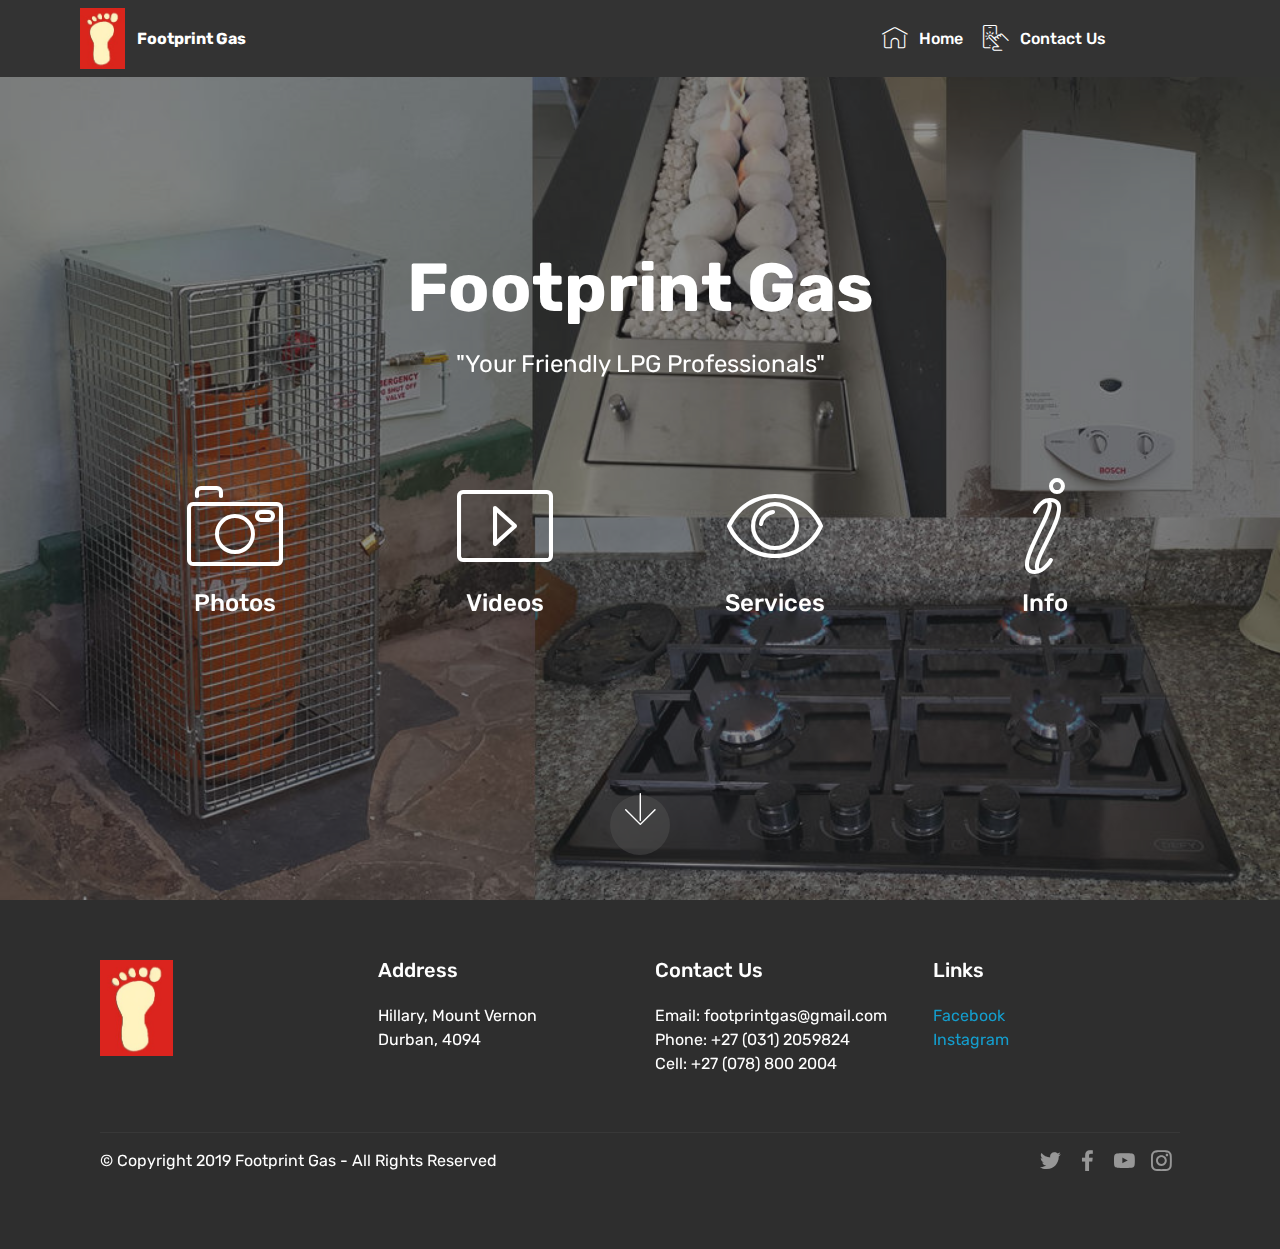
<file: index.html>
<!DOCTYPE html>
<html  >
<head>
  <!-- Site made with Mobirise Website Builder v4.10.15, https://mobirise.com -->
  <meta charset="UTF-8">
  <meta http-equiv="X-UA-Compatible" content="IE=edge">
  <meta name="generator" content="Mobirise v4.10.15, mobirise.com">
  <meta name="viewport" content="width=device-width, initial-scale=1, minimum-scale=1">
  <link rel="shortcut icon" href="assets/images/footprint-gas-logo-122x241.jpeg" type="image/x-icon">
  <meta name="description" content="">
  
  <title>Home</title>
  <link rel="stylesheet" href="assets/web/assets/mobirise-icons/mobirise-icons.css">
  <link rel="stylesheet" href="assets/bootstrap/css/bootstrap.min.css">
  <link rel="stylesheet" href="assets/bootstrap/css/bootstrap-grid.min.css">
  <link rel="stylesheet" href="assets/bootstrap/css/bootstrap-reboot.min.css">
  <link rel="stylesheet" href="assets/socicon/css/styles.css">
  <link rel="stylesheet" href="assets/tether/tether.min.css">
  <link rel="stylesheet" href="assets/dropdown/css/style.css">
  <link rel="stylesheet" href="assets/theme/css/style.css">
  <link rel="preload" as="style" href="assets/mobirise/css/mbr-additional.css"><link rel="stylesheet" href="assets/mobirise/css/mbr-additional.css" type="text/css">
  
  
  
</head>
<body>
  <section class="menu cid-qTkzRZLJNu" once="menu" id="menu1-0">

    

    <nav class="navbar navbar-expand beta-menu navbar-dropdown align-items-center navbar-fixed-top navbar-toggleable-sm">
        <button class="navbar-toggler navbar-toggler-right" type="button" data-toggle="collapse" data-target="#navbarSupportedContent" aria-controls="navbarSupportedContent" aria-expanded="false" aria-label="Toggle navigation">
            <div class="hamburger">
                <span></span>
                <span></span>
                <span></span>
                <span></span>
            </div>
        </button>
        <div class="menu-logo">
            <div class="navbar-brand">
                <span class="navbar-logo">
                    <a href="https://mobirise.com">
                         <img src="assets/images/footprint-gas-logo-122x241.jpeg" alt="Mobirise" title="" style="height: 3.8rem;">
                    </a>
                </span>
                <span class="navbar-caption-wrap"><a class="navbar-caption text-white display-4" href="https://mobirise.com">Footprint Gas</a></span>
            </div>
        </div>
        <div class="collapse navbar-collapse" id="navbarSupportedContent">
            <ul class="navbar-nav nav-dropdown nav-right" data-app-modern-menu="true"><li class="nav-item">
                    <a class="nav-link link text-white display-4" href="index.html">
                        <span class="mbri-home mbr-iconfont mbr-iconfont-btn"></span>Home</a>
                </li>
                <li class="nav-item">
                    <a class="nav-link link text-white display-4" href="page5.html"><span class="mbri-touch mbr-iconfont mbr-iconfont-btn"></span>
                        Contact Us &nbsp; &nbsp; &nbsp; &nbsp; &nbsp; &nbsp; &nbsp; &nbsp; &nbsp; &nbsp;&nbsp;</a>
                </li></ul>
            
        </div>
    </nav>
</section>

<section class="engine"><a href="https://mobirise.info/t">free amp template</a></section><section class="header12 cid-rDEoIpQrZG mbr-fullscreen mbr-parallax-background" id="header12-6">

    

    <div class="mbr-overlay" style="opacity: 0.5; background-color: rgb(35, 35, 35);">
    </div>

    <div class="container  ">
            <div class="media-container">
                <div class="col-md-12 align-center">
                    <h1 class="mbr-section-title pb-3 mbr-white mbr-bold mbr-fonts-style display-1">Footprint Gas</h1>
                    <p class="mbr-text pb-3 mbr-white mbr-fonts-style display-5">"Your Friendly LPG Professionals"</p>
                    

                    <div class="icons-media-container mbr-white">
                        <div class="card col-12 col-md-6 col-lg-3">
                            <div class="icon-block">
                            <a href="page3.html">
                                <span class="mbr-iconfont mbri-camera"></span>
                            </a>
                            </div>
                            <h5 class="mbr-fonts-style display-5">Photos</h5>
                        </div>

                        <div class="card col-12 col-md-6 col-lg-3">
                            <div class="icon-block">
                                <a href="page4.html">
                                    <span class="mbr-iconfont mbri-video"></span>
                                </a>
                            </div>
                            <h5 class="mbr-fonts-style display-5">Videos</h5>
                        </div>

                        <div class="card col-12 col-md-6 col-lg-3">
                            <div class="icon-block">
                                <a href="page2.html">
                                    <span class="mbr-iconfont mbri-preview"></span>
                                </a>
                            </div>
                            <h5 class="mbr-fonts-style display-5">Services</h5>
                        </div>

                        <div class="card col-12 col-md-6 col-lg-3">
                            <div class="icon-block">
                                <a href="page1.html">
                                    <span class="mbr-iconfont mbri-italic"></span>
                                </a>
                            </div>
                            <h5 class="mbr-fonts-style display-5">Info</h5>
                        </div>
                    </div>
                </div>
            </div>
    </div>

    <div class="mbr-arrow hidden-sm-down" aria-hidden="true">
        <a href="#next">
            <i class="mbri-down mbr-iconfont"></i>
        </a>
    </div>
</section>

<section class="cid-qTkAaeaxX5" id="footer1-2">

    

    

    <div class="container">
        <div class="media-container-row content text-white">
            <div class="col-12 col-md-3">
                <div class="media-wrap">
                    <a href="https://mobirise.com/">
                        <img src="assets/images/footprint-gas-logo-192x379.jpeg" alt="Mobirise" title="">
                    </a>
                </div>
            </div>
            <div class="col-12 col-md-3 mbr-fonts-style display-7">
                <h5 class="pb-3">
                    Address
                </h5>
                <p class="mbr-text">Hillary, Mount Vernon<br>Durban, 4094</p>
            </div>
            <div class="col-12 col-md-3 mbr-fonts-style display-7">
                <h5 class="pb-3">
                    Contact Us
                </h5>
                <p class="mbr-text">
                    Email: footprintgas@gmail.com
                    <br>Phone: +27 (031) 2059824&nbsp;<br>Cell: +27 (078) 800 2004</p>
            </div>
            <div class="col-12 col-md-3 mbr-fonts-style display-7">
                <h5 class="pb-3">
                    Links
                </h5>
                <p class="mbr-text"><a href="http://www.facebook.com/footprintgas" target="_blank">Facebook</a><br><a href="http://www.instagram.com/footprintgasdurban" target="_blank">Instagram</a><br><br><br></p>
            </div>
        </div>
        <div class="footer-lower">
            <div class="media-container-row">
                <div class="col-sm-12">
                    <hr>
                </div>
            </div>
            <div class="media-container-row mbr-white">
                <div class="col-sm-6 copyright">
                    <p class="mbr-text mbr-fonts-style display-7">
                        © Copyright 2019 Footprint Gas - All Rights Reserved
                    </p>
                </div>
                <div class="col-md-6">
                    <div class="social-list align-right">
                        <div class="soc-item">
                            <a href="https://twitter.com/FootprintGas" target="_blank">
                                <span class="mbr-iconfont mbr-iconfont-social socicon-twitter socicon"></span>
                            </a>
                        </div>
                        <div class="soc-item">
                            <a href="https://www.facebook.com/Footprintgas/" target="_blank">
                                <span class="mbr-iconfont mbr-iconfont-social socicon-facebook socicon"></span>
                            </a>
                        </div>
                        <div class="soc-item">
                            <a href="https://www.youtube.com/channel/UCrpzPRHhHpf8DPd6JZfqFSA" target="_blank">
                                <span class="mbr-iconfont mbr-iconfont-social socicon-youtube socicon"></span>
                            </a>
                        </div>
                        <div class="soc-item">
                            <a href="https://instagram.com/footprintgasdurban" target="_blank">
                                <span class="mbr-iconfont mbr-iconfont-social socicon-instagram socicon"></span>
                            </a>
                        </div>
                        
                        
                    </div>
                </div>
            </div>
        </div>
    </div>
</section>


  <script src="assets/web/assets/jquery/jquery.min.js"></script>
  <script src="assets/popper/popper.min.js"></script>
  <script src="assets/bootstrap/js/bootstrap.min.js"></script>
  <script src="assets/smoothscroll/smooth-scroll.js"></script>
  <script src="assets/tether/tether.min.js"></script>
  <script src="assets/touchswipe/jquery.touch-swipe.min.js"></script>
  <script src="assets/vimeoplayer/jquery.mb.vimeo_player.js"></script>
  <script src="assets/parallax/jarallax.min.js"></script>
  <script src="assets/dropdown/js/nav-dropdown.js"></script>
  <script src="assets/dropdown/js/navbar-dropdown.js"></script>
  <script src="assets/theme/js/script.js"></script>
  
  
</body>
</html>
</file>
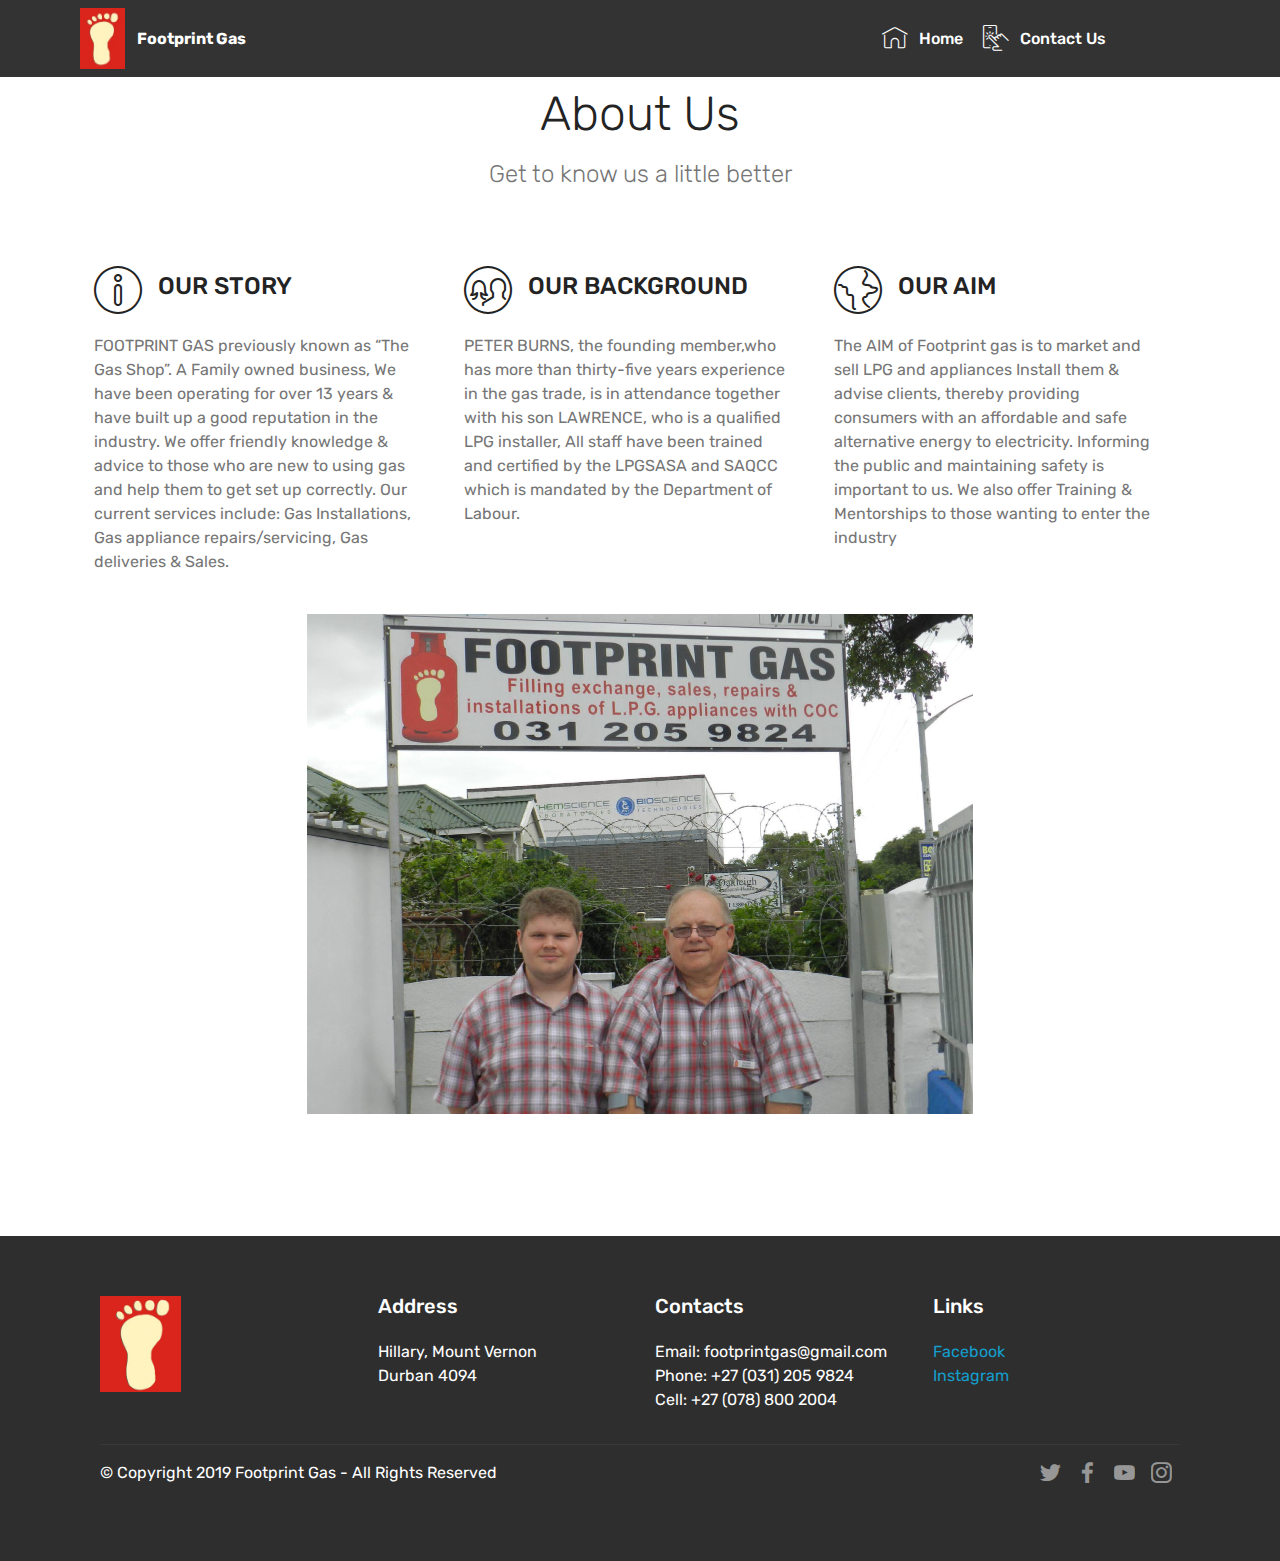
<file: page1.html>
<!DOCTYPE html>
<html  >
<head>
  <!-- Site made with Mobirise Website Builder v4.10.15, https://mobirise.com -->
  <meta charset="UTF-8">
  <meta http-equiv="X-UA-Compatible" content="IE=edge">
  <meta name="generator" content="Mobirise v4.10.15, mobirise.com">
  <meta name="viewport" content="width=device-width, initial-scale=1, minimum-scale=1">
  <link rel="shortcut icon" href="assets/images/footprint-gas-logo-122x241.jpeg" type="image/x-icon">
  <meta name="description" content="Web Page Builder Description">
  
  <title>About Us</title>
  <link rel="stylesheet" href="assets/web/assets/mobirise-icons/mobirise-icons.css">
  <link rel="stylesheet" href="assets/bootstrap/css/bootstrap.min.css">
  <link rel="stylesheet" href="assets/bootstrap/css/bootstrap-grid.min.css">
  <link rel="stylesheet" href="assets/bootstrap/css/bootstrap-reboot.min.css">
  <link rel="stylesheet" href="assets/tether/tether.min.css">
  <link rel="stylesheet" href="assets/dropdown/css/style.css">
  <link rel="stylesheet" href="assets/socicon/css/styles.css">
  <link rel="stylesheet" href="assets/theme/css/style.css">
  <link rel="preload" as="style" href="assets/mobirise/css/mbr-additional.css"><link rel="stylesheet" href="assets/mobirise/css/mbr-additional.css" type="text/css">
  
  
  
</head>
<body>
  <section class="menu cid-qTkzRZLJNu" once="menu" id="menu1-7">

    

    <nav class="navbar navbar-expand beta-menu navbar-dropdown align-items-center navbar-fixed-top navbar-toggleable-sm">
        <button class="navbar-toggler navbar-toggler-right" type="button" data-toggle="collapse" data-target="#navbarSupportedContent" aria-controls="navbarSupportedContent" aria-expanded="false" aria-label="Toggle navigation">
            <div class="hamburger">
                <span></span>
                <span></span>
                <span></span>
                <span></span>
            </div>
        </button>
        <div class="menu-logo">
            <div class="navbar-brand">
                <span class="navbar-logo">
                    <a href="https://mobirise.com">
                         <img src="assets/images/footprint-gas-logo-122x241.jpeg" alt="Mobirise" title="" style="height: 3.8rem;">
                    </a>
                </span>
                <span class="navbar-caption-wrap"><a class="navbar-caption text-white display-4" href="https://mobirise.com">Footprint Gas</a></span>
            </div>
        </div>
        <div class="collapse navbar-collapse" id="navbarSupportedContent">
            <ul class="navbar-nav nav-dropdown nav-right" data-app-modern-menu="true"><li class="nav-item">
                    <a class="nav-link link text-white display-4" href="index.html">
                        <span class="mbri-home mbr-iconfont mbr-iconfont-btn"></span>Home</a>
                </li>
                <li class="nav-item">
                    <a class="nav-link link text-white display-4" href="page5.html"><span class="mbri-touch mbr-iconfont mbr-iconfont-btn"></span>
                        Contact Us &nbsp; &nbsp; &nbsp; &nbsp; &nbsp; &nbsp; &nbsp; &nbsp; &nbsp; &nbsp;&nbsp;</a>
                </li></ul>
            
        </div>
    </nav>
</section>

<section class="engine"><a href="https://mobirise.info/x">css templates</a></section><section class="features14 cid-rDEJAT9iqR" id="features14-8">
    
    

    
    <div class="container align-center">
        <h2 class="mbr-section-title pb-3 mbr-fonts-style display-2">About Us</h2>
        <h3 class="mbr-section-subtitle pb-5 mbr-fonts-style display-5">Get to know us a little better</h3>
        <div class="media-container-column">
            <div class="row justify-content-center">
                <div class="card p-4 col-12 col-md-6 col-lg-4">
                    <div class="media pb-3">
                        <div class="card-img align-self-center">
                            <span class="mbr-iconfont mbri-info"></span>
                        </div>
                        <div class="media-body">
                            <h4 class="card-title py-2 align-left mbr-fonts-style display-5">OUR STORY</h4>
                        </div>
                    </div>                
                    <div class="card-box align-left">
                        <p class="mbr-text mbr-fonts-style display-7">FOOTPRINT GAS previously known as “The Gas Shop”. A Family owned business, We have been operating for over 13 years &amp; have built up a good reputation in the industry. We offer friendly knowledge &amp; advice to those who are new to using gas and help them to get set up correctly. Our current services include:                                                                                             Gas Installations, Gas appliance repairs/servicing, Gas deliveries &amp; Sales.</p>
                    </div>
                </div>

                <div class="card p-4 col-12 col-md-6 col-lg-4">
                <div class="media pb-3">
                    <div class="card-img align-self-center">
                        <span class="mbr-iconfont mbri-users"></span>
                    </div>
                    <div class="media-body">
                        <h4 class="card-title py-2 align-left mbr-fonts-style display-5">OUR BACKGROUND</h4>
                    </div>
                </div>
                    <div class="card-box align-left">
                        <p class="mbr-text mbr-fonts-style display-7">PETER BURNS, the founding member,who has more than thirty-five years experience in the gas trade, is in attendance together with his son LAWRENCE, who is a qualified LPG installer, All staff have been trained and certified by the LPGSASA and SAQCC which is mandated by the Department of Labour.&nbsp;</p>
                    </div>
                </div>

                <div class="card p-4 col-12 col-md-6 col-lg-4">
                <div class="media pb-3">
                    <div class="card-img align-self-center">
                        <span class="mbr-iconfont mbri-globe"></span>
                    </div>
                    <div class="media-body">
                        <h4 class="card-title py-2 align-left mbr-fonts-style display-5">OUR AIM</h4>
                    </div>
                </div>
                    <div class="card-box align-left">
                        <p class="mbr-text mbr-fonts-style display-7">The AIM of Footprint gas is to market and sell LPG and appliances Install them &amp; advise clients, thereby providing consumers with an affordable and safe alternative energy to electricity. Informing the public and maintaining safety is important to us. We also offer Training &amp; Mentorships to those wanting to enter the industry</p>
                    </div>
                </div>

                
            </div>
            <div class="media-container-row image-row">
                <div class="mbr-figure" style="width: 60%;">
                    <img src="assets/images/15250886-1169512396463844-3879166842370019255-o-1332x999.jpg" alt="Mobirise" title="">
                </div>
            </div>
        </div>
    </div>
</section>

<section class="cid-rDLi7VJybG" id="footer1-q">

    

    

    <div class="container">
        <div class="media-container-row content text-white">
            <div class="col-12 col-md-3">
                <div class="media-wrap">
                    <a href="https://mobirise.co/">
                        <img src="assets/images/footprint-gas-logo-square-192x228.jpg" alt="Mobirise" title="">
                    </a>
                </div>
            </div>
            <div class="col-12 col-md-3 mbr-fonts-style display-7">
                <h5 class="pb-3">
                    Address
                </h5>
                <p class="mbr-text">Hillary, Mount Vernon<br>Durban 4094</p>
            </div>
            <div class="col-12 col-md-3 mbr-fonts-style display-7">
                <h5 class="pb-3">
                    Contacts
                </h5>
                <p class="mbr-text">
                    Email: footprintgas@gmail.com   <br>Phone: +27 (031) 205 9824<br>Cell: +27 (078) 800 2004</p>
            </div>
            <div class="col-12 col-md-3 mbr-fonts-style display-7">
                <h5 class="pb-3">
                    Links
                </h5>
                <p class="mbr-text"><a href="https://www.facebook.com/Footprintgas/" target="_blank">Facebook</a><br><a href="https://www.instagram.com/footprintgasdurban" target="_blank">Instagram</a></p>
            </div>
        </div>
        <div class="footer-lower">
            <div class="media-container-row">
                <div class="col-sm-12">
                    <hr>
                </div>
            </div>
            <div class="media-container-row mbr-white">
                <div class="col-sm-6 copyright">
                    <p class="mbr-text mbr-fonts-style display-7">
                        © Copyright 2019 Footprint Gas - All Rights Reserved
                    </p>
                </div>
                <div class="col-md-6">
                    <div class="social-list align-right">
                        <div class="soc-item">
                            <a href="https://twitter.com/FootprintGas" target="_blank">
                                <span class="mbr-iconfont mbr-iconfont-social socicon-twitter socicon"></span>
                            </a>
                        </div>
                        <div class="soc-item">
                            <a href="https://www.facebook.com/Footprintgas/" target="_blank">
                                <span class="mbr-iconfont mbr-iconfont-social socicon-facebook socicon"></span>
                            </a>
                        </div>
                        <div class="soc-item">
                            <a href="https://www.youtube.com/channel/UCrpzPRHhHpf8DPd6JZfqFSA" target="_blank">
                                <span class="mbr-iconfont mbr-iconfont-social socicon-youtube socicon"></span>
                            </a>
                        </div>
                        <div class="soc-item">
                            <a href="https://instagram.com/footprintgasdurban" target="_blank">
                                <span class="mbr-iconfont mbr-iconfont-social socicon-instagram socicon"></span>
                            </a>
                        </div>
                        
                        
                    </div>
                </div>
            </div>
        </div>
    </div>
</section>


  <script src="assets/web/assets/jquery/jquery.min.js"></script>
  <script src="assets/popper/popper.min.js"></script>
  <script src="assets/bootstrap/js/bootstrap.min.js"></script>
  <script src="assets/tether/tether.min.js"></script>
  <script src="assets/smoothscroll/smooth-scroll.js"></script>
  <script src="assets/dropdown/js/nav-dropdown.js"></script>
  <script src="assets/dropdown/js/navbar-dropdown.js"></script>
  <script src="assets/touchswipe/jquery.touch-swipe.min.js"></script>
  <script src="assets/theme/js/script.js"></script>
  
  
</body>
</html>
</file>
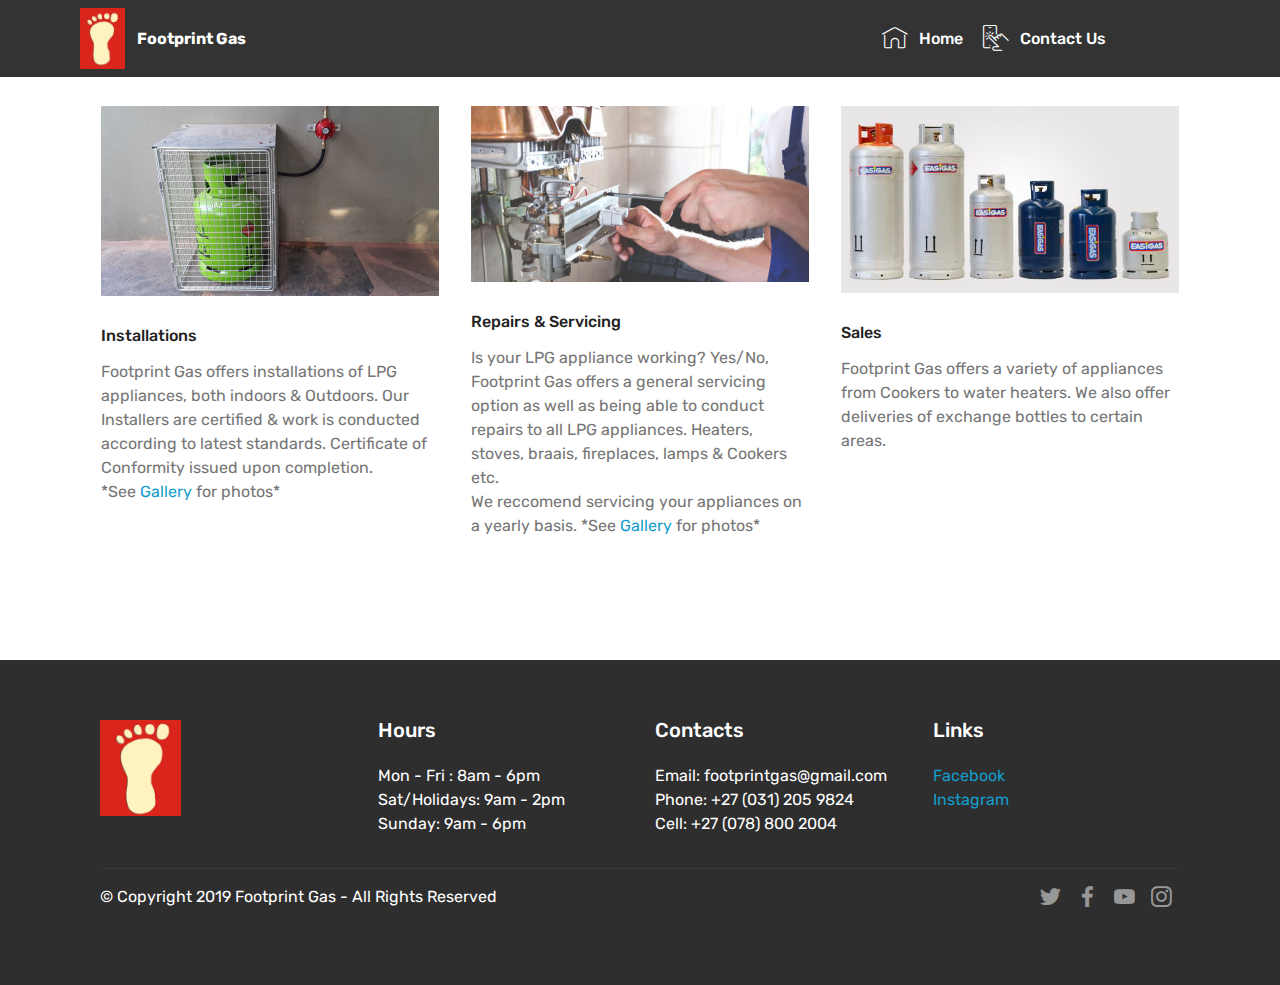
<file: page2.html>
<!DOCTYPE html>
<html  >
<head>
  <!-- Site made with Mobirise Website Builder v4.10.15, https://mobirise.com -->
  <meta charset="UTF-8">
  <meta http-equiv="X-UA-Compatible" content="IE=edge">
  <meta name="generator" content="Mobirise v4.10.15, mobirise.com">
  <meta name="viewport" content="width=device-width, initial-scale=1, minimum-scale=1">
  <link rel="shortcut icon" href="assets/images/footprint-gas-logo-122x241.jpeg" type="image/x-icon">
  <meta name="description" content="Website Builder Description">
  
  <title>Services</title>
  <link rel="stylesheet" href="assets/web/assets/mobirise-icons/mobirise-icons.css">
  <link rel="stylesheet" href="assets/bootstrap/css/bootstrap.min.css">
  <link rel="stylesheet" href="assets/bootstrap/css/bootstrap-grid.min.css">
  <link rel="stylesheet" href="assets/bootstrap/css/bootstrap-reboot.min.css">
  <link rel="stylesheet" href="assets/tether/tether.min.css">
  <link rel="stylesheet" href="assets/dropdown/css/style.css">
  <link rel="stylesheet" href="assets/socicon/css/styles.css">
  <link rel="stylesheet" href="assets/theme/css/style.css">
  <link rel="preload" as="style" href="assets/mobirise/css/mbr-additional.css"><link rel="stylesheet" href="assets/mobirise/css/mbr-additional.css" type="text/css">
  
  
  
</head>
<body>
  <section class="menu cid-qTkzRZLJNu" once="menu" id="menu1-a">

    

    <nav class="navbar navbar-expand beta-menu navbar-dropdown align-items-center navbar-fixed-top navbar-toggleable-sm">
        <button class="navbar-toggler navbar-toggler-right" type="button" data-toggle="collapse" data-target="#navbarSupportedContent" aria-controls="navbarSupportedContent" aria-expanded="false" aria-label="Toggle navigation">
            <div class="hamburger">
                <span></span>
                <span></span>
                <span></span>
                <span></span>
            </div>
        </button>
        <div class="menu-logo">
            <div class="navbar-brand">
                <span class="navbar-logo">
                    <a href="https://mobirise.com">
                         <img src="assets/images/footprint-gas-logo-122x241.jpeg" alt="Mobirise" title="" style="height: 3.8rem;">
                    </a>
                </span>
                <span class="navbar-caption-wrap"><a class="navbar-caption text-white display-4" href="https://mobirise.com">Footprint Gas</a></span>
            </div>
        </div>
        <div class="collapse navbar-collapse" id="navbarSupportedContent">
            <ul class="navbar-nav nav-dropdown nav-right" data-app-modern-menu="true"><li class="nav-item">
                    <a class="nav-link link text-white display-4" href="index.html">
                        <span class="mbri-home mbr-iconfont mbr-iconfont-btn"></span>Home</a>
                </li>
                <li class="nav-item">
                    <a class="nav-link link text-white display-4" href="page5.html"><span class="mbri-touch mbr-iconfont mbr-iconfont-btn"></span>
                        Contact Us &nbsp; &nbsp; &nbsp; &nbsp; &nbsp; &nbsp; &nbsp; &nbsp; &nbsp; &nbsp;&nbsp;</a>
                </li></ul>
            
        </div>
    </nav>
</section>

<section class="engine"><a href="https://mobirise.info/w">html5 templates</a></section><section class="features2 cid-rDETyFXh4q" id="features2-g">

    

    
    
    <div class="container">
        <div class="media-container-row">
            <div class="card p-3 col-12 col-md-6 col-lg-4">
                <div class="card-wrapper">
                    <div class="card-img">
                        <img src="assets/images/20170828-154436-676x380.jpg" alt="Mobirise" title="">
                    </div>
                    <div class="card-box">
                        <h4 class="card-title pb-3 mbr-fonts-style display-7">Installations</h4>
                        <p class="mbr-text mbr-fonts-style display-7">Footprint Gas offers installations of LPG appliances, both indoors &amp; Outdoors. Our Installers are certified &amp; work is conducted according to latest standards. Certificate of Conformity issued upon completion.<br>*See <a href="page3.html">Gallery</a> for photos*</p>
                    </div>
                </div>
            </div>

            <div class="card p-3 col-12 col-md-6 col-lg-4">
                <div class="card-wrapper">
                    <div class="card-img">
                        <img src="assets/images/gas-boiler-repairs-676x352.jpg" alt="Mobirise" title="">
                    </div>
                    <div class="card-box ">
                        <h4 class="card-title pb-3 mbr-fonts-style display-7">Repairs &amp; Servicing</h4>
                        <p class="mbr-text mbr-fonts-style display-7">Is your LPG appliance working? Yes/No, Footprint Gas offers a general servicing option as well as being able to conduct repairs to all LPG appliances. Heaters, stoves, braais, fireplaces, lamps &amp; Cookers etc. <br>We reccomend servicing your appliances on a yearly basis. *See <a href="page3.html">Gallery</a> for photos*</p>
                    </div>
                </div>
            </div>

            <div class="card p-3 col-12 col-md-6 col-lg-4">
                <div class="card-wrapper">
                    <div class="card-img">
                        <img src="assets/images/easigas-cylinders-545x301.jpg" alt="Mobirise" title="">
                    </div>
                    <div class="card-box">
                        <h4 class="card-title pb-3 mbr-fonts-style display-7">Sales</h4>
                        <p class="mbr-text mbr-fonts-style display-7">Footprint Gas offers a variety of appliances from Cookers to water heaters. We also offer deliveries of exchange bottles to certain areas.</p>
                    </div>
                </div>
            </div>

            
        </div>
    </div>
</section>

<section class="cid-rDF2jNUeAV" id="footer1-j">

    

    

    <div class="container">
        <div class="media-container-row content text-white">
            <div class="col-12 col-md-3">
                <div class="media-wrap">
                    <a href="https://mobirise.co/">
                        <img src="assets/images/footprint-gas-logo-square-192x228.jpg" alt="Mobirise" title="">
                    </a>
                </div>
            </div>
            <div class="col-12 col-md-3 mbr-fonts-style display-7">
                <h5 class="pb-3">Hours</h5>
                <p class="mbr-text">Mon - Fri : 8am - 6pm<br>Sat/Holidays: 9am - 2pm<br>Sunday: 9am - 6pm</p>
            </div>
            <div class="col-12 col-md-3 mbr-fonts-style display-7">
                <h5 class="pb-3">
                    Contacts
                </h5>
                <p class="mbr-text">
                    Email: footprintgas@gmail.com
                    <br>Phone: +27 (031) 205 9824&nbsp;<br>Cell: +27 (078) 800 2004</p>
            </div>
            <div class="col-12 col-md-3 mbr-fonts-style display-7">
                <h5 class="pb-3">
                    Links
                </h5>
                <p class="mbr-text"><a href="https://www.facebook.com/Footprintgas/" target="_blank">Facebook</a><br><a href="http://www.instagram.com/footprintgasdurban" target="_blank">Instagram</a><br><br></p>
            </div>
        </div>
        <div class="footer-lower">
            <div class="media-container-row">
                <div class="col-sm-12">
                    <hr>
                </div>
            </div>
            <div class="media-container-row mbr-white">
                <div class="col-sm-6 copyright">
                    <p class="mbr-text mbr-fonts-style display-7">
                        © Copyright 2019 Footprint Gas - All Rights Reserved</p>
                </div>
                <div class="col-md-6">
                    <div class="social-list align-right">
                        <div class="soc-item">
                            <a href="https://twitter.com/FootprintGas" target="_blank">
                                <span class="mbr-iconfont mbr-iconfont-social socicon-twitter socicon"></span>
                            </a>
                        </div>
                        <div class="soc-item">
                            <a href="https://www.facebook.com/Footprintgas/" target="_blank">
                                <span class="mbr-iconfont mbr-iconfont-social socicon-facebook socicon"></span>
                            </a>
                        </div>
                        <div class="soc-item">
                            <a href="https://www.youtube.com/channel/UCrpzPRHhHpf8DPd6JZfqFSA" target="_blank">
                                <span class="mbr-iconfont mbr-iconfont-social socicon-youtube socicon"></span>
                            </a>
                        </div>
                        <div class="soc-item">
                            <a href="https://instagram.com/footprintgasdurban" target="_blank">
                                <span class="mbr-iconfont mbr-iconfont-social socicon-instagram socicon"></span>
                            </a>
                        </div>
                        
                        
                    </div>
                </div>
            </div>
        </div>
    </div>
</section>


  <script src="assets/web/assets/jquery/jquery.min.js"></script>
  <script src="assets/popper/popper.min.js"></script>
  <script src="assets/bootstrap/js/bootstrap.min.js"></script>
  <script src="assets/tether/tether.min.js"></script>
  <script src="assets/smoothscroll/smooth-scroll.js"></script>
  <script src="assets/dropdown/js/nav-dropdown.js"></script>
  <script src="assets/dropdown/js/navbar-dropdown.js"></script>
  <script src="assets/touchswipe/jquery.touch-swipe.min.js"></script>
  <script src="assets/theme/js/script.js"></script>
  
  
</body>
</html>
</file>
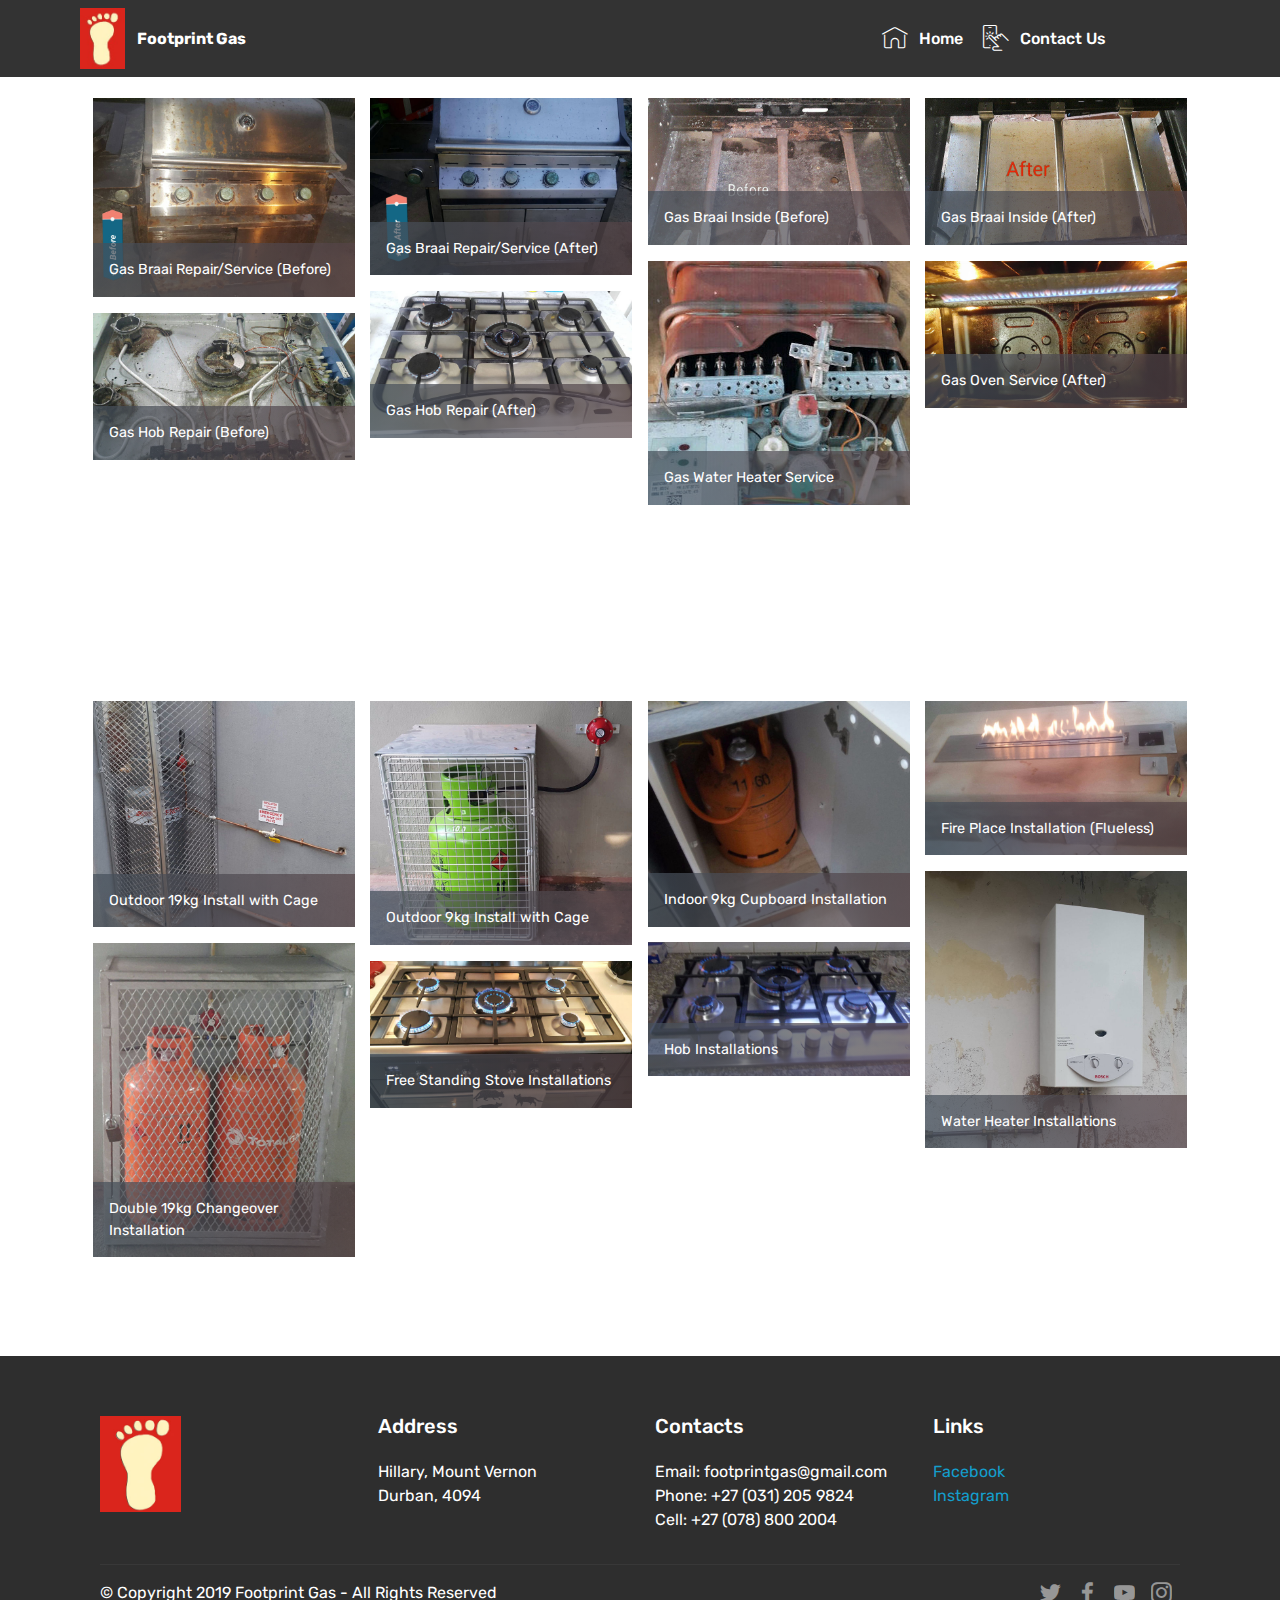
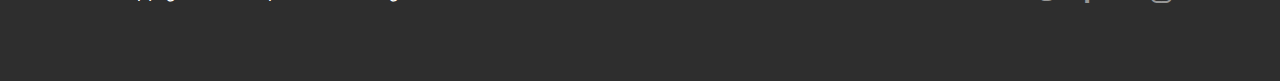
<file: page3.html>
<!DOCTYPE html>
<html  >
<head>
  <!-- Site made with Mobirise Website Builder v4.10.15, https://mobirise.com -->
  <meta charset="UTF-8">
  <meta http-equiv="X-UA-Compatible" content="IE=edge">
  <meta name="generator" content="Mobirise v4.10.15, mobirise.com">
  <meta name="viewport" content="width=device-width, initial-scale=1, minimum-scale=1">
  <link rel="shortcut icon" href="assets/images/footprint-gas-logo-122x241.jpeg" type="image/x-icon">
  <meta name="description" content="Site Creator Description">
  
  <title>Gallery (Photos)</title>
  <link rel="stylesheet" href="assets/web/assets/mobirise-icons/mobirise-icons.css">
  <link rel="stylesheet" href="assets/bootstrap/css/bootstrap.min.css">
  <link rel="stylesheet" href="assets/bootstrap/css/bootstrap-grid.min.css">
  <link rel="stylesheet" href="assets/bootstrap/css/bootstrap-reboot.min.css">
  <link rel="stylesheet" href="assets/socicon/css/styles.css">
  <link rel="stylesheet" href="assets/dropdown/css/style.css">
  <link rel="stylesheet" href="assets/tether/tether.min.css">
  <link rel="stylesheet" href="assets/theme/css/style.css">
  <link rel="stylesheet" href="assets/gallery/style.css">
  <link rel="preload" as="style" href="assets/mobirise/css/mbr-additional.css"><link rel="stylesheet" href="assets/mobirise/css/mbr-additional.css" type="text/css">
  
  
  
</head>
<body>
  <section class="menu cid-qTkzRZLJNu" once="menu" id="menu1-l">

    

    <nav class="navbar navbar-expand beta-menu navbar-dropdown align-items-center navbar-fixed-top navbar-toggleable-sm">
        <button class="navbar-toggler navbar-toggler-right" type="button" data-toggle="collapse" data-target="#navbarSupportedContent" aria-controls="navbarSupportedContent" aria-expanded="false" aria-label="Toggle navigation">
            <div class="hamburger">
                <span></span>
                <span></span>
                <span></span>
                <span></span>
            </div>
        </button>
        <div class="menu-logo">
            <div class="navbar-brand">
                <span class="navbar-logo">
                    <a href="https://mobirise.com">
                         <img src="assets/images/footprint-gas-logo-122x241.jpeg" alt="Mobirise" title="" style="height: 3.8rem;">
                    </a>
                </span>
                <span class="navbar-caption-wrap"><a class="navbar-caption text-white display-4" href="https://mobirise.com">Footprint Gas</a></span>
            </div>
        </div>
        <div class="collapse navbar-collapse" id="navbarSupportedContent">
            <ul class="navbar-nav nav-dropdown nav-right" data-app-modern-menu="true"><li class="nav-item">
                    <a class="nav-link link text-white display-4" href="index.html">
                        <span class="mbri-home mbr-iconfont mbr-iconfont-btn"></span>Home</a>
                </li>
                <li class="nav-item">
                    <a class="nav-link link text-white display-4" href="page5.html"><span class="mbri-touch mbr-iconfont mbr-iconfont-btn"></span>
                        Contact Us &nbsp; &nbsp; &nbsp; &nbsp; &nbsp; &nbsp; &nbsp; &nbsp; &nbsp; &nbsp;&nbsp;</a>
                </li></ul>
            
        </div>
    </nav>
</section>

<section class="engine"><a href="https://mobirise.info/n">simple web templates</a></section><section class="mbr-gallery mbr-slider-carousel cid-rDF5Bsz99W" id="gallery1-n">

    

    <div class="container">
        <div><!-- Filter --><!-- Gallery --><div class="mbr-gallery-row"><div class="mbr-gallery-layout-default"><div><div><div class="mbr-gallery-item mbr-gallery-item--p1" data-video-url="false" data-tags="Awesome"><div href="#lb-gallery1-n" data-slide-to="0" data-toggle="modal"><img src="assets/images/2019-05-19-15.05.01-2000x1522-800x609.jpg" alt="" title=""><span class="icon-focus"></span><span class="mbr-gallery-title mbr-fonts-style display-7">Gas Braai Repair/Service (Before)</span></div></div><div class="mbr-gallery-item mbr-gallery-item--p1" data-video-url="false" data-tags="Responsive"><div href="#lb-gallery1-n" data-slide-to="1" data-toggle="modal"><img src="assets/images/2019-05-19-15.07.22-2000x1356-800x542.jpg" alt="" title=""><span class="icon-focus"></span><span class="mbr-gallery-title mbr-fonts-style display-7">Gas Braai Repair/Service (After)</span></div></div><div class="mbr-gallery-item mbr-gallery-item--p1" data-video-url="false" data-tags="Creative"><div href="#lb-gallery1-n" data-slide-to="2" data-toggle="modal"><img src="assets/images/ad-1-1546011300901-800x450-800x450.jpg" alt="" title=""><span class="icon-focus"></span><span class="mbr-gallery-title mbr-fonts-style display-7">Gas Braai Inside (Before)</span></div></div><div class="mbr-gallery-item mbr-gallery-item--p1" data-video-url="false" data-tags="Animated"><div href="#lb-gallery1-n" data-slide-to="3" data-toggle="modal"><img src="assets/images/ad-2-1546011300905-800x450-800x450.jpg" alt="" title=""><span class="icon-focus"></span><span class="mbr-gallery-title mbr-fonts-style display-7">Gas Braai Inside (After)</span></div></div><div class="mbr-gallery-item mbr-gallery-item--p1" data-video-url="false" data-tags="Awesome"><div href="#lb-gallery1-n" data-slide-to="4" data-toggle="modal"><img src="assets/images/ad-4-1546011213256-450x800-438x408.jpeg" alt="" title=""><span class="icon-focus"></span><span class="mbr-gallery-title mbr-fonts-style display-7">Gas Water Heater Service&nbsp;</span></div></div><div class="mbr-gallery-item mbr-gallery-item--p1" data-video-url="false" data-tags="Awesome"><div href="#lb-gallery1-n" data-slide-to="5" data-toggle="modal"><img src="assets/images/20171201-103104-2000x1125-800x450.jpg" alt="" title=""><span class="icon-focus"></span><span class="mbr-gallery-title mbr-fonts-style display-7">Gas Oven Service (After)</span></div></div><div class="mbr-gallery-item mbr-gallery-item--p1" data-video-url="false" data-tags="Responsive"><div href="#lb-gallery1-n" data-slide-to="6" data-toggle="modal"><img src="assets/images/20190129-160416-2000x1125-800x450.jpg" alt="" title=""><span class="icon-focus"></span><span class="mbr-gallery-title mbr-fonts-style display-7">Gas Hob Repair (After)</span></div></div><div class="mbr-gallery-item mbr-gallery-item--p1" data-video-url="false" data-tags="Animated"><div href="#lb-gallery1-n" data-slide-to="7" data-toggle="modal"><img src="assets/images/ad-4-1546011289511-800x450-800x450.jpg" alt="" title=""><span class="icon-focus"></span><span class="mbr-gallery-title mbr-fonts-style display-7">Gas Hob Repair (Before)</span></div></div></div></div><div class="clearfix"></div></div></div><!-- Lightbox --><div data-app-prevent-settings="" class="mbr-slider modal fade carousel slide" tabindex="-1" data-keyboard="true" data-interval="false" id="lb-gallery1-n"><div class="modal-dialog"><div class="modal-content"><div class="modal-body"><div class="carousel-inner"><div class="carousel-item active"><img src="assets/images/2019-05-19-15.05.01-2000x1522.jpg" alt="" title=""></div><div class="carousel-item"><img src="assets/images/2019-05-19-15.07.22-2000x1356.jpg" alt="" title=""></div><div class="carousel-item"><img src="assets/images/ad-1-1546011300901-800x450.jpg" alt="" title=""></div><div class="carousel-item"><img src="assets/images/ad-2-1546011300905-800x450.jpg" alt="" title=""></div><div class="carousel-item"><img src="assets/images/ad-4-1546011213256-450x800.jpeg" alt="" title=""></div><div class="carousel-item"><img src="assets/images/20171201-103104-2000x1125.jpg" alt="" title=""></div><div class="carousel-item"><img src="assets/images/20190129-160416-2000x1125.jpg" alt="" title=""></div><div class="carousel-item"><img src="assets/images/ad-4-1546011289511-800x450.jpg" alt="" title=""></div></div><a class="carousel-control carousel-control-prev" role="button" data-slide="prev" href="#lb-gallery1-n"><span class="mbri-left mbr-iconfont" aria-hidden="true"></span><span class="sr-only">Previous</span></a><a class="carousel-control carousel-control-next" role="button" data-slide="next" href="#lb-gallery1-n"><span class="mbri-right mbr-iconfont" aria-hidden="true"></span><span class="sr-only">Next</span></a><a class="close" href="#" role="button" data-dismiss="modal"><span class="sr-only">Close</span></a></div></div></div></div></div>
    </div>

</section>

<section class="mbr-gallery mbr-slider-carousel cid-rDFpOFv6fk" id="gallery1-o">

    

    <div class="container">
        <div><!-- Filter --><!-- Gallery --><div class="mbr-gallery-row"><div class="mbr-gallery-layout-default"><div><div><div class="mbr-gallery-item mbr-gallery-item--p1" data-video-url="false" data-tags="Awesome"><div href="#lb-gallery1-o" data-slide-to="0" data-toggle="modal"><img src="assets/images/20170426-164758-2000x1125-800x693.jpeg" alt="" title=""><span class="icon-focus"></span><span class="mbr-gallery-title mbr-fonts-style display-7">Outdoor 19kg Install with Cage</span></div></div><div class="mbr-gallery-item mbr-gallery-item--p1" data-video-url="false" data-tags="Responsive"><div href="#lb-gallery1-o" data-slide-to="1" data-toggle="modal"><img src="assets/images/20170828-154436-2000x1125-800x747.jpeg" alt="" title=""><span class="icon-focus"></span><span class="mbr-gallery-title mbr-fonts-style display-7">Outdoor 9kg Install with Cage</span></div></div><div class="mbr-gallery-item mbr-gallery-item--p1" data-video-url="false" data-tags="Creative"><div href="#lb-gallery1-o" data-slide-to="2" data-toggle="modal"><img src="assets/images/100-1451-2000x1500-800x691.jpeg" alt="" title=""><span class="icon-focus"></span><span class="mbr-gallery-title mbr-fonts-style display-7">Indoor 9kg Cupboard Installation</span></div></div><div class="mbr-gallery-item mbr-gallery-item--p1" data-video-url="false" data-tags="Animated"><div href="#lb-gallery1-o" data-slide-to="3" data-toggle="modal"><img src="assets/images/20140730-122914-2000x1500-800x473.jpeg" alt="" title=""><span class="icon-focus"></span><span class="mbr-gallery-title mbr-fonts-style display-7">Fire Place Installation (Flueless)</span></div></div><div class="mbr-gallery-item mbr-gallery-item--p1" data-video-url="false" data-tags="Awesome"><div href="#lb-gallery1-o" data-slide-to="4" data-toggle="modal"><img src="assets/images/20170114-153706-2000x2122-800x849.jpg" alt="" title=""><span class="icon-focus"></span><span class="mbr-gallery-title mbr-fonts-style display-7">Water Heater Installations</span></div></div><div class="mbr-gallery-item mbr-gallery-item--p1" data-video-url="false" data-tags="Awesome"><div href="#lb-gallery1-o" data-slide-to="5" data-toggle="modal"><img src="assets/images/100-1468-2000x1500-800x412.jpeg" alt="" title=""><span class="icon-focus"></span><span class="mbr-gallery-title mbr-fonts-style display-7">Hob Installations</span></div></div><div class="mbr-gallery-item mbr-gallery-item--p1" data-video-url="false" data-tags="Responsive"><div href="#lb-gallery1-o" data-slide-to="6" data-toggle="modal"><img src="assets/images/gas-cage-19kg-dbl-1480x1779-800x962.jpg" alt="" title=""><span class="icon-focus"></span><span class="mbr-gallery-title mbr-fonts-style display-7">Double 19kg Changeover Installation</span></div></div><div class="mbr-gallery-item mbr-gallery-item--p1" data-video-url="false" data-tags="Animated"><div href="#lb-gallery1-o" data-slide-to="7" data-toggle="modal"><img src="assets/images/20170712-101302-2000x1125-800x450.jpg" alt="" title=""><span class="icon-focus"></span><span class="mbr-gallery-title mbr-fonts-style display-7">Free Standing Stove Installations</span></div></div></div></div><div class="clearfix"></div></div></div><!-- Lightbox --><div data-app-prevent-settings="" class="mbr-slider modal fade carousel slide" tabindex="-1" data-keyboard="true" data-interval="false" id="lb-gallery1-o"><div class="modal-dialog"><div class="modal-content"><div class="modal-body"><div class="carousel-inner"><div class="carousel-item active"><img src="assets/images/20170426-164758-2000x1125.jpeg" alt="" title=""></div><div class="carousel-item"><img src="assets/images/20170828-154436-2000x1125.jpeg" alt="" title=""></div><div class="carousel-item"><img src="assets/images/100-1451-2000x1500.jpeg" alt="" title=""></div><div class="carousel-item"><img src="assets/images/20140730-122914-2000x1500.jpeg" alt="" title=""></div><div class="carousel-item"><img src="assets/images/20170114-153706-2000x2122.jpg" alt="" title=""></div><div class="carousel-item"><img src="assets/images/100-1468-2000x1500.jpeg" alt="" title=""></div><div class="carousel-item"><img src="assets/images/gas-cage-19kg-dbl-1480x1779.jpg" alt="" title=""></div><div class="carousel-item"><img src="assets/images/20170712-101302-2000x1125.jpg" alt="" title=""></div></div><a class="carousel-control carousel-control-prev" role="button" data-slide="prev" href="#lb-gallery1-o"><span class="mbri-left mbr-iconfont" aria-hidden="true"></span><span class="sr-only">Previous</span></a><a class="carousel-control carousel-control-next" role="button" data-slide="next" href="#lb-gallery1-o"><span class="mbri-right mbr-iconfont" aria-hidden="true"></span><span class="sr-only">Next</span></a><a class="close" href="#" role="button" data-dismiss="modal"><span class="sr-only">Close</span></a></div></div></div></div></div>
    </div>

</section>

<section class="cid-rDFpUMO2Yf" id="footer1-p">

    

    

    <div class="container">
        <div class="media-container-row content text-white">
            <div class="col-12 col-md-3">
                <div class="media-wrap">
                    <a href="https://mobirise.co/">
                        <img src="assets/images/footprint-gas-logo-square-192x228.jpg" alt="Mobirise" title="">
                    </a>
                </div>
            </div>
            <div class="col-12 col-md-3 mbr-fonts-style display-7">
                <h5 class="pb-3">
                    Address
                </h5>
                <p class="mbr-text">Hillary, Mount Vernon<br>Durban, 4094</p>
            </div>
            <div class="col-12 col-md-3 mbr-fonts-style display-7">
                <h5 class="pb-3">
                    Contacts
                </h5>
                <p class="mbr-text">
                    Email: footprintgas@gmail.com<br>Phone: +27 (031) 205 9824<br>Cell: +27 (078) 800 2004</p>
            </div>
            <div class="col-12 col-md-3 mbr-fonts-style display-7">
                <h5 class="pb-3">
                    Links
                </h5>
                <p class="mbr-text"><a href="https://www.facebook.com/Footprintgas/" target="_blank">Facebook</a><br><a href="https://instagram.com/footprintgasdurban" target="_blank">Instagram</a></p>
            </div>
        </div>
        <div class="footer-lower">
            <div class="media-container-row">
                <div class="col-sm-12">
                    <hr>
                </div>
            </div>
            <div class="media-container-row mbr-white">
                <div class="col-sm-6 copyright">
                    <p class="mbr-text mbr-fonts-style display-7">
                        © Copyright 2019 Footprint Gas - All Rights Reserved</p>
                </div>
                <div class="col-md-6">
                    <div class="social-list align-right">
                        <div class="soc-item">
                            <a href="https://twitter.com/FootprintGas" target="_blank">
                                <span class="mbr-iconfont mbr-iconfont-social socicon-twitter socicon"></span>
                            </a>
                        </div>
                        <div class="soc-item">
                            <a href="https://www.facebook.com/Footprintgas/" target="_blank">
                                <span class="mbr-iconfont mbr-iconfont-social socicon-facebook socicon"></span>
                            </a>
                        </div>
                        <div class="soc-item">
                            <a href="https://www.youtube.com/channel/UCrpzPRHhHpf8DPd6JZfqFSA" target="_blank">
                                <span class="mbr-iconfont mbr-iconfont-social socicon-youtube socicon"></span>
                            </a>
                        </div>
                        <div class="soc-item">
                            <a href="https://instagram.com/footprintgasdurban" target="_blank">
                                <span class="mbr-iconfont mbr-iconfont-social socicon-instagram socicon"></span>
                            </a>
                        </div>
                        
                        
                    </div>
                </div>
            </div>
        </div>
    </div>
</section>


  <script src="assets/web/assets/jquery/jquery.min.js"></script>
  <script src="assets/popper/popper.min.js"></script>
  <script src="assets/bootstrap/js/bootstrap.min.js"></script>
  <script src="assets/smoothscroll/smooth-scroll.js"></script>
  <script src="assets/dropdown/js/nav-dropdown.js"></script>
  <script src="assets/dropdown/js/navbar-dropdown.js"></script>
  <script src="assets/tether/tether.min.js"></script>
  <script src="assets/masonry/masonry.pkgd.min.js"></script>
  <script src="assets/imagesloaded/imagesloaded.pkgd.min.js"></script>
  <script src="assets/bootstrapcarouselswipe/bootstrap-carousel-swipe.js"></script>
  <script src="assets/vimeoplayer/jquery.mb.vimeo_player.js"></script>
  <script src="assets/touchswipe/jquery.touch-swipe.min.js"></script>
  <script src="assets/theme/js/script.js"></script>
  <script src="assets/gallery/player.min.js"></script>
  <script src="assets/gallery/script.js"></script>
  <script src="assets/slidervideo/script.js"></script>
  
  
</body>
</html>
</file>
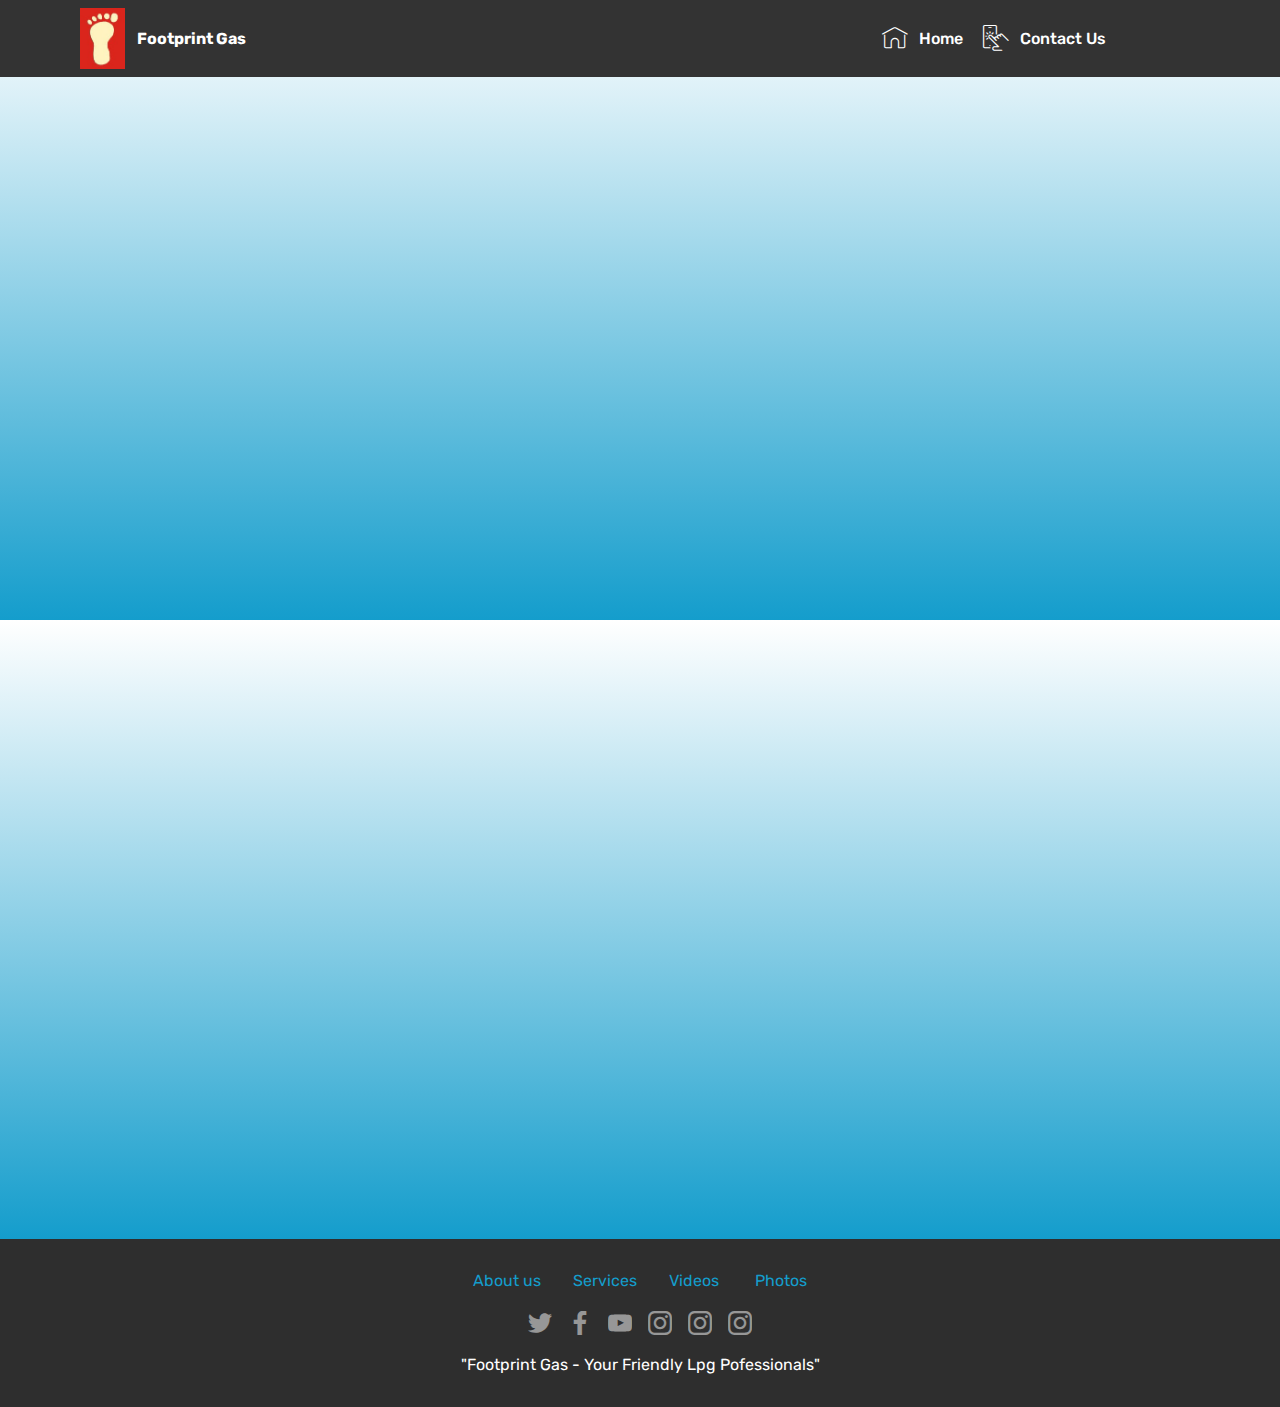
<file: page4.html>
<!DOCTYPE html>
<html  >
<head>
  <!-- Site made with Mobirise Website Builder v4.10.15, https://mobirise.com -->
  <meta charset="UTF-8">
  <meta http-equiv="X-UA-Compatible" content="IE=edge">
  <meta name="generator" content="Mobirise v4.10.15, mobirise.com">
  <meta name="viewport" content="width=device-width, initial-scale=1, minimum-scale=1">
  <link rel="shortcut icon" href="assets/images/footprint-gas-logo-122x241.jpeg" type="image/x-icon">
  <meta name="description" content="Website Builder Description">
  
  <title>Gallery (Videos)</title>
  <link rel="stylesheet" href="assets/web/assets/mobirise-icons/mobirise-icons.css">
  <link rel="stylesheet" href="assets/bootstrap/css/bootstrap.min.css">
  <link rel="stylesheet" href="assets/bootstrap/css/bootstrap-grid.min.css">
  <link rel="stylesheet" href="assets/bootstrap/css/bootstrap-reboot.min.css">
  <link rel="stylesheet" href="assets/tether/tether.min.css">
  <link rel="stylesheet" href="assets/dropdown/css/style.css">
  <link rel="stylesheet" href="assets/socicon/css/styles.css">
  <link rel="stylesheet" href="assets/theme/css/style.css">
  <link rel="preload" as="style" href="assets/mobirise/css/mbr-additional.css"><link rel="stylesheet" href="assets/mobirise/css/mbr-additional.css" type="text/css">
  
  
  
</head>
<body>
  <section class="menu cid-qTkzRZLJNu" once="menu" id="menu1-r">

    

    <nav class="navbar navbar-expand beta-menu navbar-dropdown align-items-center navbar-fixed-top navbar-toggleable-sm">
        <button class="navbar-toggler navbar-toggler-right" type="button" data-toggle="collapse" data-target="#navbarSupportedContent" aria-controls="navbarSupportedContent" aria-expanded="false" aria-label="Toggle navigation">
            <div class="hamburger">
                <span></span>
                <span></span>
                <span></span>
                <span></span>
            </div>
        </button>
        <div class="menu-logo">
            <div class="navbar-brand">
                <span class="navbar-logo">
                    <a href="https://mobirise.com">
                         <img src="assets/images/footprint-gas-logo-122x241.jpeg" alt="Mobirise" title="" style="height: 3.8rem;">
                    </a>
                </span>
                <span class="navbar-caption-wrap"><a class="navbar-caption text-white display-4" href="https://mobirise.com">Footprint Gas</a></span>
            </div>
        </div>
        <div class="collapse navbar-collapse" id="navbarSupportedContent">
            <ul class="navbar-nav nav-dropdown nav-right" data-app-modern-menu="true"><li class="nav-item">
                    <a class="nav-link link text-white display-4" href="index.html">
                        <span class="mbri-home mbr-iconfont mbr-iconfont-btn"></span>Home</a>
                </li>
                <li class="nav-item">
                    <a class="nav-link link text-white display-4" href="page5.html"><span class="mbri-touch mbr-iconfont mbr-iconfont-btn"></span>
                        Contact Us &nbsp; &nbsp; &nbsp; &nbsp; &nbsp; &nbsp; &nbsp; &nbsp; &nbsp; &nbsp;&nbsp;</a>
                </li></ul>
            
        </div>
    </nav>
</section>

<section class="engine"><a href="https://mobirise.info/k">how to develop your own website</a></section><section class="cid-rDLw4y6Njx" id="video3-w">

    
    
    <figure class="mbr-figure align-center container">
        <div class="video-block" style="width: 80%;">
            <div><iframe class="mbr-embedded-video" src="https://www.youtube.com/embed/GC07M1Z0HG0?rel=0&amp;amp;showinfo=0&amp;autoplay=0&amp;loop=0" width="1280" height="720" frameborder="0" allowfullscreen></iframe></div>
        </div>
    </figure>
</section>

<section class="cid-rDLxoTTifz" id="video3-z">

    
    
    <figure class="mbr-figure align-center container">
        <div class="video-block" style="width: 80%;">
            <div><iframe class="mbr-embedded-video" src="https://www.youtube.com/embed/AgAlH37I9sM?rel=0&amp;amp;showinfo=0&amp;autoplay=0&amp;loop=0" width="1280" height="720" frameborder="0" allowfullscreen></iframe></div>
        </div>
    </figure>
</section>

<section once="footers" class="cid-rDLxLbphxo" id="footer7-11">

    

    

    <div class="container">
        <div class="media-container-row align-center mbr-white">
            <div class="row row-links">
                <ul class="foot-menu">
                    
                    
                    
                    
                    
                <li class="foot-menu-item mbr-fonts-style display-7"><a href="page1.html" target="_blank">
                        About us
                    </a></li><li class="foot-menu-item mbr-fonts-style display-7"><a href="page2.html" target="_blank">
                        Services
                    </a></li><li class="foot-menu-item mbr-fonts-style display-7"><strong><a href="page4.html">Videos</a></strong></li><li class="foot-menu-item mbr-fonts-style display-7"><strong><a href="page3.html">&nbsp;Photos</a></strong></li></ul>
            </div>
            <div class="row social-row">
                <div class="social-list align-right pb-2">
                    
                    
                    
                    
                    
                    
                <div class="soc-item">
                        <a href="https://twitter.com/FootprintGas" target="_blank">
                            <span class="mbr-iconfont mbr-iconfont-social socicon-twitter socicon"></span>
                        </a>
                    </div><div class="soc-item">
                        <a href="https://www.facebook.com/Footprintgas/" target="_blank">
                            <span class="mbr-iconfont mbr-iconfont-social socicon-facebook socicon"></span>
                        </a>
                    </div><div class="soc-item">
                        <a href="https://www.youtube.com/channel/UCrpzPRHhHpf8DPd6JZfqFSA" target="_blank">
                            <span class="mbr-iconfont mbr-iconfont-social socicon-youtube socicon"></span>
                        </a>
                    </div><div class="soc-item">
                        <a href="https://instagram.com/footprintgasdurban" target="_blank">
                            <span class="mbr-iconfont mbr-iconfont-social socicon-instagram socicon"></span>
                        </a>
                    </div><div class="soc-item">
                        <a href="https://instagram.com/footprintgasdurban" target="_blank">
                            <span class="mbr-iconfont mbr-iconfont-social socicon-instagram socicon"></span>
                        </a>
                    </div><div class="soc-item">
                        <a href="https://instagram.com/footprintgasdurban" target="_blank">
                            <span class="mbr-iconfont mbr-iconfont-social socicon-instagram socicon"></span>
                        </a>
                    </div></div>
            </div>
            <div class="row row-copirayt">
                <p class="mbr-text mb-0 mbr-fonts-style mbr-white align-center display-7">"Footprint Gas - Your Friendly Lpg Pofessionals"</p>
            </div>
        </div>
    </div>
</section>


  <script src="assets/web/assets/jquery/jquery.min.js"></script>
  <script src="assets/popper/popper.min.js"></script>
  <script src="assets/bootstrap/js/bootstrap.min.js"></script>
  <script src="assets/tether/tether.min.js"></script>
  <script src="assets/smoothscroll/smooth-scroll.js"></script>
  <script src="assets/dropdown/js/nav-dropdown.js"></script>
  <script src="assets/dropdown/js/navbar-dropdown.js"></script>
  <script src="assets/touchswipe/jquery.touch-swipe.min.js"></script>
  <script src="assets/theme/js/script.js"></script>
  
  
</body>
</html>
</file>
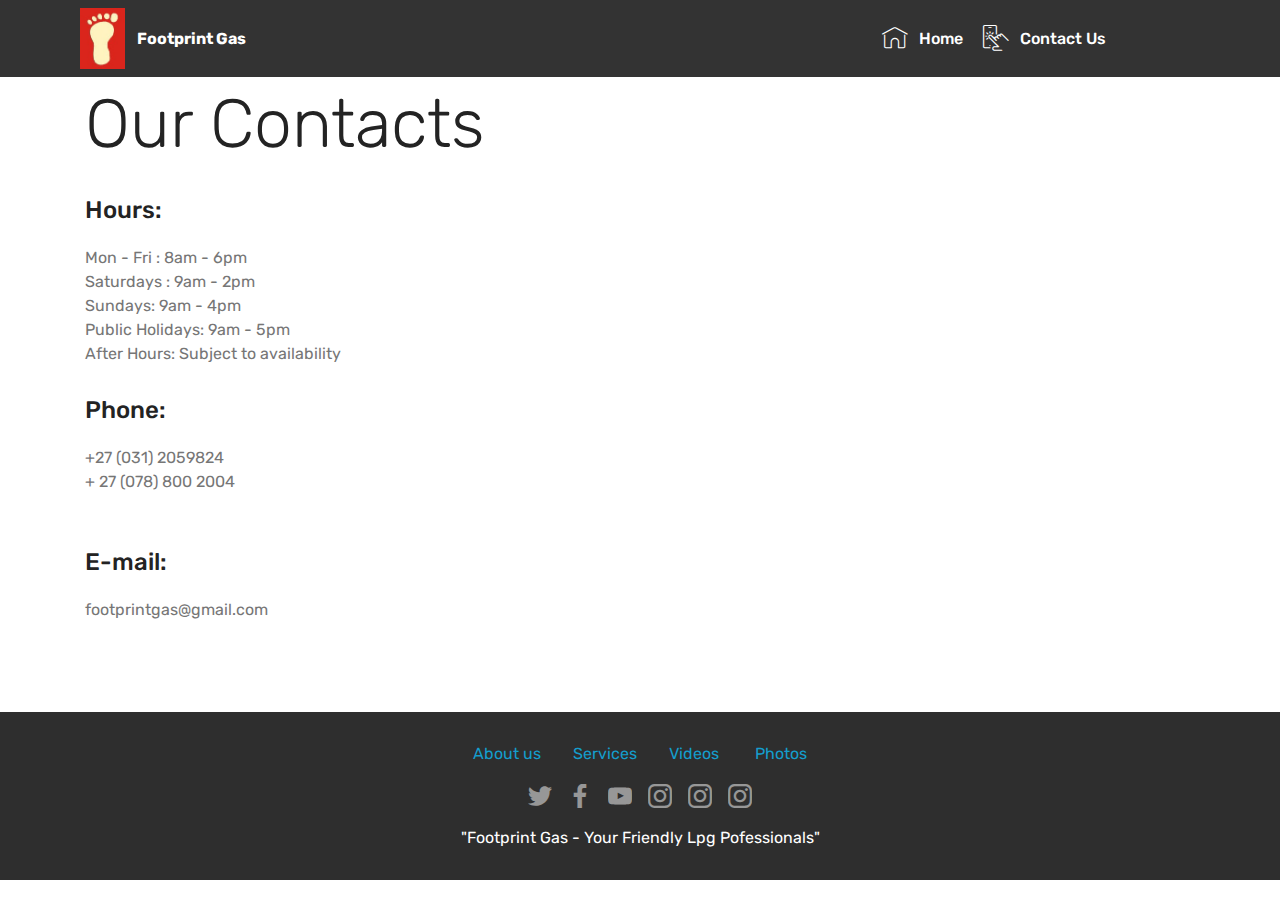
<file: page5.html>
<!DOCTYPE html>
<html  >
<head>
  <!-- Site made with Mobirise Website Builder v4.10.15, https://mobirise.com -->
  <meta charset="UTF-8">
  <meta http-equiv="X-UA-Compatible" content="IE=edge">
  <meta name="generator" content="Mobirise v4.10.15, mobirise.com">
  <meta name="viewport" content="width=device-width, initial-scale=1, minimum-scale=1">
  <link rel="shortcut icon" href="assets/images/footprint-gas-logo-122x241.jpeg" type="image/x-icon">
  <meta name="description" content="Web Page Creator Description">
  
  <title>Contact Us</title>
  <link rel="stylesheet" href="assets/web/assets/mobirise-icons/mobirise-icons.css">
  <link rel="stylesheet" href="assets/bootstrap/css/bootstrap.min.css">
  <link rel="stylesheet" href="assets/bootstrap/css/bootstrap-grid.min.css">
  <link rel="stylesheet" href="assets/bootstrap/css/bootstrap-reboot.min.css">
  <link rel="stylesheet" href="assets/tether/tether.min.css">
  <link rel="stylesheet" href="assets/dropdown/css/style.css">
  <link rel="stylesheet" href="assets/socicon/css/styles.css">
  <link rel="stylesheet" href="assets/theme/css/style.css">
  <link rel="preload" as="style" href="assets/mobirise/css/mbr-additional.css"><link rel="stylesheet" href="assets/mobirise/css/mbr-additional.css" type="text/css">
  
  
  
</head>
<body>
  <section class="menu cid-qTkzRZLJNu" once="menu" id="menu1-s">

    

    <nav class="navbar navbar-expand beta-menu navbar-dropdown align-items-center navbar-fixed-top navbar-toggleable-sm">
        <button class="navbar-toggler navbar-toggler-right" type="button" data-toggle="collapse" data-target="#navbarSupportedContent" aria-controls="navbarSupportedContent" aria-expanded="false" aria-label="Toggle navigation">
            <div class="hamburger">
                <span></span>
                <span></span>
                <span></span>
                <span></span>
            </div>
        </button>
        <div class="menu-logo">
            <div class="navbar-brand">
                <span class="navbar-logo">
                    <a href="https://mobirise.com">
                         <img src="assets/images/footprint-gas-logo-122x241.jpeg" alt="Mobirise" title="" style="height: 3.8rem;">
                    </a>
                </span>
                <span class="navbar-caption-wrap"><a class="navbar-caption text-white display-4" href="https://mobirise.com">Footprint Gas</a></span>
            </div>
        </div>
        <div class="collapse navbar-collapse" id="navbarSupportedContent">
            <ul class="navbar-nav nav-dropdown nav-right" data-app-modern-menu="true"><li class="nav-item">
                    <a class="nav-link link text-white display-4" href="index.html">
                        <span class="mbri-home mbr-iconfont mbr-iconfont-btn"></span>Home</a>
                </li>
                <li class="nav-item">
                    <a class="nav-link link text-white display-4" href="page5.html"><span class="mbri-touch mbr-iconfont mbr-iconfont-btn"></span>
                        Contact Us &nbsp; &nbsp; &nbsp; &nbsp; &nbsp; &nbsp; &nbsp; &nbsp; &nbsp; &nbsp;&nbsp;</a>
                </li></ul>
            
        </div>
    </nav>
</section>

<section class="engine"><a href="https://mobirise.info/s">free bootstrap themes</a></section><section class="mbr-section contacts1 cid-rDLsb09N3D" id="contacts1-t">
    <!---->
    
    <!---->
    <!--Overlay-->
    
    <!--Container-->
    <div class="container">
        <div class="row">
            <!--Titles-->
            <div class="title col-12">
                <h2 class="align-left mbr-fonts-style display-1">
                    Our Contacts
                </h2>
                
            </div>
            <!--Left-->
            <div class="col-12 col-md-6">
                <div class="left-block wrapper">
                    <div class="b b-adress">
                        <h5 class="align-left mbr-fonts-style m-0 display-5">Hours:                    </h5>
                        <p class="mbr-text align-left mbr-fonts-style display-7">Mon - Fri : 8am - 6pm<br>Saturdays : 9am - 2pm<br>Sundays: 9am - 4pm<br>Public Holidays: 9am - 5pm<br>After Hours: Subject to availability</p>
                    </div>
                    <div class="b b-phone">
                        <h5 class="align-left mbr-fonts-style m-0 display-5">
                            Phone:
                        </h5>
                        <p class="mbr-text align-left mbr-fonts-style display-7">
                            +27 (031) 2059824<br>+ 27 (078) 800 2004<br><br></p>
                    </div>
                    <div class="b b-mail">
                        <h5 class="align-left mbr-fonts-style m-0 display-5">
                            E-mail:
                        </h5>
                        <p class="mbr-text align-left mbr-fonts-style display-7">footprintgas@gmail.com</p>
                    </div>
                </div>
            </div>
            <!--Right-->
            <div class="col-12 col-md-6">
                <div class="google-map"><iframe frameborder="0" style="border:0" src="https://www.google.com/maps/embed/v1/place?key=AIzaSyAEIpgj38KyLFELm2bK9Y7krBkz1K-cMq8&amp;q=place_id:ChIJVzR5dgGr9x4RE8uUnsl-7Qs" allowfullscreen=""></iframe></div>
            </div>
        </div>
    </div>
</section>

<section once="footers" class="cid-rDLuIR1dDz" id="footer7-v">

    

    

    <div class="container">
        <div class="media-container-row align-center mbr-white">
            <div class="row row-links">
                <ul class="foot-menu">
                    
                    
                    
                    
                    
                <li class="foot-menu-item mbr-fonts-style display-7"><a href="page1.html" target="_blank">
                        About us
                    </a></li><li class="foot-menu-item mbr-fonts-style display-7"><a href="page2.html" target="_blank">
                        Services
                    </a></li><li class="foot-menu-item mbr-fonts-style display-7"><strong><a href="page4.html">Videos</a></strong></li><li class="foot-menu-item mbr-fonts-style display-7"><strong><a href="page3.html">&nbsp;Photos</a></strong></li></ul>
            </div>
            <div class="row social-row">
                <div class="social-list align-right pb-2">
                    
                    
                    
                    
                    
                    
                <div class="soc-item">
                        <a href="https://twitter.com/FootprintGas" target="_blank">
                            <span class="mbr-iconfont mbr-iconfont-social socicon-twitter socicon"></span>
                        </a>
                    </div><div class="soc-item">
                        <a href="https://www.facebook.com/Footprintgas/" target="_blank">
                            <span class="mbr-iconfont mbr-iconfont-social socicon-facebook socicon"></span>
                        </a>
                    </div><div class="soc-item">
                        <a href="https://www.youtube.com/channel/UCrpzPRHhHpf8DPd6JZfqFSA" target="_blank">
                            <span class="mbr-iconfont mbr-iconfont-social socicon-youtube socicon"></span>
                        </a>
                    </div><div class="soc-item">
                        <a href="https://instagram.com/footprintgasdurban" target="_blank">
                            <span class="mbr-iconfont mbr-iconfont-social socicon-instagram socicon"></span>
                        </a>
                    </div><div class="soc-item">
                        <a href="https://instagram.com/footprintgasdurban" target="_blank">
                            <span class="mbr-iconfont mbr-iconfont-social socicon-instagram socicon"></span>
                        </a>
                    </div><div class="soc-item">
                        <a href="https://instagram.com/footprintgasdurban" target="_blank">
                            <span class="mbr-iconfont mbr-iconfont-social socicon-instagram socicon"></span>
                        </a>
                    </div></div>
            </div>
            <div class="row row-copirayt">
                <p class="mbr-text mb-0 mbr-fonts-style mbr-white align-center display-7">"Footprint Gas - Your Friendly Lpg Pofessionals"</p>
            </div>
        </div>
    </div>
</section>


  <script src="assets/web/assets/jquery/jquery.min.js"></script>
  <script src="assets/popper/popper.min.js"></script>
  <script src="assets/bootstrap/js/bootstrap.min.js"></script>
  <script src="assets/tether/tether.min.js"></script>
  <script src="assets/smoothscroll/smooth-scroll.js"></script>
  <script src="assets/dropdown/js/nav-dropdown.js"></script>
  <script src="assets/dropdown/js/navbar-dropdown.js"></script>
  <script src="assets/touchswipe/jquery.touch-swipe.min.js"></script>
  <script src="assets/theme/js/script.js"></script>
  
  
</body>
</html>
</file>
<file: assets/web/assets/mobirise-icons/mobirise-icons.css>
@font-face {
  font-family: 'MobiriseIcons';
  src:  url('mobirise-icons.eot?spat4u');
  src:  url('mobirise-icons.eot?spat4u#iefix') format('embedded-opentype'),
    url('mobirise-icons.ttf?spat4u') format('truetype'),
    url('mobirise-icons.woff?spat4u') format('woff'),
    url('mobirise-icons.svg?spat4u#MobiriseIcons') format('svg');
  font-weight: normal;
  font-style: normal;
  font-display: swap;
}

[class^="mbri-"], [class*=" mbri-"] {
  /* use !important to prevent issues with browser extensions that change fonts */
  font-family: MobiriseIcons !important;
  speak: none;
  font-style: normal;
  font-weight: normal;
  font-variant: normal;
  text-transform: none;
  line-height: 1;

  /* Better Font Rendering =========== */
  -webkit-font-smoothing: antialiased;
  -moz-osx-font-smoothing: grayscale;
}

.mbri-add-submenu:before {
  content: "\e900";
}
.mbri-alert:before {
  content: "\e901";
}
.mbri-align-center:before {
  content: "\e902";
}
.mbri-align-justify:before {
  content: "\e903";
}
.mbri-align-left:before {
  content: "\e904";
}
.mbri-align-right:before {
  content: "\e905";
}
.mbri-android:before {
  content: "\e906";
}
.mbri-apple:before {
  content: "\e907";
}
.mbri-arrow-down:before {
  content: "\e908";
}
.mbri-arrow-next:before {
  content: "\e909";
}
.mbri-arrow-prev:before {
  content: "\e90a";
}
.mbri-arrow-up:before {
  content: "\e90b";
}
.mbri-bold:before {
  content: "\e90c";
}
.mbri-bookmark:before {
  content: "\e90d";
}
.mbri-bootstrap:before {
  content: "\e90e";
}
.mbri-briefcase:before {
  content: "\e90f";
}
.mbri-browse:before {
  content: "\e910";
}
.mbri-bulleted-list:before {
  content: "\e911";
}
.mbri-calendar:before {
  content: "\e912";
}
.mbri-camera:before {
  content: "\e913";
}
.mbri-cart-add:before {
  content: "\e914";
}
.mbri-cart-full:before {
  content: "\e915";
}
.mbri-cash:before {
  content: "\e916";
}
.mbri-change-style:before {
  content: "\e917";
}
.mbri-chat:before {
  content: "\e918";
}
.mbri-clock:before {
  content: "\e919";
}
.mbri-close:before {
  content: "\e91a";
}
.mbri-cloud:before {
  content: "\e91b";
}
.mbri-code:before {
  content: "\e91c";
}
.mbri-contact-form:before {
  content: "\e91d";
}
.mbri-credit-card:before {
  content: "\e91e";
}
.mbri-cursor-click:before {
  content: "\e91f";
}
.mbri-cust-feedback:before {
  content: "\e920";
}
.mbri-database:before {
  content: "\e921";
}
.mbri-delivery:before {
  content: "\e922";
}
.mbri-desktop:before {
  content: "\e923";
}
.mbri-devices:before {
  content: "\e924";
}
.mbri-down:before {
  content: "\e925";
}
.mbri-download:before {
  content: "\e989";
}
.mbri-drag-n-drop:before {
  content: "\e927";
}
.mbri-drag-n-drop2:before {
  content: "\e928";
}
.mbri-edit:before {
  content: "\e929";
}
.mbri-edit2:before {
  content: "\e92a";
}
.mbri-error:before {
  content: "\e92b";
}
.mbri-extension:before {
  content: "\e92c";
}
.mbri-features:before {
  content: "\e92d";
}
.mbri-file:before {
  content: "\e92e";
}
.mbri-flag:before {
  content: "\e92f";
}
.mbri-folder:before {
  content: "\e930";
}
.mbri-gift:before {
  content: "\e931";
}
.mbri-github:before {
  content: "\e932";
}
.mbri-globe:before {
  content: "\e933";
}
.mbri-globe-2:before {
  content: "\e934";
}
.mbri-growing-chart:before {
  content: "\e935";
}
.mbri-hearth:before {
  content: "\e936";
}
.mbri-help:before {
  content: "\e937";
}
.mbri-home:before {
  content: "\e938";
}
.mbri-hot-cup:before {
  content: "\e939";
}
.mbri-idea:before {
  content: "\e93a";
}
.mbri-image-gallery:before {
  content: "\e93b";
}
.mbri-image-slider:before {
  content: "\e93c";
}
.mbri-info:before {
  content: "\e93d";
}
.mbri-italic:before {
  content: "\e93e";
}
.mbri-key:before {
  content: "\e93f";
}
.mbri-laptop:before {
  content: "\e940";
}
.mbri-layers:before {
  content: "\e941";
}
.mbri-left-right:before {
  content: "\e942";
}
.mbri-left:before {
  content: "\e943";
}
.mbri-letter:before {
  content: "\e944";
}
.mbri-like:before {
  content: "\e945";
}
.mbri-link:before {
  content: "\e946";
}
.mbri-lock:before {
  content: "\e947";
}
.mbri-login:before {
  content: "\e948";
}
.mbri-logout:before {
  content: "\e949";
}
.mbri-magic-stick:before {
  content: "\e94a";
}
.mbri-map-pin:before {
  content: "\e94b";
}
.mbri-menu:before {
  content: "\e94c";
}
.mbri-mobile:before {
  content: "\e94d";
}
.mbri-mobile2:before {
  content: "\e94e";
}
.mbri-mobirise:before {
  content: "\e94f";
}
.mbri-more-horizontal:before {
  content: "\e950";
}
.mbri-more-vertical:before {
  content: "\e951";
}
.mbri-music:before {
  content: "\e952";
}
.mbri-new-file:before {
  content: "\e953";
}
.mbri-numbered-list:before {
  content: "\e954";
}
.mbri-opened-folder:before {
  content: "\e955";
}
.mbri-pages:before {
  content: "\e956";
}
.mbri-paper-plane:before {
  content: "\e957";
}
.mbri-paperclip:before {
  content: "\e958";
}
.mbri-photo:before {
  content: "\e959";
}
.mbri-photos:before {
  content: "\e95a";
}
.mbri-pin:before {
  content: "\e95b";
}
.mbri-play:before {
  content: "\e95c";
}
.mbri-plus:before {
  content: "\e95d";
}
.mbri-preview:before {
  content: "\e95e";
}
.mbri-print:before {
  content: "\e95f";
}
.mbri-protect:before {
  content: "\e960";
}
.mbri-question:before {
  content: "\e961";
}
.mbri-quote-left:before {
  content: "\e962";
}
.mbri-quote-right:before {
  content: "\e963";
}
.mbri-refresh:before {
  content: "\e964";
}
.mbri-responsive:before {
  content: "\e965";
}
.mbri-right:before {
  content: "\e966";
}
.mbri-rocket:before {
  content: "\e967";
}
.mbri-sad-face:before {
  content: "\e968";
}
.mbri-sale:before {
  content: "\e969";
}
.mbri-save:before {
  content: "\e96a";
}
.mbri-search:before {
  content: "\e96b";
}
.mbri-setting:before {
  content: "\e96c";
}
.mbri-setting2:before {
  content: "\e96d";
}
.mbri-setting3:before {
  content: "\e96e";
}
.mbri-share:before {
  content: "\e96f";
}
.mbri-shopping-bag:before {
  content: "\e970";
}
.mbri-shopping-basket:before {
  content: "\e971";
}
.mbri-shopping-cart:before {
  content: "\e972";
}
.mbri-sites:before {
  content: "\e973";
}
.mbri-smile-face:before {
  content: "\e974";
}
.mbri-speed:before {
  content: "\e975";
}
.mbri-star:before {
  content: "\e976";
}
.mbri-success:before {
  content: "\e977";
}
.mbri-sun:before {
  content: "\e978";
}
.mbri-sun2:before {
  content: "\e979";
}
.mbri-tablet:before {
  content: "\e97a";
}
.mbri-tablet-vertical:before {
  content: "\e97b";
}
.mbri-target:before {
  content: "\e97c";
}
.mbri-timer:before {
  content: "\e97d";
}
.mbri-to-ftp:before {
  content: "\e97e";
}
.mbri-to-local-drive:before {
  content: "\e97f";
}
.mbri-touch-swipe:before {
  content: "\e980";
}
.mbri-touch:before {
  content: "\e981";
}
.mbri-trash:before {
  content: "\e982";
}
.mbri-underline:before {
  content: "\e983";
}
.mbri-unlink:before {
  content: "\e984";
}
.mbri-unlock:before {
  content: "\e985";
}
.mbri-up-down:before {
  content: "\e986";
}
.mbri-up:before {
  content: "\e987";
}
.mbri-update:before {
  content: "\e988";
}
.mbri-upload:before {
 content: "\e926"; 
}
.mbri-user:before {
  content: "\e98a";
}
.mbri-user2:before {
  content: "\e98b";
}
.mbri-users:before {
  content: "\e98c";
}
.mbri-video:before {
  content: "\e98d";
}
.mbri-video-play:before {
  content: "\e98e";
}
.mbri-watch:before {
  content: "\e98f";
}
.mbri-website-theme:before {
  content: "\e990";
}
.mbri-wifi:before {
  content: "\e991";
}
.mbri-windows:before {
  content: "\e992";
}
.mbri-zoom-out:before {
  content: "\e993";
}
.mbri-redo:before {
  content: "\e994";
}
.mbri-undo:before {
  content: "\e995";
}
</file>
<file: assets/socicon/css/styles.css>
@charset "UTF-8";

@font-face {
  font-family: "socicon";
  src:url("../fonts/socicon.eot");
  src:url("../fonts/socicon.eot?#iefix") format("embedded-opentype"),
    url("../fonts/socicon.woff") format("woff"),
    url("../fonts/socicon.ttf") format("truetype"),
    url("../fonts/socicon.svg#socicon") format("svg");
  font-weight: normal;
  font-style: normal;
  font-display:swap;
}

[data-icon]:before {
  font-family: "socicon" !important;
  content: attr(data-icon);
  font-style: normal !important;
  font-weight: normal !important;
  font-variant: normal !important;
  text-transform: none !important;
  speak: none;
  line-height: 1;
  -webkit-font-smoothing: antialiased;
  -moz-osx-font-smoothing: grayscale;
}

[class^="socicon-"]:before,
[class*=" socicon-"]:before {
  font-family: "socicon" !important;
  font-style: normal !important;
  font-weight: normal !important;
  font-variant: normal !important;
  text-transform: none !important;
  speak: none;
  line-height: 1;
  -webkit-font-smoothing: antialiased;
  -moz-osx-font-smoothing: grayscale;
}

.socicon-modelmayhem:before {
  content: "\e000";
}
.socicon-mixcloud:before {
  content: "\e001";
}
.socicon-drupal:before {
  content: "\e002";
}
.socicon-swarm:before {
  content: "\e003";
}
.socicon-istock:before {
  content: "\e004";
}
.socicon-yammer:before {
  content: "\e005";
}
.socicon-ello:before {
  content: "\e006";
}
.socicon-stackoverflow:before {
  content: "\e007";
}
.socicon-persona:before {
  content: "\e008";
}
.socicon-triplej:before {
  content: "\e009";
}
.socicon-houzz:before {
  content: "\e00a";
}
.socicon-rss:before {
  content: "\e00b";
}
.socicon-paypal:before {
  content: "\e00c";
}
.socicon-odnoklassniki:before {
  content: "\e00d";
}
.socicon-airbnb:before {
  content: "\e00e";
}
.socicon-periscope:before {
  content: "\e00f";
}
.socicon-outlook:before {
  content: "\e010";
}
.socicon-coderwall:before {
  content: "\e011";
}
.socicon-tripadvisor:before {
  content: "\e012";
}
.socicon-appnet:before {
  content: "\e013";
}
.socicon-goodreads:before {
  content: "\e014";
}
.socicon-tripit:before {
  content: "\e015";
}
.socicon-lanyrd:before {
  content: "\e016";
}
.socicon-slideshare:before {
  content: "\e017";
}
.socicon-buffer:before {
  content: "\e018";
}
.socicon-disqus:before {
  content: "\e019";
}
.socicon-vkontakte:before {
  content: "\e01a";
}
.socicon-whatsapp:before {
  content: "\e01b";
}
.socicon-patreon:before {
  content: "\e01c";
}
.socicon-storehouse:before {
  content: "\e01d";
}
.socicon-pocket:before {
  content: "\e01e";
}
.socicon-mail:before {
  content: "\e01f";
}
.socicon-blogger:before {
  content: "\e020";
}
.socicon-technorati:before {
  content: "\e021";
}
.socicon-reddit:before {
  content: "\e022";
}
.socicon-dribbble:before {
  content: "\e023";
}
.socicon-stumbleupon:before {
  content: "\e024";
}
.socicon-digg:before {
  content: "\e025";
}
.socicon-envato:before {
  content: "\e026";
}
.socicon-behance:before {
  content: "\e027";
}
.socicon-delicious:before {
  content: "\e028";
}
.socicon-deviantart:before {
  content: "\e029";
}
.socicon-forrst:before {
  content: "\e02a";
}
.socicon-play:before {
  content: "\e02b";
}
.socicon-zerply:before {
  content: "\e02c";
}
.socicon-wikipedia:before {
  content: "\e02d";
}
.socicon-apple:before {
  content: "\e02e";
}
.socicon-flattr:before {
  content: "\e02f";
}
.socicon-github:before {
  content: "\e030";
}
.socicon-renren:before {
  content: "\e031";
}
.socicon-friendfeed:before {
  content: "\e032";
}
.socicon-newsvine:before {
  content: "\e033";
}
.socicon-identica:before {
  content: "\e034";
}
.socicon-bebo:before {
  content: "\e035";
}
.socicon-zynga:before {
  content: "\e036";
}
.socicon-steam:before {
  content: "\e037";
}
.socicon-xbox:before {
  content: "\e038";
}
.socicon-windows:before {
  content: "\e039";
}
.socicon-qq:before {
  content: "\e03a";
}
.socicon-douban:before {
  content: "\e03b";
}
.socicon-meetup:before {
  content: "\e03c";
}
.socicon-playstation:before {
  content: "\e03d";
}
.socicon-android:before {
  content: "\e03e";
}
.socicon-snapchat:before {
  content: "\e03f";
}
.socicon-twitter:before {
  content: "\e040";
}
.socicon-facebook:before {
  content: "\e041";
}
.socicon-googleplus:before {
  content: "\e042";
}
.socicon-pinterest:before {
  content: "\e043";
}
.socicon-foursquare:before {
  content: "\e044";
}
.socicon-yahoo:before {
  content: "\e045";
}
.socicon-skype:before {
  content: "\e046";
}
.socicon-yelp:before {
  content: "\e047";
}
.socicon-feedburner:before {
  content: "\e048";
}
.socicon-linkedin:before {
  content: "\e049";
}
.socicon-viadeo:before {
  content: "\e04a";
}
.socicon-xing:before {
  content: "\e04b";
}
.socicon-myspace:before {
  content: "\e04c";
}
.socicon-soundcloud:before {
  content: "\e04d";
}
.socicon-spotify:before {
  content: "\e04e";
}
.socicon-grooveshark:before {
  content: "\e04f";
}
.socicon-lastfm:before {
  content: "\e050";
}
.socicon-youtube:before {
  content: "\e051";
}
.socicon-vimeo:before {
  content: "\e052";
}
.socicon-dailymotion:before {
  content: "\e053";
}
.socicon-vine:before {
  content: "\e054";
}
.socicon-flickr:before {
  content: "\e055";
}
.socicon-500px:before {
  content: "\e056";
}
.socicon-wordpress:before {
  content: "\e058";
}
.socicon-tumblr:before {
  content: "\e059";
}
.socicon-twitch:before {
  content: "\e05a";
}
.socicon-8tracks:before {
  content: "\e05b";
}
.socicon-amazon:before {
  content: "\e05c";
}
.socicon-icq:before {
  content: "\e05d";
}
.socicon-smugmug:before {
  content: "\e05e";
}
.socicon-ravelry:before {
  content: "\e05f";
}
.socicon-weibo:before {
  content: "\e060";
}
.socicon-baidu:before {
  content: "\e061";
}
.socicon-angellist:before {
  content: "\e062";
}
.socicon-ebay:before {
  content: "\e063";
}
.socicon-imdb:before {
  content: "\e064";
}
.socicon-stayfriends:before {
  content: "\e065";
}
.socicon-residentadvisor:before {
  content: "\e066";
}
.socicon-google:before {
  content: "\e067";
}
.socicon-yandex:before {
  content: "\e068";
}
.socicon-sharethis:before {
  content: "\e069";
}
.socicon-bandcamp:before {
  content: "\e06a";
}
.socicon-itunes:before {
  content: "\e06b";
}
.socicon-deezer:before {
  content: "\e06c";
}
.socicon-telegram:before {
  content: "\e06e";
}
.socicon-openid:before {
  content: "\e06f";
}
.socicon-amplement:before {
  content: "\e070";
}
.socicon-viber:before {
  content: "\e071";
}
.socicon-zomato:before {
  content: "\e072";
}
.socicon-draugiem:before {
  content: "\e074";
}
.socicon-endomodo:before {
  content: "\e075";
}
.socicon-filmweb:before {
  content: "\e076";
}
.socicon-stackexchange:before {
  content: "\e077";
}
.socicon-wykop:before {
  content: "\e078";
}
.socicon-teamspeak:before {
  content: "\e079";
}
.socicon-teamviewer:before {
  content: "\e07a";
}
.socicon-ventrilo:before {
  content: "\e07b";
}
.socicon-younow:before {
  content: "\e07c";
}
.socicon-raidcall:before {
  content: "\e07d";
}
.socicon-mumble:before {
  content: "\e07e";
}
.socicon-medium:before {
  content: "\e06d";
}
.socicon-bebee:before {
  content: "\e07f";
}
.socicon-hitbox:before {
  content: "\e080";
}
.socicon-reverbnation:before {
  content: "\e081";
}
.socicon-formulr:before {
  content: "\e082";
}
.socicon-instagram:before {
  content: "\e057";
}
.socicon-battlenet:before {
  content: "\e083";
}
.socicon-chrome:before {
  content: "\e084";
}
.socicon-discord:before {
  content: "\e086";
}
.socicon-issuu:before {
  content: "\e087";
}
.socicon-macos:before {
  content: "\e088";
}
.socicon-firefox:before {
  content: "\e089";
}
.socicon-opera:before {
  content: "\e08d";
}
.socicon-keybase:before {
  content: "\e090";
}
.socicon-alliance:before {
  content: "\e091";
}
.socicon-livejournal:before {
  content: "\e092";
}
.socicon-googlephotos:before {
  content: "\e093";
}
.socicon-horde:before {
  content: "\e094";
}
.socicon-etsy:before {
  content: "\e095";
}
.socicon-zapier:before {
  content: "\e096";
}
.socicon-google-scholar:before {
  content: "\e097";
}
.socicon-researchgate:before {
  content: "\e098";
}
.socicon-wechat:before {
  content: "\e099";
}
.socicon-strava:before {
  content: "\e09a";
}
.socicon-line:before {
  content: "\e09b";
}
.socicon-lyft:before {
  content: "\e09c";
}
.socicon-uber:before {
  content: "\e09d";
}
.socicon-songkick:before {
  content: "\e09e";
}
.socicon-viewbug:before {
  content: "\e09f";
}
.socicon-googlegroups:before {
  content: "\e0a0";
}
.socicon-quora:before {
  content: "\e073";
}
.socicon-diablo:before {
  content: "\e085";
}
.socicon-blizzard:before {
  content: "\e0a1";
}
.socicon-hearthstone:before {
  content: "\e08b";
}
.socicon-heroes:before {
  content: "\e08a";
}
.socicon-overwatch:before {
  content: "\e08c";
}
.socicon-warcraft:before {
  content: "\e08e";
}
.socicon-starcraft:before {
  content: "\e08f";
}
.socicon-beam:before {
  content: "\e0a2";
}
.socicon-curse:before {
  content: "\e0a3";
}
.socicon-player:before {
  content: "\e0a4";
}
.socicon-streamjar:before {
  content: "\e0a5";
}
.socicon-nintendo:before {
  content: "\e0a6";
}
.socicon-hellocoton:before {
  content: "\e0a7";
}
</file>
<file: assets/dropdown/css/style.css>
.navbar-dropdown {
  left: 0;
  padding: 0;
  position: absolute;
  right: 0;
  top: 0;
  transition: all 0.45s ease;
  z-index: 1030;
  background: #282828; }
  .navbar-dropdown .navbar-logo {
    margin-right: 0.8rem;
    transition: margin 0.3s ease-in-out;
    vertical-align: middle; }
    .navbar-dropdown .navbar-logo img {
      height: 3.125rem;
      transition: all 0.3s ease-in-out; }
    .navbar-dropdown .navbar-logo.mbr-iconfont {
      font-size: 3.125rem;
      line-height: 3.125rem; }
  .navbar-dropdown .navbar-caption {
    font-weight: 700;
    white-space: normal;
    vertical-align: -4px;
    line-height: 3.125rem !important; }
    .navbar-dropdown .navbar-caption, .navbar-dropdown .navbar-caption:hover {
      color: inherit;
      text-decoration: none; }
  .navbar-dropdown .mbr-iconfont + .navbar-caption {
    vertical-align: -1px; }
  .navbar-dropdown.navbar-fixed-top {
    position: fixed; }
  .navbar-dropdown .navbar-brand span {
    vertical-align: -4px; }
  .navbar-dropdown.bg-color.transparent {
    background: none; }
  .navbar-dropdown.navbar-short .navbar-brand {
    padding: 0.625rem 0; }
    .navbar-dropdown.navbar-short .navbar-brand span {
      vertical-align: -1px; }
  .navbar-dropdown.navbar-short .navbar-caption {
    line-height: 2.375rem !important;
    vertical-align: -2px; }
  .navbar-dropdown.navbar-short .navbar-logo {
    margin-right: 0.5rem; }
    .navbar-dropdown.navbar-short .navbar-logo img {
      height: 2.375rem; }
    .navbar-dropdown.navbar-short .navbar-logo.mbr-iconfont {
      font-size: 2.375rem;
      line-height: 2.375rem; }
  .navbar-dropdown.navbar-short .mbr-table-cell {
    height: 3.625rem; }
  .navbar-dropdown .navbar-close {
    left: 0.6875rem;
    position: fixed;
    top: 0.75rem;
    z-index: 1000; }
  .navbar-dropdown .hamburger-icon {
    content: "";
    display: inline-block;
    vertical-align: middle;
    width: 16px;
    -webkit-box-shadow: 0 -6px 0 1px #282828,0 0 0 1px #282828,0 6px 0 1px #282828;
    -moz-box-shadow: 0 -6px 0 1px #282828,0 0 0 1px #282828,0 6px 0 1px #282828;
    box-shadow: 0 -6px 0 1px #282828,0 0 0 1px #282828,0 6px 0 1px #282828; }

.dropdown-menu .dropdown-toggle[data-toggle="dropdown-submenu"]::after {
  border-bottom: 0.35em solid transparent;
  border-left: 0.35em solid;
  border-right: 0;
  border-top: 0.35em solid transparent;
  margin-left: 0.3rem; }

.dropdown-menu .dropdown-item:focus {
  outline: 0; }

.nav-dropdown {
  font-size: 0.75rem;
  font-weight: 500;
  height: auto !important; }
  .nav-dropdown .nav-btn {
    padding-left: 1rem; }
  .nav-dropdown .link {
    margin: .667em 1.667em;
    font-weight: 500;
    padding: 0;
    transition: color .2s ease-in-out; }
    .nav-dropdown .link.dropdown-toggle {
      margin-right: 2.583em; }
      .nav-dropdown .link.dropdown-toggle::after {
        margin-left: .25rem;
        border-top: 0.35em solid;
        border-right: 0.35em solid transparent;
        border-left: 0.35em solid transparent;
        border-bottom: 0; }
      .nav-dropdown .link.dropdown-toggle[aria-expanded="true"] {
        margin: 0;
        padding: 0.667em 3.263em  0.667em 1.667em; }
  .nav-dropdown .link::after,
  .nav-dropdown .dropdown-item::after {
    color: inherit; }
  .nav-dropdown .btn {
    font-size: 0.75rem;
    font-weight: 700;
    letter-spacing: 0;
    margin-bottom: 0;
    padding-left: 1.25rem;
    padding-right: 1.25rem; }
  .nav-dropdown .dropdown-menu {
    border-radius: 0;
    border: 0;
    left: 0;
    margin: 0;
    padding-bottom: 1.25rem;
    padding-top: 1.25rem;
    position: relative; }
  .nav-dropdown .dropdown-submenu {
    margin-left: 0.125rem;
    top: 0; }
  .nav-dropdown .dropdown-item {
    font-weight: 500;
    line-height: 2;
    padding: 0.3846em 4.615em 0.3846em 1.5385em;
    position: relative;
    transition: color .2s ease-in-out, background-color .2s ease-in-out; }
    .nav-dropdown .dropdown-item::after {
      margin-top: -0.3077em;
      position: absolute;
      right: 1.1538em;
      top: 50%; }
    .nav-dropdown .dropdown-item:focus, .nav-dropdown .dropdown-item:hover {
      background: none; }

@media (max-width: 767px) {
  .nav-dropdown.navbar-toggleable-sm {
    bottom: 0;
    display: none;
    left: 0;
    overflow-x: hidden;
    position: fixed;
    top: 0;
    transform: translateX(-100%);
    -ms-transform: translateX(-100%);
    -webkit-transform: translateX(-100%);
    width: 18.75rem;
    z-index: 999; } }
.nav-dropdown.navbar-toggleable-xl {
  bottom: 0;
  display: none;
  left: 0;
  overflow-x: hidden;
  position: fixed;
  top: 0;
  transform: translateX(-100%);
  -ms-transform: translateX(-100%);
  -webkit-transform: translateX(-100%);
  width: 18.75rem;
  z-index: 999; }

.nav-dropdown-sm {
  display: block !important;
  overflow-x: hidden;
  overflow: auto;
  padding-top: 3.875rem; }
  .nav-dropdown-sm::after {
    content: "";
    display: block;
    height: 3rem;
    width: 100%; }
  .nav-dropdown-sm.collapse.in ~ .navbar-close {
    display: block !important; }
  .nav-dropdown-sm.collapsing, .nav-dropdown-sm.collapse.in {
    transform: translateX(0);
    -ms-transform: translateX(0);
    -webkit-transform: translateX(0);
    transition: all 0.25s ease-out;
    -webkit-transition: all 0.25s ease-out;
    background: #282828; }
  .nav-dropdown-sm.collapsing[aria-expanded="false"] {
    transform: translateX(-100%);
    -ms-transform: translateX(-100%);
    -webkit-transform: translateX(-100%); }
  .nav-dropdown-sm .nav-item {
    display: block;
    margin-left: 0 !important;
    padding-left: 0; }
  .nav-dropdown-sm .link,
  .nav-dropdown-sm .dropdown-item {
    border-top: 1px dotted rgba(255, 255, 255, 0.1);
    font-size: 0.8125rem;
    line-height: 1.6;
    margin: 0 !important;
    padding: 0.875rem 2.4rem 0.875rem 1.5625rem !important;
    position: relative;
    white-space: normal; }
    .nav-dropdown-sm .link:focus, .nav-dropdown-sm .link:hover,
    .nav-dropdown-sm .dropdown-item:focus,
    .nav-dropdown-sm .dropdown-item:hover {
      background: rgba(0, 0, 0, 0.2) !important;
      color: #c0a375; }
  .nav-dropdown-sm .nav-btn {
    position: relative;
    padding: 1.5625rem 1.5625rem 0 1.5625rem; }
    .nav-dropdown-sm .nav-btn::before {
      border-top: 1px dotted rgba(255, 255, 255, 0.1);
      content: "";
      left: 0;
      position: absolute;
      top: 0;
      width: 100%; }
    .nav-dropdown-sm .nav-btn + .nav-btn {
      padding-top: 0.625rem; }
      .nav-dropdown-sm .nav-btn + .nav-btn::before {
        display: none; }
  .nav-dropdown-sm .btn {
    padding: 0.625rem 0; }
  .nav-dropdown-sm .dropdown-toggle[data-toggle="dropdown-submenu"]::after {
    margin-left: .25rem;
    border-top: 0.35em solid;
    border-right: 0.35em solid transparent;
    border-left: 0.35em solid transparent;
    border-bottom: 0; }
  .nav-dropdown-sm .dropdown-toggle[data-toggle="dropdown-submenu"][aria-expanded="true"]::after {
    border-top: 0;
    border-right: 0.35em solid transparent;
    border-left: 0.35em solid transparent;
    border-bottom: 0.35em solid; }
  .nav-dropdown-sm .dropdown-menu {
    margin: 0;
    padding: 0;
    position: relative;
    top: 0;
    left: 0;
    width: 100%;
    border: 0;
    float: none;
    border-radius: 0;
    background: none; }
  .nav-dropdown-sm .dropdown-submenu {
    left: 100%;
    margin-left: 0.125rem;
    margin-top: -1.25rem;
    top: 0; }

.navbar-toggleable-sm .nav-dropdown .dropdown-menu {
  position: absolute; }

.navbar-toggleable-sm .nav-dropdown .dropdown-submenu {
  left: 100%;
  margin-left: 0.125rem;
  margin-top: -1.25rem;
  top: 0; }

.navbar-toggleable-sm.opened .nav-dropdown .dropdown-menu {
  position: relative; }

.navbar-toggleable-sm.opened .nav-dropdown .dropdown-submenu {
  left: 0;
  margin-left: 00rem;
  margin-top: 0rem;
  top: 0; }

.is-builder .nav-dropdown.collapsing {
  transition: none !important; }

/*# sourceMappingURL=style.css.map */
</file>
<file: assets/theme/css/style.css>
/*!
 * Mobirise v4 theme (https://mobirise.com/)
 * Copyright 2017 Mobirise
 */
section {
  background-color: #eeeeee;
}

body {
  font-style: normal;
  line-height: 1.5;
}

section,
.container,
.container-fluid {
  position: relative;
  word-wrap: break-word;
}

a.mbr-iconfont:hover {
  text-decoration: none;
}

.article .lead p,
.article .lead ul,
.article .lead ol,
.article .lead pre,
.article .lead blockquote {
  margin-bottom: 0;
}

ul,
ol,
pre,
blockquote {
  margin-bottom: 2.3125rem;
}

pre {
  background: #f4f4f4;
  padding: 10px 24px;
  white-space: pre-wrap;
}

.inactive {
  -webkit-user-select: none;
  -moz-user-select: none;
  -ms-user-select: none;
  user-select: none;
  pointer-events: none;
  -webkit-user-drag: none;
  user-drag: none;
}

.mbr-section__comments .row {
  justify-content: center;
  -webkit-justify-content: center;
}

a {
  font-style: normal;
  font-weight: 400;
  cursor: pointer;
}

a, a:hover {
  text-decoration: none;
}

figure {
  margin-bottom: 0;
}

body {
  color: #232323;
}

h1,
h2,
h3,
h4,
h5,
h6,
.h1,
.h2,
.h3,
.h4,
.h5,
.h6,
.display-1,
.display-2,
.display-3,
.display-4 {
  line-height: 1;
  word-break: break-word;
  word-wrap: break-word;
}

b,
strong {
  font-weight: bold;
}

blockquote {
  padding: 10px 0 10px 20px;
  position: relative;
  border-left: 2px solid;
  border-color: #ff3366;
}

input:-webkit-autofill, input:-webkit-autofill:hover, input:-webkit-autofill:focus, input:-webkit-autofill:active {
  transition-delay: 9999s;
  transition-property: background-color, color;
}

textarea[type='hidden'] {
  display: none;
}

body {
  position: relative;
}

section {
  background-position: 50% 50%;
  background-repeat: no-repeat;
  background-size: cover;
}

section .mbr-background-video,
section .mbr-background-video-preview {
  position: absolute;
  bottom: 0;
  left: 0;
  right: 0;
  top: 0;
}

.hidden {
  visibility: hidden;
}

.mbr-z-index20 {
  z-index: 20;
}

/*! Base colors */
.mbr-white {
  color: #ffffff;
}

.mbr-black {
  color: #000000;
}

.mbr-bg-white {
  background-color: #ffffff;
}

.mbr-bg-black {
  background-color: #000000;
}

/*! Text-aligns */
.align-left {
  text-align: left;
}

.align-center {
  text-align: center;
}

.align-right {
  text-align: right;
}

@media (max-width: 767px) {
  .align-left,
  .align-center,
  .align-right,
  .mbr-section-btn,
  .mbr-section-title {
    text-align: center;
  }
}

/*! Font-weight  */
.mbr-light {
  font-weight: 300;
}

.mbr-regular {
  font-weight: 400;
}

.mbr-semibold {
  font-weight: 500;
}

.mbr-bold {
  font-weight: 700;
}

/*! Media  */
.media-size-item {
  -webkit-flex: 1 1 auto;
  -moz-flex: 1 1 auto;
  -ms-flex: 1 1 auto;
  -o-flex: 1 1 auto;
  flex: 1 1 auto;
}

.media-content {
  -webkit-flex-basis: 100%;
  flex-basis: 100%;
}

.media-container-row {
  display: -ms-flexbox;
  display: -webkit-flex;
  display: flex;
  -webkit-flex-direction: row;
  -ms-flex-direction: row;
  flex-direction: row;
  -webkit-flex-wrap: wrap;
  -ms-flex-wrap: wrap;
  flex-wrap: wrap;
  -webkit-justify-content: center;
  -ms-flex-pack: center;
  justify-content: center;
  -webkit-align-content: center;
  -ms-flex-line-pack: center;
  align-content: center;
  -webkit-align-items: start;
  -ms-flex-align: start;
  align-items: start;
}

.media-container-row .media-size-item {
  width: 400px;
}

.media-container-column {
  display: -ms-flexbox;
  display: -webkit-flex;
  display: flex;
  -webkit-flex-direction: column;
  -ms-flex-direction: column;
  flex-direction: column;
  -webkit-flex-wrap: wrap;
  -ms-flex-wrap: wrap;
  flex-wrap: wrap;
  -webkit-justify-content: center;
  -ms-flex-pack: center;
  justify-content: center;
  -webkit-align-content: center;
  -ms-flex-line-pack: center;
  align-content: center;
  -webkit-align-items: stretch;
  -ms-flex-align: stretch;
  align-items: stretch;
}

.media-container-column > * {
  width: 100%;
}

@media (min-width: 992px) {
  .media-container-row {
    -webkit-flex-wrap: nowrap;
    -ms-flex-wrap: nowrap;
    flex-wrap: nowrap;
  }
}

figure {
  overflow: hidden;
}

figure[mbr-media-size] {
  transition: width 0.1s;
}

.mbr-figure img,
.mbr-figure iframe {
  display: block;
  width: 100%;
}

.card {
  background-color: transparent;
  border: none;
}

.card-box {
  width: 100%;
}

.card-img {
  text-align: center;
  flex-shrink: 0;
  -webkit-flex-shrink: 0;
}

.media {
  max-width: 100%;
  margin: 0 auto;
}

.mbr-figure {
  -ms-flex-item-align: center;
  -ms-grid-row-align: center;
  -webkit-align-self: center;
  align-self: center;
}

.media-container > div {
  max-width: 100%;
}

.mbr-figure img,
.card-img img {
  width: 100%;
}

@media (max-width: 991px) {
  .media-size-item {
    width: auto !important;
  }
  .media {
    width: auto;
  }
  .mbr-figure {
    width: 100% !important;
  }
}

/*! Buttons */
.btn {
  font-weight: 500;
  border-width: 2px;
  font-style: normal;
  letter-spacing: 1px;
  margin: .4rem .8rem;
  white-space: normal;
  -webkit-transition: all .3s ease-in-out;
  -moz-transition: all .3s ease-in-out;
  transition: all .3s ease-in-out;
  display: inline-flex;
  align-items: center;
  justify-content: center;
  word-break: break-word;
  -webkit-align-items: center;
  -webkit-justify-content: center;
  display: -webkit-inline-flex;
}

.btn-sm {
  font-weight: 500;
  letter-spacing: 1px;
  -webkit-transition: all .3s ease-in-out;
  -moz-transition: all .3s ease-in-out;
  transition: all .3s ease-in-out;
}

.btn-md {
  font-weight: 500;
  letter-spacing: 1px;
  margin: .4rem .8rem !important;
  -webkit-transition: all .3s ease-in-out;
  -moz-transition: all .3s ease-in-out;
  transition: all .3s ease-in-out;
}

.btn-lg {
  font-weight: 500;
  letter-spacing: 1px;
  margin: .4rem .8rem !important;
  -webkit-transition: all .3s ease-in-out;
  -moz-transition: all .3s ease-in-out;
  transition: all .3s ease-in-out;
}

.mbr-section-btn {
  margin-left: -0.25rem;
  margin-right: -0.25rem;
  font-size: 0;
}

nav .mbr-section-btn {
  margin-left: 0rem;
  margin-right: 0rem;
}

.btn-form {
  border-radius: 0;
}

.btn-form:hover {
  cursor: pointer;
}

/*! Btn icon margin */
.btn .mbr-iconfont,
.btn.btn-sm .mbr-iconfont {
  cursor: pointer;
  margin-right: 0.5rem;
}

.btn.btn-md .mbr-iconfont,
.btn.btn-md .mbr-iconfont {
  margin-right: 0.8rem;
}

.mbr-regular {
  font-weight: 400;
}

.mbr-semibold {
  font-weight: 500;
}

.mbr-bold {
  font-weight: 700;
}

[type='submit'] {
  -webkit-appearance: none;
}

/*! Full-screen */
.mbr-fullscreen .mbr-overlay {
  min-height: 100vh;
}

.mbr-fullscreen {
  display: flex;
  display: -webkit-flex;
  display: -moz-flex;
  display: -ms-flex;
  display: -o-flex;
  align-items: center;
  -webkit-align-items: center;
  min-height: 100vh;
  padding-top: 3rem;
  padding-bottom: 3rem;
}

/*! Map */
.map {
  height: 25rem;
  position: relative;
}

.map iframe {
  width: 100%;
  height: 100%;
}

.mbr-overlay {
  background-color: #000;
  bottom: 0;
  left: 0;
  opacity: .5;
  position: absolute;
  right: 0;
  top: 0;
  z-index: 0;
  pointer-events: none;
}

/* Form */
blockquote {
  font-style: italic;
  padding: 10px 0 10px 20px;
  font-size: 1.09rem;
  position: relative;
  border-width: 3px;
}

.form-control {
  background-color: #f5f5f5;
  box-shadow: none;
  color: #565656;
  line-height: 1.43;
  min-height: 3.5em;
  padding: 1.07em .5em;
}

.form-control, .form-control:focus {
  border: 1px solid #e8e8e8;
}

.form-active .form-control:invalid {
  border-color: red;
}

.form-control-label {
  position: relative;
  cursor: pointer;
  margin-bottom: .357em;
  padding: 0;
}

.alert {
  color: #ffffff;
  border-radius: 0;
  border: 0;
  font-size: .875rem;
  line-height: 1.5;
  margin-bottom: 1.875rem;
  padding: 1.25rem;
  position: relative;
}

.alert.alert-form::after {
  background-color: inherit;
  bottom: -7px;
  content: "";
  display: block;
  height: 14px;
  left: 50%;
  margin-left: -7px;
  position: absolute;
  transform: rotate(45deg);
  width: 14px;
  -webkit-transform: rotate(45deg);
}

.form-asterisk {
  font-family: initial;
  position: absolute;
  top: -2px;
  font-weight: normal;
}

/*! Scroll to top arrow */
#scrollToTop a i:before {
  content: '';
  position: absolute;
  height: 40%;
  top: 25%;
  background: #fff;
  width: 2px;
  left: calc(50% - 1px);
}

#scrollToTop a i:after {
  content: '';
  position: absolute;
  display: block;
  border-top: 2px solid #fff;
  border-right: 2px solid #fff;
  width: 40%;
  height: 40%;
  left: 30%;
  bottom: 30%;
  transform: rotate(135deg);
  -webkit-transform: rotate(135deg);
}

.mbr-arrow-up {
  bottom: 25px;
  right: 90px;
  position: fixed;
  text-align: right;
  z-index: 5000;
  color: #ffffff;
  font-size: 32px;
  transform: rotate(180deg);
  -webkit-transform: rotate(180deg);
}

.mbr-arrow-up a {
  background: rgba(0, 0, 0, 0.2);
  border-radius: 3px;
  color: #fff;
  display: inline-block;
  height: 60px;
  width: 60px;
  outline-style: none !important;
  position: relative;
  text-decoration: none;
  transition: all 0.3s ease-in-out;
  cursor: pointer;
  text-align: center;
}

.mbr-arrow-up a:hover {
  background-color: rgba(0, 0, 0, 0.4);
}

.mbr-arrow-up a i {
  line-height: 60px;
}

.mbr-arrow-up-icon {
  display: block;
  color: #fff;
}

.mbr-arrow-up-icon::before {
  content: '\203a';
  display: inline-block;
  font-family: serif;
  font-size: 32px;
  line-height: 1;
  font-style: normal;
  position: relative;
  top: 6px;
  left: -4px;
  -webkit-transform: rotate(-90deg);
  transform: rotate(-90deg);
}

/*! Arrow Down */
.mbr-arrow {
  position: absolute;
  bottom: 45px;
  left: 50%;
  width: 60px;
  height: 60px;
  cursor: pointer;
  background-color: rgba(80, 80, 80, 0.5);
  border-radius: 50%;
  -webkit-transform: translateX(-50%);
  transform: translateX(-50%);
}

.mbr-arrow > a {
  display: inline-block;
  text-decoration: none;
  outline-style: none;
  -webkit-animation: arrowdown 1.7s ease-in-out infinite;
  animation: arrowdown 1.7s ease-in-out infinite;
}

.mbr-arrow > a > i {
  position: absolute;
  top: -2px;
  left: 15px;
  font-size: 2rem;
}

@keyframes arrowdown {
  0% {
    transform: translateY(0px);
    -webkit-transform: translateY(0px);
  }
  50% {
    transform: translateY(-5px);
    -webkit-transform: translateY(-5px);
  }
  100% {
    transform: translateY(0px);
    -webkit-transform: translateY(0px);
  }
}

@-webkit-keyframes arrowdown {
  0% {
    transform: translateY(0px);
    -webkit-transform: translateY(0px);
  }
  50% {
    transform: translateY(-5px);
    -webkit-transform: translateY(-5px);
  }
  100% {
    transform: translateY(0px);
    -webkit-transform: translateY(0px);
  }
}

@media (max-width: 500px) {
  .mbr-arrow-up {
    left: 50%;
    right: auto;
    transform: translateX(-50%) rotate(180deg);
    -webkit-transform: translateX(-50%) rotate(180deg);
  }
}

/*Gradients animation*/
@keyframes gradient-animation {
  from {
    background-position: 0% 100%;
    animation-timing-function: ease-in-out;
  }
  to {
    background-position: 100% 0%;
    animation-timing-function: ease-in-out;
  }
}

@-webkit-keyframes gradient-animation {
  from {
    background-position: 0% 100%;
    animation-timing-function: ease-in-out;
  }
  to {
    background-position: 100% 0%;
    animation-timing-function: ease-in-out;
  }
}

.bg-gradient {
  background-size: 200% 200%;
  animation: gradient-animation 5s infinite alternate;
  -webkit-animation: gradient-animation 5s infinite alternate;
}

.menu .navbar-brand {
  display: -webkit-flex;
}

.menu .navbar-brand span {
  display: flex;
  display: -webkit-flex;
}

.menu .navbar-brand .navbar-caption-wrap {
  display: -webkit-flex;
}

.menu .navbar-brand .navbar-logo img {
  display: -webkit-flex;
}

@media (min-width: 768px) and (max-width: 1023px) {
  .menu .navbar-toggleable-sm .navbar-nav {
    display: -webkit-box;
    display: -webkit-flex;
    display: -ms-flexbox;
  }
}

@media (max-width: 1023px) {
  .menu .navbar-collapse {
    max-height: 93.5vh;
  }
  .menu .navbar-collapse.show {
    overflow: auto;
  }
}

@media (min-width: 1024px) {
  .menu .navbar-nav.nav-dropdown {
    display: -webkit-flex;
  }
  .menu .navbar-toggleable-sm .navbar-collapse {
    display: -webkit-flex !important;
  }
  .menu .collapsed .navbar-collapse {
    max-height: 93.5vh;
  }
  .menu .collapsed .navbar-collapse.show {
    overflow: auto;
  }
}

@media (max-width: 767px) {
  .menu .navbar-collapse {
    max-height: 80vh;
  }
}

/* Others*/
.note-check a[data-value=Rubik] {
  font-style: normal;
}

.mbr-arrow a {
  color: #ffffff;
}

@media (max-width: 767px) {
  .mbr-arrow {
    display: none;
  }
}

.navbar {
  display: -webkit-flex;
  -webkit-flex-wrap: wrap;
  -webkit-align-items: center;
  -webkit-justify-content: space-between;
}

.navbar-collapse {
  -webkit-flex-basis: 100%;
  -webkit-flex-grow: 1;
  -webkit-align-items: center;
}

.nav-dropdown .link {
  padding: 0.667em 1.667em !important;
  margin: 0 !important;
}

.nav {
  display: -webkit-flex;
  -webkit-flex-wrap: wrap;
}

.row {
  display: -webkit-flex;
  -webkit-flex-wrap: wrap;
}

.justify-content-center {
  -webkit-justify-content: center;
}

.form-inline {
  display: -webkit-flex;
  -webkit-flex-flow: row wrap;
  -webkit-align-items: center;
}

.card-wrapper {
  -webkit-flex: 1;
}

.carousel-control {
  z-index: 10;
  display: -webkit-flex;
  -webkit-align-items: center;
  -webkit-justify-content: center;
}

.carousel-controls {
  display: -webkit-flex;
}

.media {
  display: -webkit-flex;
}

.form-group:focus {
  outline: none;
}

.jq-selectbox__select {
  padding: 1.07em 0.5em;
  position: absolute;
  top: 0;
  left: 0;
  width: 100%;
}

.jq-selectbox__dropdown {
  position: absolute;
  top: 100% !important;
  left: 0 !important;
  width: 100% !important;
}

.jq-selectbox__trigger-arrow {
  transform: translateY(-50%);
}

.jq-selectbox li {
  padding: 1.07em 0.5em;
}

input[type='range'] {
  padding-left: 0 !important;
  padding-right: 0 !important;
}

.modal-dialog,
.modal-content {
  height: 100%;
}

.modal-dialog .carousel-inner {
  height: 100%;
}

.carousel-item {
  text-align: center;
}

.carousel-item img {
  margin: auto;
}

.navbar-toggler {
  -webkit-align-self: flex-start;
  -ms-flex-item-align: start;
  align-self: flex-start;
  padding: 0.25rem 0.75rem;
  font-size: 1.25rem;
  line-height: 1;
  background: transparent;
  border: 1px solid transparent;
  -webkit-border-radius: 0.25rem;
  border-radius: 0.25rem;
}

.navbar-toggler:focus,
.navbar-toggler:hover {
  text-decoration: none;
}

.navbar-toggler-icon {
  display: inline-block;
  width: 1.5em;
  height: 1.5em;
  vertical-align: middle;
  content: '';
  background: no-repeat center center;
  -webkit-background-size: 100% 100%;
  -o-background-size: 100% 100%;
  background-size: 100% 100%;
}

.navbar-toggler-left {
  position: absolute;
  left: 1rem;
}

.navbar-toggler-right {
  position: absolute;
  right: 1rem;
}

@media (max-width: 575px) {
  .navbar-toggleable .navbar-nav .dropdown-menu {
    position: static;
    float: none;
  }
  .navbar-toggleable > .container {
    padding-right: 0;
    padding-left: 0;
  }
}

@media (min-width: 576px) {
  .navbar-toggleable {
    -webkit-box-orient: horizontal;
    -webkit-box-direction: normal;
    -webkit-flex-direction: row;
    -ms-flex-direction: row;
    flex-direction: row;
    -webkit-flex-wrap: nowrap;
    -ms-flex-wrap: nowrap;
    flex-wrap: nowrap;
    -webkit-box-align: center;
    -webkit-align-items: center;
    -ms-flex-align: center;
    align-items: center;
  }
  .navbar-toggleable .navbar-nav {
    -webkit-box-orient: horizontal;
    -webkit-box-direction: normal;
    -webkit-flex-direction: row;
    -ms-flex-direction: row;
    flex-direction: row;
  }
  .navbar-toggleable .navbar-nav .nav-link {
    padding-right: 0.5rem;
    padding-left: 0.5rem;
  }
  .navbar-toggleable > .container {
    display: -webkit-box;
    display: -webkit-flex;
    display: -ms-flexbox;
    display: flex;
    -webkit-flex-wrap: nowrap;
    -ms-flex-wrap: nowrap;
    flex-wrap: nowrap;
    -webkit-box-align: center;
    -webkit-align-items: center;
    -ms-flex-align: center;
    align-items: center;
  }
  .navbar-toggleable .navbar-collapse {
    display: -webkit-box !important;
    display: -webkit-flex !important;
    display: -ms-flexbox !important;
    display: flex !important;
    width: 100%;
  }
  .navbar-toggleable .navbar-toggler {
    display: none;
  }
}

@media (max-width: 767px) {
  .navbar-toggleable-sm .navbar-nav .dropdown-menu {
    position: static;
    float: none;
  }
  .navbar-toggleable-sm > .container {
    padding-right: 0;
    padding-left: 0;
  }
}

@media (min-width: 768px) {
  .navbar-toggleable-sm {
    -webkit-box-orient: horizontal;
    -webkit-box-direction: normal;
    -webkit-flex-direction: row;
    -ms-flex-direction: row;
    flex-direction: row;
    -webkit-flex-wrap: nowrap;
    -ms-flex-wrap: nowrap;
    flex-wrap: nowrap;
    -webkit-box-align: center;
    -webkit-align-items: center;
    -ms-flex-align: center;
    align-items: center;
  }
  .navbar-toggleable-sm .navbar-nav {
    -webkit-box-orient: horizontal;
    -webkit-box-direction: normal;
    -webkit-flex-direction: row;
    -ms-flex-direction: row;
    flex-direction: row;
  }
  .navbar-toggleable-sm .navbar-nav .nav-link {
    padding-right: 0.5rem;
    padding-left: 0.5rem;
  }
  .navbar-toggleable-sm > .container {
    display: -webkit-box;
    display: -webkit-flex;
    display: -ms-flexbox;
    display: flex;
    -webkit-flex-wrap: nowrap;
    -ms-flex-wrap: nowrap;
    flex-wrap: nowrap;
    -webkit-box-align: center;
    -webkit-align-items: center;
    -ms-flex-align: center;
    align-items: center;
  }
  .navbar-toggleable-sm .navbar-collapse {
    display: none;
    width: 100%;
  }
  .navbar-toggleable-sm .navbar-toggler {
    display: none;
  }
}

@media (max-width: 1023px) {
  .navbar-toggleable-md .navbar-nav .dropdown-menu {
    position: static;
    float: none;
  }
  .navbar-toggleable-md > .container {
    padding-right: 0;
    padding-left: 0;
  }
}

@media (min-width: 1024px) {
  .navbar-toggleable-md {
    -webkit-box-orient: horizontal;
    -webkit-box-direction: normal;
    -webkit-flex-direction: row;
    -ms-flex-direction: row;
    flex-direction: row;
    -webkit-flex-wrap: nowrap;
    -ms-flex-wrap: nowrap;
    flex-wrap: nowrap;
    -webkit-box-align: center;
    -webkit-align-items: center;
    -ms-flex-align: center;
    align-items: center;
  }
  .navbar-toggleable-md .navbar-nav {
    -webkit-box-orient: horizontal;
    -webkit-box-direction: normal;
    -webkit-flex-direction: row;
    -ms-flex-direction: row;
    flex-direction: row;
  }
  .navbar-toggleable-md .navbar-nav .nav-link {
    padding-right: 0.5rem;
    padding-left: 0.5rem;
  }
  .navbar-toggleable-md > .container {
    display: -webkit-box;
    display: -webkit-flex;
    display: -ms-flexbox;
    display: flex;
    -webkit-flex-wrap: nowrap;
    -ms-flex-wrap: nowrap;
    flex-wrap: nowrap;
    -webkit-box-align: center;
    -webkit-align-items: center;
    -ms-flex-align: center;
    align-items: center;
  }
  .navbar-toggleable-md .navbar-collapse {
    display: -webkit-box !important;
    display: -webkit-flex !important;
    display: -ms-flexbox !important;
    display: flex !important;
    width: 100%;
  }
  .navbar-toggleable-md .navbar-toggler {
    display: none;
  }
}

@media (max-width: 1199px) {
  .navbar-toggleable-lg .navbar-nav .dropdown-menu {
    position: static;
    float: none;
  }
  .navbar-toggleable-lg > .container {
    padding-right: 0;
    padding-left: 0;
  }
}

@media (min-width: 1200px) {
  .navbar-toggleable-lg {
    -webkit-box-orient: horizontal;
    -webkit-box-direction: normal;
    -webkit-flex-direction: row;
    -ms-flex-direction: row;
    flex-direction: row;
    -webkit-flex-wrap: nowrap;
    -ms-flex-wrap: nowrap;
    flex-wrap: nowrap;
    -webkit-box-align: center;
    -webkit-align-items: center;
    -ms-flex-align: center;
    align-items: center;
  }
  .navbar-toggleable-lg .navbar-nav {
    -webkit-box-orient: horizontal;
    -webkit-box-direction: normal;
    -webkit-flex-direction: row;
    -ms-flex-direction: row;
    flex-direction: row;
  }
  .navbar-toggleable-lg .navbar-nav .nav-link {
    padding-right: 0.5rem;
    padding-left: 0.5rem;
  }
  .navbar-toggleable-lg > .container {
    display: -webkit-box;
    display: -webkit-flex;
    display: -ms-flexbox;
    display: flex;
    -webkit-flex-wrap: nowrap;
    -ms-flex-wrap: nowrap;
    flex-wrap: nowrap;
    -webkit-box-align: center;
    -webkit-align-items: center;
    -ms-flex-align: center;
    align-items: center;
  }
  .navbar-toggleable-lg .navbar-collapse {
    display: -webkit-box !important;
    display: -webkit-flex !important;
    display: -ms-flexbox !important;
    display: flex !important;
    width: 100%;
  }
  .navbar-toggleable-lg .navbar-toggler {
    display: none;
  }
}

.navbar-toggleable-xl {
  -webkit-box-orient: horizontal;
  -webkit-box-direction: normal;
  -webkit-flex-direction: row;
  -ms-flex-direction: row;
  flex-direction: row;
  -webkit-flex-wrap: nowrap;
  -ms-flex-wrap: nowrap;
  flex-wrap: nowrap;
  -webkit-box-align: center;
  -webkit-align-items: center;
  -ms-flex-align: center;
  align-items: center;
}

.navbar-toggleable-xl .navbar-nav .dropdown-menu {
  position: static;
  float: none;
}

.navbar-toggleable-xl > .container {
  padding-right: 0;
  padding-left: 0;
}

.navbar-toggleable-xl .navbar-nav {
  -webkit-box-orient: horizontal;
  -webkit-box-direction: normal;
  -webkit-flex-direction: row;
  -ms-flex-direction: row;
  flex-direction: row;
}

.navbar-toggleable-xl .navbar-nav .nav-link {
  padding-right: 0.5rem;
  padding-left: 0.5rem;
}

.navbar-toggleable-xl > .container {
  display: -webkit-box;
  display: -webkit-flex;
  display: -ms-flexbox;
  display: flex;
  -webkit-flex-wrap: nowrap;
  -ms-flex-wrap: nowrap;
  flex-wrap: nowrap;
  -webkit-box-align: center;
  -webkit-align-items: center;
  -ms-flex-align: center;
  align-items: center;
}

.navbar-toggleable-xl .navbar-collapse {
  display: -webkit-box !important;
  display: -webkit-flex !important;
  display: -ms-flexbox !important;
  display: flex !important;
  width: 100%;
}

.navbar-toggleable-xl .navbar-toggler {
  display: none;
}

.card-img {
  width: auto;
}

.menu .navbar.collapsed:not(.beta-menu) {
  flex-direction: column;
  -webkit-flex-direction: column;
}

.carousel-item.active,
.carousel-item-next,
.carousel-item-prev {
  display: -webkit-box;
  display: -webkit-flex;
  display: -ms-flexbox;
  display: flex;
}

.note-air-layout .dropup .dropdown-menu,
.note-air-layout .navbar-fixed-bottom .dropdown .dropdown-menu {
  bottom: initial !important;
}

html,
body {
  height: auto;
  min-height: 100vh;
}

.dropup .dropdown-toggle::after {
  display: none;
}
.engine {
	position: absolute;
	text-indent: -2400px;
	text-align: center;
	padding: 0;
	top: 0;
	left: -2400px;
}
</file>
<file: assets/mobirise/css/mbr-additional.css>
@import url(https://fonts.googleapis.com/css?family=Rubik:300,300i,400,400i,500,500i,700,700i,900,900i&display=swap);





body {
  font-family: Rubik;
}
.display-1 {
  font-family: 'Rubik', sans-serif;
  font-size: 4.25rem;
  font-display: swap;
}
.display-1 > .mbr-iconfont {
  font-size: 6.8rem;
}
.display-2 {
  font-family: 'Rubik', sans-serif;
  font-size: 3rem;
  font-display: swap;
}
.display-2 > .mbr-iconfont {
  font-size: 4.8rem;
}
.display-4 {
  font-family: 'Rubik', sans-serif;
  font-size: 1rem;
  font-display: swap;
}
.display-4 > .mbr-iconfont {
  font-size: 1.6rem;
}
.display-5 {
  font-family: 'Rubik', sans-serif;
  font-size: 1.5rem;
  font-display: swap;
}
.display-5 > .mbr-iconfont {
  font-size: 2.4rem;
}
.display-7 {
  font-family: 'Rubik', sans-serif;
  font-size: 1rem;
  font-display: swap;
}
.display-7 > .mbr-iconfont {
  font-size: 1.6rem;
}
/* ---- Fluid typography for mobile devices ---- */
/* 1.4 - font scale ratio ( bootstrap == 1.42857 ) */
/* 100vw - current viewport width */
/* (48 - 20)  48 == 48rem == 768px, 20 == 20rem == 320px(minimal supported viewport) */
/* 0.65 - min scale variable, may vary */
@media (max-width: 768px) {
  .display-1 {
    font-size: 3.4rem;
    font-size: calc( 2.1374999999999997rem + (4.25 - 2.1374999999999997) * ((100vw - 20rem) / (48 - 20)));
    line-height: calc( 1.4 * (2.1374999999999997rem + (4.25 - 2.1374999999999997) * ((100vw - 20rem) / (48 - 20))));
  }
  .display-2 {
    font-size: 2.4rem;
    font-size: calc( 1.7rem + (3 - 1.7) * ((100vw - 20rem) / (48 - 20)));
    line-height: calc( 1.4 * (1.7rem + (3 - 1.7) * ((100vw - 20rem) / (48 - 20))));
  }
  .display-4 {
    font-size: 0.8rem;
    font-size: calc( 1rem + (1 - 1) * ((100vw - 20rem) / (48 - 20)));
    line-height: calc( 1.4 * (1rem + (1 - 1) * ((100vw - 20rem) / (48 - 20))));
  }
  .display-5 {
    font-size: 1.2rem;
    font-size: calc( 1.175rem + (1.5 - 1.175) * ((100vw - 20rem) / (48 - 20)));
    line-height: calc( 1.4 * (1.175rem + (1.5 - 1.175) * ((100vw - 20rem) / (48 - 20))));
  }
}
/* Buttons */
.btn {
  padding: 1rem 3rem;
  border-radius: 3px;
}
.btn-sm {
  padding: 0.6rem 1.5rem;
  border-radius: 3px;
}
.btn-md {
  padding: 1rem 3rem;
  border-radius: 3px;
}
.btn-lg {
  padding: 1.2rem 3.2rem;
  border-radius: 3px;
}
.bg-primary {
  background-color: #149dcc !important;
}
.bg-success {
  background-color: #f7ed4a !important;
}
.bg-info {
  background-color: #82786e !important;
}
.bg-warning {
  background-color: #879a9f !important;
}
.bg-danger {
  background-color: #b1a374 !important;
}
.btn-primary,
.btn-primary:active {
  background-color: #149dcc !important;
  border-color: #149dcc !important;
  color: #ffffff !important;
}
.btn-primary:hover,
.btn-primary:focus,
.btn-primary.focus,
.btn-primary.active {
  color: #ffffff !important;
  background-color: #0d6786 !important;
  border-color: #0d6786 !important;
}
.btn-primary.disabled,
.btn-primary:disabled {
  color: #ffffff !important;
  background-color: #0d6786 !important;
  border-color: #0d6786 !important;
}
.btn-secondary,
.btn-secondary:active {
  background-color: #ff3366 !important;
  border-color: #ff3366 !important;
  color: #ffffff !important;
}
.btn-secondary:hover,
.btn-secondary:focus,
.btn-secondary.focus,
.btn-secondary.active {
  color: #ffffff !important;
  background-color: #e50039 !important;
  border-color: #e50039 !important;
}
.btn-secondary.disabled,
.btn-secondary:disabled {
  color: #ffffff !important;
  background-color: #e50039 !important;
  border-color: #e50039 !important;
}
.btn-info,
.btn-info:active {
  background-color: #82786e !important;
  border-color: #82786e !important;
  color: #ffffff !important;
}
.btn-info:hover,
.btn-info:focus,
.btn-info.focus,
.btn-info.active {
  color: #ffffff !important;
  background-color: #59524b !important;
  border-color: #59524b !important;
}
.btn-info.disabled,
.btn-info:disabled {
  color: #ffffff !important;
  background-color: #59524b !important;
  border-color: #59524b !important;
}
.btn-success,
.btn-success:active {
  background-color: #f7ed4a !important;
  border-color: #f7ed4a !important;
  color: #3f3c03 !important;
}
.btn-success:hover,
.btn-success:focus,
.btn-success.focus,
.btn-success.active {
  color: #3f3c03 !important;
  background-color: #eadd0a !important;
  border-color: #eadd0a !important;
}
.btn-success.disabled,
.btn-success:disabled {
  color: #3f3c03 !important;
  background-color: #eadd0a !important;
  border-color: #eadd0a !important;
}
.btn-warning,
.btn-warning:active {
  background-color: #879a9f !important;
  border-color: #879a9f !important;
  color: #ffffff !important;
}
.btn-warning:hover,
.btn-warning:focus,
.btn-warning.focus,
.btn-warning.active {
  color: #ffffff !important;
  background-color: #617479 !important;
  border-color: #617479 !important;
}
.btn-warning.disabled,
.btn-warning:disabled {
  color: #ffffff !important;
  background-color: #617479 !important;
  border-color: #617479 !important;
}
.btn-danger,
.btn-danger:active {
  background-color: #b1a374 !important;
  border-color: #b1a374 !important;
  color: #ffffff !important;
}
.btn-danger:hover,
.btn-danger:focus,
.btn-danger.focus,
.btn-danger.active {
  color: #ffffff !important;
  background-color: #8b7d4e !important;
  border-color: #8b7d4e !important;
}
.btn-danger.disabled,
.btn-danger:disabled {
  color: #ffffff !important;
  background-color: #8b7d4e !important;
  border-color: #8b7d4e !important;
}
.btn-white {
  color: #333333 !important;
}
.btn-white,
.btn-white:active {
  background-color: #ffffff !important;
  border-color: #ffffff !important;
  color: #808080 !important;
}
.btn-white:hover,
.btn-white:focus,
.btn-white.focus,
.btn-white.active {
  color: #808080 !important;
  background-color: #d9d9d9 !important;
  border-color: #d9d9d9 !important;
}
.btn-white.disabled,
.btn-white:disabled {
  color: #808080 !important;
  background-color: #d9d9d9 !important;
  border-color: #d9d9d9 !important;
}
.btn-black,
.btn-black:active {
  background-color: #333333 !important;
  border-color: #333333 !important;
  color: #ffffff !important;
}
.btn-black:hover,
.btn-black:focus,
.btn-black.focus,
.btn-black.active {
  color: #ffffff !important;
  background-color: #0d0d0d !important;
  border-color: #0d0d0d !important;
}
.btn-black.disabled,
.btn-black:disabled {
  color: #ffffff !important;
  background-color: #0d0d0d !important;
  border-color: #0d0d0d !important;
}
.btn-primary-outline,
.btn-primary-outline:active {
  background: none;
  border-color: #0b566f;
  color: #0b566f;
}
.btn-primary-outline:hover,
.btn-primary-outline:focus,
.btn-primary-outline.focus,
.btn-primary-outline.active {
  color: #ffffff;
  background-color: #149dcc;
  border-color: #149dcc;
}
.btn-primary-outline.disabled,
.btn-primary-outline:disabled {
  color: #ffffff !important;
  background-color: #149dcc !important;
  border-color: #149dcc !important;
}
.btn-secondary-outline,
.btn-secondary-outline:active {
  background: none;
  border-color: #cc0033;
  color: #cc0033;
}
.btn-secondary-outline:hover,
.btn-secondary-outline:focus,
.btn-secondary-outline.focus,
.btn-secondary-outline.active {
  color: #ffffff;
  background-color: #ff3366;
  border-color: #ff3366;
}
.btn-secondary-outline.disabled,
.btn-secondary-outline:disabled {
  color: #ffffff !important;
  background-color: #ff3366 !important;
  border-color: #ff3366 !important;
}
.btn-info-outline,
.btn-info-outline:active {
  background: none;
  border-color: #4b453f;
  color: #4b453f;
}
.btn-info-outline:hover,
.btn-info-outline:focus,
.btn-info-outline.focus,
.btn-info-outline.active {
  color: #ffffff;
  background-color: #82786e;
  border-color: #82786e;
}
.btn-info-outline.disabled,
.btn-info-outline:disabled {
  color: #ffffff !important;
  background-color: #82786e !important;
  border-color: #82786e !important;
}
.btn-success-outline,
.btn-success-outline:active {
  background: none;
  border-color: #d2c609;
  color: #d2c609;
}
.btn-success-outline:hover,
.btn-success-outline:focus,
.btn-success-outline.focus,
.btn-success-outline.active {
  color: #3f3c03;
  background-color: #f7ed4a;
  border-color: #f7ed4a;
}
.btn-success-outline.disabled,
.btn-success-outline:disabled {
  color: #3f3c03 !important;
  background-color: #f7ed4a !important;
  border-color: #f7ed4a !important;
}
.btn-warning-outline,
.btn-warning-outline:active {
  background: none;
  border-color: #55666b;
  color: #55666b;
}
.btn-warning-outline:hover,
.btn-warning-outline:focus,
.btn-warning-outline.focus,
.btn-warning-outline.active {
  color: #ffffff;
  background-color: #879a9f;
  border-color: #879a9f;
}
.btn-warning-outline.disabled,
.btn-warning-outline:disabled {
  color: #ffffff !important;
  background-color: #879a9f !important;
  border-color: #879a9f !important;
}
.btn-danger-outline,
.btn-danger-outline:active {
  background: none;
  border-color: #7a6e45;
  color: #7a6e45;
}
.btn-danger-outline:hover,
.btn-danger-outline:focus,
.btn-danger-outline.focus,
.btn-danger-outline.active {
  color: #ffffff;
  background-color: #b1a374;
  border-color: #b1a374;
}
.btn-danger-outline.disabled,
.btn-danger-outline:disabled {
  color: #ffffff !important;
  background-color: #b1a374 !important;
  border-color: #b1a374 !important;
}
.btn-black-outline,
.btn-black-outline:active {
  background: none;
  border-color: #000000;
  color: #000000;
}
.btn-black-outline:hover,
.btn-black-outline:focus,
.btn-black-outline.focus,
.btn-black-outline.active {
  color: #ffffff;
  background-color: #333333;
  border-color: #333333;
}
.btn-black-outline.disabled,
.btn-black-outline:disabled {
  color: #ffffff !important;
  background-color: #333333 !important;
  border-color: #333333 !important;
}
.btn-white-outline,
.btn-white-outline:active,
.btn-white-outline.active {
  background: none;
  border-color: #ffffff;
  color: #ffffff;
}
.btn-white-outline:hover,
.btn-white-outline:focus,
.btn-white-outline.focus {
  color: #333333;
  background-color: #ffffff;
  border-color: #ffffff;
}
.text-primary {
  color: #149dcc !important;
}
.text-secondary {
  color: #ff3366 !important;
}
.text-success {
  color: #f7ed4a !important;
}
.text-info {
  color: #82786e !important;
}
.text-warning {
  color: #879a9f !important;
}
.text-danger {
  color: #b1a374 !important;
}
.text-white {
  color: #ffffff !important;
}
.text-black {
  color: #000000 !important;
}
a.text-primary:hover,
a.text-primary:focus {
  color: #0b566f !important;
}
a.text-secondary:hover,
a.text-secondary:focus {
  color: #cc0033 !important;
}
a.text-success:hover,
a.text-success:focus {
  color: #d2c609 !important;
}
a.text-info:hover,
a.text-info:focus {
  color: #4b453f !important;
}
a.text-warning:hover,
a.text-warning:focus {
  color: #55666b !important;
}
a.text-danger:hover,
a.text-danger:focus {
  color: #7a6e45 !important;
}
a.text-white:hover,
a.text-white:focus {
  color: #b3b3b3 !important;
}
a.text-black:hover,
a.text-black:focus {
  color: #4d4d4d !important;
}
.alert-success {
  background-color: #70c770;
}
.alert-info {
  background-color: #82786e;
}
.alert-warning {
  background-color: #879a9f;
}
.alert-danger {
  background-color: #b1a374;
}
.mbr-section-btn a.btn:not(.btn-form) {
  border-radius: 100px;
}
.mbr-section-btn a.btn:not(.btn-form):hover,
.mbr-section-btn a.btn:not(.btn-form):focus {
  box-shadow: none !important;
}
.mbr-section-btn a.btn:not(.btn-form):hover,
.mbr-section-btn a.btn:not(.btn-form):focus {
  box-shadow: 0 10px 40px 0 rgba(0, 0, 0, 0.2) !important;
  -webkit-box-shadow: 0 10px 40px 0 rgba(0, 0, 0, 0.2) !important;
}
.mbr-gallery-filter li a {
  border-radius: 100px !important;
}
.mbr-gallery-filter li.active .btn {
  background-color: #149dcc;
  border-color: #149dcc;
  color: #ffffff;
}
.mbr-gallery-filter li.active .btn:focus {
  box-shadow: none;
}
.nav-tabs .nav-link {
  border-radius: 100px !important;
}
a,
a:hover {
  color: #149dcc;
}
.mbr-plan-header.bg-primary .mbr-plan-subtitle,
.mbr-plan-header.bg-primary .mbr-plan-price-desc {
  color: #b4e6f8;
}
.mbr-plan-header.bg-success .mbr-plan-subtitle,
.mbr-plan-header.bg-success .mbr-plan-price-desc {
  color: #ffffff;
}
.mbr-plan-header.bg-info .mbr-plan-subtitle,
.mbr-plan-header.bg-info .mbr-plan-price-desc {
  color: #beb8b2;
}
.mbr-plan-header.bg-warning .mbr-plan-subtitle,
.mbr-plan-header.bg-warning .mbr-plan-price-desc {
  color: #ced6d8;
}
.mbr-plan-header.bg-danger .mbr-plan-subtitle,
.mbr-plan-header.bg-danger .mbr-plan-price-desc {
  color: #dfd9c6;
}
/* Scroll to top button*/
.scrollToTop_wraper {
  display: none;
}
.form-control {
  font-family: 'Rubik', sans-serif;
  font-size: 1rem;
  font-display: swap;
}
.form-control > .mbr-iconfont {
  font-size: 1.6rem;
}
blockquote {
  border-color: #149dcc;
}
/* Forms */
.mbr-form .btn {
  margin: .4rem 0;
}
.mbr-form .input-group-btn a.btn {
  border-radius: 100px !important;
}
.mbr-form .input-group-btn a.btn:hover {
  box-shadow: 0 10px 40px 0 rgba(0, 0, 0, 0.2);
}
.mbr-form .input-group-btn button[type="submit"] {
  border-radius: 100px !important;
  padding: 1rem 3rem;
}
.mbr-form .input-group-btn button[type="submit"]:hover {
  box-shadow: 0 10px 40px 0 rgba(0, 0, 0, 0.2);
}
.form2 .form-control {
  border-top-left-radius: 100px;
  border-bottom-left-radius: 100px;
}
.form2 .input-group-btn a.btn {
  border-top-left-radius: 0 !important;
  border-bottom-left-radius: 0 !important;
}
.form2 .input-group-btn button[type="submit"] {
  border-top-left-radius: 0 !important;
  border-bottom-left-radius: 0 !important;
}
.form3 input[type="email"] {
  border-radius: 100px !important;
}
@media (max-width: 349px) {
  .form2 input[type="email"] {
    border-radius: 100px !important;
  }
  .form2 .input-group-btn a.btn {
    border-radius: 100px !important;
  }
  .form2 .input-group-btn button[type="submit"] {
    border-radius: 100px !important;
  }
}
@media (max-width: 767px) {
  .btn {
    font-size: .75rem !important;
  }
  .btn .mbr-iconfont {
    font-size: 1rem !important;
  }
}
/* Footer */
.mbr-footer-content li::before,
.mbr-footer .mbr-contacts li::before {
  background: #149dcc;
}
.mbr-footer-content li a:hover,
.mbr-footer .mbr-contacts li a:hover {
  color: #149dcc;
}
.footer3 input[type="email"],
.footer4 input[type="email"] {
  border-radius: 100px !important;
}
.footer3 .input-group-btn a.btn,
.footer4 .input-group-btn a.btn {
  border-radius: 100px !important;
}
.footer3 .input-group-btn button[type="submit"],
.footer4 .input-group-btn button[type="submit"] {
  border-radius: 100px !important;
}
/* Headers*/
.header13 .form-inline input[type="email"],
.header14 .form-inline input[type="email"] {
  border-radius: 100px;
}
.header13 .form-inline input[type="text"],
.header14 .form-inline input[type="text"] {
  border-radius: 100px;
}
.header13 .form-inline input[type="tel"],
.header14 .form-inline input[type="tel"] {
  border-radius: 100px;
}
.header13 .form-inline a.btn,
.header14 .form-inline a.btn {
  border-radius: 100px;
}
.header13 .form-inline button,
.header14 .form-inline button {
  border-radius: 100px !important;
}
@media screen and (-ms-high-contrast: active), (-ms-high-contrast: none) {
  .card-wrapper {
    flex: auto !important;
  }
}
.jq-selectbox li:hover,
.jq-selectbox li.selected {
  background-color: #149dcc;
  color: #ffffff;
}
.jq-selectbox .jq-selectbox__trigger-arrow,
.jq-number__spin.minus:after,
.jq-number__spin.plus:after {
  transition: 0.4s;
  border-top-color: currentColor;
  border-bottom-color: currentColor;
}
.jq-selectbox:hover .jq-selectbox__trigger-arrow,
.jq-number__spin.minus:hover:after,
.jq-number__spin.plus:hover:after {
  border-top-color: #149dcc;
  border-bottom-color: #149dcc;
}
.xdsoft_datetimepicker .xdsoft_calendar td.xdsoft_default,
.xdsoft_datetimepicker .xdsoft_calendar td.xdsoft_current,
.xdsoft_datetimepicker .xdsoft_timepicker .xdsoft_time_box > div > div.xdsoft_current {
  color: #ffffff !important;
  background-color: #149dcc !important;
  box-shadow: none !important;
}
.xdsoft_datetimepicker .xdsoft_calendar td:hover,
.xdsoft_datetimepicker .xdsoft_timepicker .xdsoft_time_box > div > div:hover {
  color: #ffffff !important;
  background: #ff3366 !important;
  box-shadow: none !important;
}
.lazy-bg {
  background-image: none !important;
}
.lazy-placeholder:not(section) {
  display: block;
  position: relative;
  padding-bottom: 56.25%;
}
iframe.lazy-placeholder,
.lazy-placeholder:after {
  content: '';
  position: absolute;
  width: 100px;
  height: 100px;
  background: transparent no-repeat center;
  background-size: contain;
  top: 50%;
  left: 50%;
  transform: translateX(-50%) translateY(-50%);
  background-image: url("data:image/svg+xml;charset=UTF-8,%3csvg width='32' height='32' viewBox='0 0 64 64' xmlns='http://www.w3.org/2000/svg' stroke='%23149dcc' %3e%3cg fill='none' fill-rule='evenodd'%3e%3cg transform='translate(16 16)' stroke-width='2'%3e%3ccircle stroke-opacity='.5' cx='16' cy='16' r='16'/%3e%3cpath d='M32 16c0-9.94-8.06-16-16-16'%3e%3canimateTransform attributeName='transform' type='rotate' from='0 16 16' to='360 16 16' dur='1s' repeatCount='indefinite'/%3e%3c/path%3e%3c/g%3e%3c/g%3e%3c/svg%3e");
}
section.lazy-placeholder:after {
  opacity: 0.3;
}
.cid-qTkzRZLJNu .navbar {
  padding: .5rem 0;
  background: #333333;
  transition: none;
  min-height: 77px;
}
.cid-qTkzRZLJNu .navbar-dropdown.bg-color.transparent.opened {
  background: #333333;
}
.cid-qTkzRZLJNu a {
  font-style: normal;
}
.cid-qTkzRZLJNu .nav-item span {
  padding-right: 0.4em;
  line-height: 0.5em;
  vertical-align: text-bottom;
  position: relative;
  text-decoration: none;
}
.cid-qTkzRZLJNu .nav-item a {
  display: flex;
  align-items: center;
  justify-content: center;
  padding: 0.7rem 0 !important;
  margin: 0rem .65rem !important;
}
.cid-qTkzRZLJNu .nav-item:focus,
.cid-qTkzRZLJNu .nav-link:focus {
  outline: none;
}
.cid-qTkzRZLJNu .btn {
  padding: 0.4rem 1.5rem;
  display: inline-flex;
  align-items: center;
}
.cid-qTkzRZLJNu .btn .mbr-iconfont {
  font-size: 1.6rem;
}
.cid-qTkzRZLJNu .menu-logo {
  margin-right: auto;
}
.cid-qTkzRZLJNu .menu-logo .navbar-brand {
  display: flex;
  margin-left: 5rem;
  padding: 0;
  transition: padding .2s;
  min-height: 3.8rem;
  align-items: center;
}
.cid-qTkzRZLJNu .menu-logo .navbar-brand .navbar-caption-wrap {
  display: -webkit-flex;
  -webkit-align-items: center;
  align-items: center;
  word-break: break-word;
  min-width: 7rem;
  margin: .3rem 0;
}
.cid-qTkzRZLJNu .menu-logo .navbar-brand .navbar-caption-wrap .navbar-caption {
  line-height: 1.2rem !important;
  padding-right: 2rem;
}
.cid-qTkzRZLJNu .menu-logo .navbar-brand .navbar-logo {
  font-size: 4rem;
  transition: font-size 0.25s;
}
.cid-qTkzRZLJNu .menu-logo .navbar-brand .navbar-logo img {
  display: flex;
}
.cid-qTkzRZLJNu .menu-logo .navbar-brand .navbar-logo .mbr-iconfont {
  transition: font-size 0.25s;
}
.cid-qTkzRZLJNu .navbar-toggleable-sm .navbar-collapse {
  justify-content: flex-end;
  -webkit-justify-content: flex-end;
  padding-right: 5rem;
  width: auto;
}
.cid-qTkzRZLJNu .navbar-toggleable-sm .navbar-collapse .navbar-nav {
  flex-wrap: wrap;
  -webkit-flex-wrap: wrap;
  padding-left: 0;
}
.cid-qTkzRZLJNu .navbar-toggleable-sm .navbar-collapse .navbar-nav .nav-item {
  -webkit-align-self: center;
  align-self: center;
}
.cid-qTkzRZLJNu .navbar-toggleable-sm .navbar-collapse .navbar-buttons {
  padding-left: 0;
  padding-bottom: 0;
}
.cid-qTkzRZLJNu .dropdown .dropdown-menu {
  background: #333333;
  display: none;
  position: absolute;
  min-width: 5rem;
  padding-top: 1.4rem;
  padding-bottom: 1.4rem;
  text-align: left;
}
.cid-qTkzRZLJNu .dropdown .dropdown-menu .dropdown-item {
  width: auto;
  padding: 0.235em 1.5385em 0.235em 1.5385em !important;
}
.cid-qTkzRZLJNu .dropdown .dropdown-menu .dropdown-item::after {
  right: 0.5rem;
}
.cid-qTkzRZLJNu .dropdown .dropdown-menu .dropdown-submenu {
  margin: 0;
}
.cid-qTkzRZLJNu .dropdown.open > .dropdown-menu {
  display: block;
}
.cid-qTkzRZLJNu .navbar-toggleable-sm.opened:after {
  position: absolute;
  width: 100vw;
  height: 100vh;
  content: '';
  background-color: rgba(0, 0, 0, 0.1);
  left: 0;
  bottom: 0;
  transform: translateY(100%);
  -webkit-transform: translateY(100%);
  z-index: 1000;
}
.cid-qTkzRZLJNu .navbar.navbar-short {
  min-height: 60px;
  transition: all .2s;
}
.cid-qTkzRZLJNu .navbar.navbar-short .navbar-toggler-right {
  top: 20px;
}
.cid-qTkzRZLJNu .navbar.navbar-short .navbar-logo a {
  font-size: 2.5rem !important;
  line-height: 2.5rem;
  transition: font-size 0.25s;
}
.cid-qTkzRZLJNu .navbar.navbar-short .navbar-logo a .mbr-iconfont {
  font-size: 2.5rem !important;
}
.cid-qTkzRZLJNu .navbar.navbar-short .navbar-logo a img {
  height: 3rem !important;
}
.cid-qTkzRZLJNu .navbar.navbar-short .navbar-brand {
  min-height: 3rem;
}
.cid-qTkzRZLJNu button.navbar-toggler {
  width: 31px;
  height: 18px;
  cursor: pointer;
  transition: all .2s;
  top: 1.5rem;
  right: 1rem;
}
.cid-qTkzRZLJNu button.navbar-toggler:focus {
  outline: none;
}
.cid-qTkzRZLJNu button.navbar-toggler .hamburger span {
  position: absolute;
  right: 0;
  width: 30px;
  height: 2px;
  border-right: 5px;
  background-color: #ffffff;
}
.cid-qTkzRZLJNu button.navbar-toggler .hamburger span:nth-child(1) {
  top: 0;
  transition: all .2s;
}
.cid-qTkzRZLJNu button.navbar-toggler .hamburger span:nth-child(2) {
  top: 8px;
  transition: all .15s;
}
.cid-qTkzRZLJNu button.navbar-toggler .hamburger span:nth-child(3) {
  top: 8px;
  transition: all .15s;
}
.cid-qTkzRZLJNu button.navbar-toggler .hamburger span:nth-child(4) {
  top: 16px;
  transition: all .2s;
}
.cid-qTkzRZLJNu nav.opened .hamburger span:nth-child(1) {
  top: 8px;
  width: 0;
  opacity: 0;
  right: 50%;
  transition: all .2s;
}
.cid-qTkzRZLJNu nav.opened .hamburger span:nth-child(2) {
  -webkit-transform: rotate(45deg);
  transform: rotate(45deg);
  transition: all .25s;
}
.cid-qTkzRZLJNu nav.opened .hamburger span:nth-child(3) {
  -webkit-transform: rotate(-45deg);
  transform: rotate(-45deg);
  transition: all .25s;
}
.cid-qTkzRZLJNu nav.opened .hamburger span:nth-child(4) {
  top: 8px;
  width: 0;
  opacity: 0;
  right: 50%;
  transition: all .2s;
}
.cid-qTkzRZLJNu .collapsed.navbar-expand {
  flex-direction: column;
}
.cid-qTkzRZLJNu .collapsed .btn {
  display: flex;
}
.cid-qTkzRZLJNu .collapsed .navbar-collapse {
  display: none !important;
  padding-right: 0 !important;
}
.cid-qTkzRZLJNu .collapsed .navbar-collapse.collapsing,
.cid-qTkzRZLJNu .collapsed .navbar-collapse.show {
  display: block !important;
}
.cid-qTkzRZLJNu .collapsed .navbar-collapse.collapsing .navbar-nav,
.cid-qTkzRZLJNu .collapsed .navbar-collapse.show .navbar-nav {
  display: block;
  text-align: center;
}
.cid-qTkzRZLJNu .collapsed .navbar-collapse.collapsing .navbar-nav .nav-item,
.cid-qTkzRZLJNu .collapsed .navbar-collapse.show .navbar-nav .nav-item {
  clear: both;
}
.cid-qTkzRZLJNu .collapsed .navbar-collapse.collapsing .navbar-nav .nav-item:last-child,
.cid-qTkzRZLJNu .collapsed .navbar-collapse.show .navbar-nav .nav-item:last-child {
  margin-bottom: 1rem;
}
.cid-qTkzRZLJNu .collapsed .navbar-collapse.collapsing .navbar-buttons,
.cid-qTkzRZLJNu .collapsed .navbar-collapse.show .navbar-buttons {
  text-align: center;
}
.cid-qTkzRZLJNu .collapsed .navbar-collapse.collapsing .navbar-buttons:last-child,
.cid-qTkzRZLJNu .collapsed .navbar-collapse.show .navbar-buttons:last-child {
  margin-bottom: 1rem;
}
.cid-qTkzRZLJNu .collapsed button.navbar-toggler {
  display: block;
}
.cid-qTkzRZLJNu .collapsed .navbar-brand {
  margin-left: 1rem !important;
}
.cid-qTkzRZLJNu .collapsed .navbar-toggleable-sm {
  flex-direction: column;
  -webkit-flex-direction: column;
}
.cid-qTkzRZLJNu .collapsed .dropdown .dropdown-menu {
  width: 100%;
  text-align: center;
  position: relative;
  opacity: 0;
  display: block;
  height: 0;
  visibility: hidden;
  padding: 0;
  transition-duration: .5s;
  transition-property: opacity,padding,height;
}
.cid-qTkzRZLJNu .collapsed .dropdown.open > .dropdown-menu {
  position: relative;
  opacity: 1;
  height: auto;
  padding: 1.4rem 0;
  visibility: visible;
}
.cid-qTkzRZLJNu .collapsed .dropdown .dropdown-submenu {
  left: 0;
  text-align: center;
  width: 100%;
}
.cid-qTkzRZLJNu .collapsed .dropdown .dropdown-toggle[data-toggle="dropdown-submenu"]::after {
  margin-top: 0;
  position: inherit;
  right: 0;
  top: 50%;
  display: inline-block;
  width: 0;
  height: 0;
  margin-left: .3em;
  vertical-align: middle;
  content: "";
  border-top: .30em solid;
  border-right: .30em solid transparent;
  border-left: .30em solid transparent;
}
@media (max-width: 991px) {
  .cid-qTkzRZLJNu .navbar-expand {
    flex-direction: column;
  }
  .cid-qTkzRZLJNu img {
    height: 3.8rem !important;
  }
  .cid-qTkzRZLJNu .btn {
    display: flex;
  }
  .cid-qTkzRZLJNu button.navbar-toggler {
    display: block;
  }
  .cid-qTkzRZLJNu .navbar-brand {
    margin-left: 1rem !important;
  }
  .cid-qTkzRZLJNu .navbar-toggleable-sm {
    flex-direction: column;
    -webkit-flex-direction: column;
  }
  .cid-qTkzRZLJNu .navbar-collapse {
    display: none !important;
    padding-right: 0 !important;
  }
  .cid-qTkzRZLJNu .navbar-collapse.collapsing,
  .cid-qTkzRZLJNu .navbar-collapse.show {
    display: block !important;
  }
  .cid-qTkzRZLJNu .navbar-collapse.collapsing .navbar-nav,
  .cid-qTkzRZLJNu .navbar-collapse.show .navbar-nav {
    display: block;
    text-align: center;
  }
  .cid-qTkzRZLJNu .navbar-collapse.collapsing .navbar-nav .nav-item,
  .cid-qTkzRZLJNu .navbar-collapse.show .navbar-nav .nav-item {
    clear: both;
  }
  .cid-qTkzRZLJNu .navbar-collapse.collapsing .navbar-nav .nav-item:last-child,
  .cid-qTkzRZLJNu .navbar-collapse.show .navbar-nav .nav-item:last-child {
    margin-bottom: 1rem;
  }
  .cid-qTkzRZLJNu .navbar-collapse.collapsing .navbar-buttons,
  .cid-qTkzRZLJNu .navbar-collapse.show .navbar-buttons {
    text-align: center;
  }
  .cid-qTkzRZLJNu .navbar-collapse.collapsing .navbar-buttons:last-child,
  .cid-qTkzRZLJNu .navbar-collapse.show .navbar-buttons:last-child {
    margin-bottom: 1rem;
  }
  .cid-qTkzRZLJNu .dropdown .dropdown-menu {
    width: 100%;
    text-align: center;
    position: relative;
    opacity: 0;
    display: block;
    height: 0;
    visibility: hidden;
    padding: 0;
    transition-duration: .5s;
    transition-property: opacity,padding,height;
  }
  .cid-qTkzRZLJNu .dropdown.open > .dropdown-menu {
    position: relative;
    opacity: 1;
    height: auto;
    padding: 1.4rem 0;
    visibility: visible;
  }
  .cid-qTkzRZLJNu .dropdown .dropdown-submenu {
    left: 0;
    text-align: center;
    width: 100%;
  }
  .cid-qTkzRZLJNu .dropdown .dropdown-toggle[data-toggle="dropdown-submenu"]::after {
    margin-top: 0;
    position: inherit;
    right: 0;
    top: 50%;
    display: inline-block;
    width: 0;
    height: 0;
    margin-left: .3em;
    vertical-align: middle;
    content: "";
    border-top: .30em solid;
    border-right: .30em solid transparent;
    border-left: .30em solid transparent;
  }
}
@media (min-width: 767px) {
  .cid-qTkzRZLJNu .menu-logo {
    flex-shrink: 0;
  }
}
.cid-qTkzRZLJNu .navbar-collapse {
  flex-basis: auto;
}
.cid-qTkzRZLJNu .nav-link:hover,
.cid-qTkzRZLJNu .dropdown-item:hover {
  color: #c1c1c1 !important;
}
.cid-rDEoIpQrZG {
  background-image: url("../../../assets/images/installs-banner-1024x768.jpg");
}
.cid-rDEoIpQrZG .icons-media-container {
  display: flex;
  -webkit-justify-content: center;
  justify-content: center;
  -webkit-flex-direction: row;
  flex-direction: row;
  -webkit-flex-wrap: wrap;
  flex-wrap: wrap;
  padding-top: 4rem;
}
.cid-rDEoIpQrZG .icons-media-container .mbr-iconfont {
  font-size: 96px;
  color: #ffffff;
}
.cid-rDEoIpQrZG .icons-media-container .icon-block {
  padding-bottom: 1rem;
}
.cid-rDEoIpQrZG .mbr-text {
  color: #ffffff;
}
.cid-rDEoIpQrZG .card {
  padding-bottom: 1.5rem;
}
.cid-qTkAaeaxX5 {
  padding-top: 60px;
  padding-bottom: 60px;
  background-color: #2e2e2e;
}
@media (max-width: 767px) {
  .cid-qTkAaeaxX5 .content {
    text-align: center;
  }
  .cid-qTkAaeaxX5 .content > div:not(:last-child) {
    margin-bottom: 2rem;
  }
}
@media (max-width: 767px) {
  .cid-qTkAaeaxX5 .media-wrap {
    margin-bottom: 1rem;
  }
}
.cid-qTkAaeaxX5 .media-wrap .mbr-iconfont-logo {
  font-size: 7.5rem;
  color: #f36;
}
.cid-qTkAaeaxX5 .media-wrap img {
  height: 6rem;
}
@media (max-width: 767px) {
  .cid-qTkAaeaxX5 .footer-lower .copyright {
    margin-bottom: 1rem;
    text-align: center;
  }
}
.cid-qTkAaeaxX5 .footer-lower hr {
  margin: 1rem 0;
  border-color: #fff;
  opacity: .05;
}
.cid-qTkAaeaxX5 .footer-lower .social-list {
  padding-left: 0;
  margin-bottom: 0;
  list-style: none;
  display: flex;
  flex-wrap: wrap;
  justify-content: flex-end;
  -webkit-justify-content: flex-end;
}
.cid-qTkAaeaxX5 .footer-lower .social-list .mbr-iconfont-social {
  font-size: 1.3rem;
  color: #fff;
}
.cid-qTkAaeaxX5 .footer-lower .social-list .soc-item {
  margin: 0 .5rem;
}
.cid-qTkAaeaxX5 .footer-lower .social-list a {
  margin: 0;
  opacity: .5;
  -webkit-transition: .2s linear;
  transition: .2s linear;
}
.cid-qTkAaeaxX5 .footer-lower .social-list a:hover {
  opacity: 1;
}
@media (max-width: 767px) {
  .cid-qTkAaeaxX5 .footer-lower .social-list {
    justify-content: center;
    -webkit-justify-content: center;
  }
}
.cid-qTkzRZLJNu .navbar {
  padding: .5rem 0;
  background: #333333;
  transition: none;
  min-height: 77px;
}
.cid-qTkzRZLJNu .navbar-dropdown.bg-color.transparent.opened {
  background: #333333;
}
.cid-qTkzRZLJNu a {
  font-style: normal;
}
.cid-qTkzRZLJNu .nav-item span {
  padding-right: 0.4em;
  line-height: 0.5em;
  vertical-align: text-bottom;
  position: relative;
  text-decoration: none;
}
.cid-qTkzRZLJNu .nav-item a {
  display: flex;
  align-items: center;
  justify-content: center;
  padding: 0.7rem 0 !important;
  margin: 0rem .65rem !important;
}
.cid-qTkzRZLJNu .nav-item:focus,
.cid-qTkzRZLJNu .nav-link:focus {
  outline: none;
}
.cid-qTkzRZLJNu .btn {
  padding: 0.4rem 1.5rem;
  display: inline-flex;
  align-items: center;
}
.cid-qTkzRZLJNu .btn .mbr-iconfont {
  font-size: 1.6rem;
}
.cid-qTkzRZLJNu .menu-logo {
  margin-right: auto;
}
.cid-qTkzRZLJNu .menu-logo .navbar-brand {
  display: flex;
  margin-left: 5rem;
  padding: 0;
  transition: padding .2s;
  min-height: 3.8rem;
  align-items: center;
}
.cid-qTkzRZLJNu .menu-logo .navbar-brand .navbar-caption-wrap {
  display: -webkit-flex;
  -webkit-align-items: center;
  align-items: center;
  word-break: break-word;
  min-width: 7rem;
  margin: .3rem 0;
}
.cid-qTkzRZLJNu .menu-logo .navbar-brand .navbar-caption-wrap .navbar-caption {
  line-height: 1.2rem !important;
  padding-right: 2rem;
}
.cid-qTkzRZLJNu .menu-logo .navbar-brand .navbar-logo {
  font-size: 4rem;
  transition: font-size 0.25s;
}
.cid-qTkzRZLJNu .menu-logo .navbar-brand .navbar-logo img {
  display: flex;
}
.cid-qTkzRZLJNu .menu-logo .navbar-brand .navbar-logo .mbr-iconfont {
  transition: font-size 0.25s;
}
.cid-qTkzRZLJNu .navbar-toggleable-sm .navbar-collapse {
  justify-content: flex-end;
  -webkit-justify-content: flex-end;
  padding-right: 5rem;
  width: auto;
}
.cid-qTkzRZLJNu .navbar-toggleable-sm .navbar-collapse .navbar-nav {
  flex-wrap: wrap;
  -webkit-flex-wrap: wrap;
  padding-left: 0;
}
.cid-qTkzRZLJNu .navbar-toggleable-sm .navbar-collapse .navbar-nav .nav-item {
  -webkit-align-self: center;
  align-self: center;
}
.cid-qTkzRZLJNu .navbar-toggleable-sm .navbar-collapse .navbar-buttons {
  padding-left: 0;
  padding-bottom: 0;
}
.cid-qTkzRZLJNu .dropdown .dropdown-menu {
  background: #333333;
  display: none;
  position: absolute;
  min-width: 5rem;
  padding-top: 1.4rem;
  padding-bottom: 1.4rem;
  text-align: left;
}
.cid-qTkzRZLJNu .dropdown .dropdown-menu .dropdown-item {
  width: auto;
  padding: 0.235em 1.5385em 0.235em 1.5385em !important;
}
.cid-qTkzRZLJNu .dropdown .dropdown-menu .dropdown-item::after {
  right: 0.5rem;
}
.cid-qTkzRZLJNu .dropdown .dropdown-menu .dropdown-submenu {
  margin: 0;
}
.cid-qTkzRZLJNu .dropdown.open > .dropdown-menu {
  display: block;
}
.cid-qTkzRZLJNu .navbar-toggleable-sm.opened:after {
  position: absolute;
  width: 100vw;
  height: 100vh;
  content: '';
  background-color: rgba(0, 0, 0, 0.1);
  left: 0;
  bottom: 0;
  transform: translateY(100%);
  -webkit-transform: translateY(100%);
  z-index: 1000;
}
.cid-qTkzRZLJNu .navbar.navbar-short {
  min-height: 60px;
  transition: all .2s;
}
.cid-qTkzRZLJNu .navbar.navbar-short .navbar-toggler-right {
  top: 20px;
}
.cid-qTkzRZLJNu .navbar.navbar-short .navbar-logo a {
  font-size: 2.5rem !important;
  line-height: 2.5rem;
  transition: font-size 0.25s;
}
.cid-qTkzRZLJNu .navbar.navbar-short .navbar-logo a .mbr-iconfont {
  font-size: 2.5rem !important;
}
.cid-qTkzRZLJNu .navbar.navbar-short .navbar-logo a img {
  height: 3rem !important;
}
.cid-qTkzRZLJNu .navbar.navbar-short .navbar-brand {
  min-height: 3rem;
}
.cid-qTkzRZLJNu button.navbar-toggler {
  width: 31px;
  height: 18px;
  cursor: pointer;
  transition: all .2s;
  top: 1.5rem;
  right: 1rem;
}
.cid-qTkzRZLJNu button.navbar-toggler:focus {
  outline: none;
}
.cid-qTkzRZLJNu button.navbar-toggler .hamburger span {
  position: absolute;
  right: 0;
  width: 30px;
  height: 2px;
  border-right: 5px;
  background-color: #ffffff;
}
.cid-qTkzRZLJNu button.navbar-toggler .hamburger span:nth-child(1) {
  top: 0;
  transition: all .2s;
}
.cid-qTkzRZLJNu button.navbar-toggler .hamburger span:nth-child(2) {
  top: 8px;
  transition: all .15s;
}
.cid-qTkzRZLJNu button.navbar-toggler .hamburger span:nth-child(3) {
  top: 8px;
  transition: all .15s;
}
.cid-qTkzRZLJNu button.navbar-toggler .hamburger span:nth-child(4) {
  top: 16px;
  transition: all .2s;
}
.cid-qTkzRZLJNu nav.opened .hamburger span:nth-child(1) {
  top: 8px;
  width: 0;
  opacity: 0;
  right: 50%;
  transition: all .2s;
}
.cid-qTkzRZLJNu nav.opened .hamburger span:nth-child(2) {
  -webkit-transform: rotate(45deg);
  transform: rotate(45deg);
  transition: all .25s;
}
.cid-qTkzRZLJNu nav.opened .hamburger span:nth-child(3) {
  -webkit-transform: rotate(-45deg);
  transform: rotate(-45deg);
  transition: all .25s;
}
.cid-qTkzRZLJNu nav.opened .hamburger span:nth-child(4) {
  top: 8px;
  width: 0;
  opacity: 0;
  right: 50%;
  transition: all .2s;
}
.cid-qTkzRZLJNu .collapsed.navbar-expand {
  flex-direction: column;
}
.cid-qTkzRZLJNu .collapsed .btn {
  display: flex;
}
.cid-qTkzRZLJNu .collapsed .navbar-collapse {
  display: none !important;
  padding-right: 0 !important;
}
.cid-qTkzRZLJNu .collapsed .navbar-collapse.collapsing,
.cid-qTkzRZLJNu .collapsed .navbar-collapse.show {
  display: block !important;
}
.cid-qTkzRZLJNu .collapsed .navbar-collapse.collapsing .navbar-nav,
.cid-qTkzRZLJNu .collapsed .navbar-collapse.show .navbar-nav {
  display: block;
  text-align: center;
}
.cid-qTkzRZLJNu .collapsed .navbar-collapse.collapsing .navbar-nav .nav-item,
.cid-qTkzRZLJNu .collapsed .navbar-collapse.show .navbar-nav .nav-item {
  clear: both;
}
.cid-qTkzRZLJNu .collapsed .navbar-collapse.collapsing .navbar-nav .nav-item:last-child,
.cid-qTkzRZLJNu .collapsed .navbar-collapse.show .navbar-nav .nav-item:last-child {
  margin-bottom: 1rem;
}
.cid-qTkzRZLJNu .collapsed .navbar-collapse.collapsing .navbar-buttons,
.cid-qTkzRZLJNu .collapsed .navbar-collapse.show .navbar-buttons {
  text-align: center;
}
.cid-qTkzRZLJNu .collapsed .navbar-collapse.collapsing .navbar-buttons:last-child,
.cid-qTkzRZLJNu .collapsed .navbar-collapse.show .navbar-buttons:last-child {
  margin-bottom: 1rem;
}
.cid-qTkzRZLJNu .collapsed button.navbar-toggler {
  display: block;
}
.cid-qTkzRZLJNu .collapsed .navbar-brand {
  margin-left: 1rem !important;
}
.cid-qTkzRZLJNu .collapsed .navbar-toggleable-sm {
  flex-direction: column;
  -webkit-flex-direction: column;
}
.cid-qTkzRZLJNu .collapsed .dropdown .dropdown-menu {
  width: 100%;
  text-align: center;
  position: relative;
  opacity: 0;
  display: block;
  height: 0;
  visibility: hidden;
  padding: 0;
  transition-duration: .5s;
  transition-property: opacity,padding,height;
}
.cid-qTkzRZLJNu .collapsed .dropdown.open > .dropdown-menu {
  position: relative;
  opacity: 1;
  height: auto;
  padding: 1.4rem 0;
  visibility: visible;
}
.cid-qTkzRZLJNu .collapsed .dropdown .dropdown-submenu {
  left: 0;
  text-align: center;
  width: 100%;
}
.cid-qTkzRZLJNu .collapsed .dropdown .dropdown-toggle[data-toggle="dropdown-submenu"]::after {
  margin-top: 0;
  position: inherit;
  right: 0;
  top: 50%;
  display: inline-block;
  width: 0;
  height: 0;
  margin-left: .3em;
  vertical-align: middle;
  content: "";
  border-top: .30em solid;
  border-right: .30em solid transparent;
  border-left: .30em solid transparent;
}
@media (max-width: 991px) {
  .cid-qTkzRZLJNu .navbar-expand {
    flex-direction: column;
  }
  .cid-qTkzRZLJNu img {
    height: 3.8rem !important;
  }
  .cid-qTkzRZLJNu .btn {
    display: flex;
  }
  .cid-qTkzRZLJNu button.navbar-toggler {
    display: block;
  }
  .cid-qTkzRZLJNu .navbar-brand {
    margin-left: 1rem !important;
  }
  .cid-qTkzRZLJNu .navbar-toggleable-sm {
    flex-direction: column;
    -webkit-flex-direction: column;
  }
  .cid-qTkzRZLJNu .navbar-collapse {
    display: none !important;
    padding-right: 0 !important;
  }
  .cid-qTkzRZLJNu .navbar-collapse.collapsing,
  .cid-qTkzRZLJNu .navbar-collapse.show {
    display: block !important;
  }
  .cid-qTkzRZLJNu .navbar-collapse.collapsing .navbar-nav,
  .cid-qTkzRZLJNu .navbar-collapse.show .navbar-nav {
    display: block;
    text-align: center;
  }
  .cid-qTkzRZLJNu .navbar-collapse.collapsing .navbar-nav .nav-item,
  .cid-qTkzRZLJNu .navbar-collapse.show .navbar-nav .nav-item {
    clear: both;
  }
  .cid-qTkzRZLJNu .navbar-collapse.collapsing .navbar-nav .nav-item:last-child,
  .cid-qTkzRZLJNu .navbar-collapse.show .navbar-nav .nav-item:last-child {
    margin-bottom: 1rem;
  }
  .cid-qTkzRZLJNu .navbar-collapse.collapsing .navbar-buttons,
  .cid-qTkzRZLJNu .navbar-collapse.show .navbar-buttons {
    text-align: center;
  }
  .cid-qTkzRZLJNu .navbar-collapse.collapsing .navbar-buttons:last-child,
  .cid-qTkzRZLJNu .navbar-collapse.show .navbar-buttons:last-child {
    margin-bottom: 1rem;
  }
  .cid-qTkzRZLJNu .dropdown .dropdown-menu {
    width: 100%;
    text-align: center;
    position: relative;
    opacity: 0;
    display: block;
    height: 0;
    visibility: hidden;
    padding: 0;
    transition-duration: .5s;
    transition-property: opacity,padding,height;
  }
  .cid-qTkzRZLJNu .dropdown.open > .dropdown-menu {
    position: relative;
    opacity: 1;
    height: auto;
    padding: 1.4rem 0;
    visibility: visible;
  }
  .cid-qTkzRZLJNu .dropdown .dropdown-submenu {
    left: 0;
    text-align: center;
    width: 100%;
  }
  .cid-qTkzRZLJNu .dropdown .dropdown-toggle[data-toggle="dropdown-submenu"]::after {
    margin-top: 0;
    position: inherit;
    right: 0;
    top: 50%;
    display: inline-block;
    width: 0;
    height: 0;
    margin-left: .3em;
    vertical-align: middle;
    content: "";
    border-top: .30em solid;
    border-right: .30em solid transparent;
    border-left: .30em solid transparent;
  }
}
@media (min-width: 767px) {
  .cid-qTkzRZLJNu .menu-logo {
    flex-shrink: 0;
  }
}
.cid-qTkzRZLJNu .navbar-collapse {
  flex-basis: auto;
}
.cid-qTkzRZLJNu .nav-link:hover,
.cid-qTkzRZLJNu .dropdown-item:hover {
  color: #c1c1c1 !important;
}
.cid-rDEJAT9iqR {
  padding-top: 90px;
  padding-bottom: 90px;
  background-color: #ffffff;
}
.cid-rDEJAT9iqR h3 {
  font-weight: 300;
}
.cid-rDEJAT9iqR .card-img {
  width: initial;
}
.cid-rDEJAT9iqR .card-img .mbr-iconfont {
  font-size: 48px;
  padding-right: 1rem;
}
.cid-rDEJAT9iqR .media-container-row {
  word-wrap: break-word;
  padding-bottom: 2rem;
  min-height: 100%;
}
.cid-rDEJAT9iqR .media {
  margin: initial;
  align-items: center;
  -webkit-align-items: center;
}
.cid-rDEJAT9iqR .mbr-section-subtitle {
  color: #767676;
}
.cid-rDEJAT9iqR .mbr-text {
  color: #767676;
}
.cid-rDEJAT9iqR .media-container-column {
  display: -webkit-flex;
  flex-direction: column;
  -webkit-flex-direction: column;
}
.cid-rDEJAT9iqR .mbr-al-i-c {
  align-items: center;
}
.cid-rDLi7VJybG {
  padding-top: 60px;
  padding-bottom: 60px;
  background-color: #2e2e2e;
}
@media (max-width: 767px) {
  .cid-rDLi7VJybG .content {
    text-align: center;
  }
  .cid-rDLi7VJybG .content > div:not(:last-child) {
    margin-bottom: 2rem;
  }
}
@media (max-width: 767px) {
  .cid-rDLi7VJybG .media-wrap {
    margin-bottom: 1rem;
  }
}
.cid-rDLi7VJybG .media-wrap .mbr-iconfont-logo {
  font-size: 7.5rem;
  color: #f36;
}
.cid-rDLi7VJybG .media-wrap img {
  height: 6rem;
}
@media (max-width: 767px) {
  .cid-rDLi7VJybG .footer-lower .copyright {
    margin-bottom: 1rem;
    text-align: center;
  }
}
.cid-rDLi7VJybG .footer-lower hr {
  margin: 1rem 0;
  border-color: #fff;
  opacity: .05;
}
.cid-rDLi7VJybG .footer-lower .social-list {
  padding-left: 0;
  margin-bottom: 0;
  list-style: none;
  display: flex;
  -webkit-flex-wrap: wrap;
  flex-wrap: wrap;
  -webkit-justify-content: flex-end;
  justify-content: flex-end;
}
.cid-rDLi7VJybG .footer-lower .social-list .mbr-iconfont-social {
  font-size: 1.3rem;
  color: #fff;
}
.cid-rDLi7VJybG .footer-lower .social-list .soc-item {
  margin: 0 .5rem;
}
.cid-rDLi7VJybG .footer-lower .social-list a {
  margin: 0;
  opacity: .5;
  -webkit-transition: .2s linear;
  transition: .2s linear;
}
.cid-rDLi7VJybG .footer-lower .social-list a:hover {
  opacity: 1;
}
@media (max-width: 767px) {
  .cid-rDLi7VJybG .footer-lower .social-list {
    -webkit-justify-content: center;
    justify-content: center;
  }
}
.cid-qTkzRZLJNu .navbar {
  padding: .5rem 0;
  background: #333333;
  transition: none;
  min-height: 77px;
}
.cid-qTkzRZLJNu .navbar-dropdown.bg-color.transparent.opened {
  background: #333333;
}
.cid-qTkzRZLJNu a {
  font-style: normal;
}
.cid-qTkzRZLJNu .nav-item span {
  padding-right: 0.4em;
  line-height: 0.5em;
  vertical-align: text-bottom;
  position: relative;
  text-decoration: none;
}
.cid-qTkzRZLJNu .nav-item a {
  display: flex;
  align-items: center;
  justify-content: center;
  padding: 0.7rem 0 !important;
  margin: 0rem .65rem !important;
}
.cid-qTkzRZLJNu .nav-item:focus,
.cid-qTkzRZLJNu .nav-link:focus {
  outline: none;
}
.cid-qTkzRZLJNu .btn {
  padding: 0.4rem 1.5rem;
  display: inline-flex;
  align-items: center;
}
.cid-qTkzRZLJNu .btn .mbr-iconfont {
  font-size: 1.6rem;
}
.cid-qTkzRZLJNu .menu-logo {
  margin-right: auto;
}
.cid-qTkzRZLJNu .menu-logo .navbar-brand {
  display: flex;
  margin-left: 5rem;
  padding: 0;
  transition: padding .2s;
  min-height: 3.8rem;
  align-items: center;
}
.cid-qTkzRZLJNu .menu-logo .navbar-brand .navbar-caption-wrap {
  display: -webkit-flex;
  -webkit-align-items: center;
  align-items: center;
  word-break: break-word;
  min-width: 7rem;
  margin: .3rem 0;
}
.cid-qTkzRZLJNu .menu-logo .navbar-brand .navbar-caption-wrap .navbar-caption {
  line-height: 1.2rem !important;
  padding-right: 2rem;
}
.cid-qTkzRZLJNu .menu-logo .navbar-brand .navbar-logo {
  font-size: 4rem;
  transition: font-size 0.25s;
}
.cid-qTkzRZLJNu .menu-logo .navbar-brand .navbar-logo img {
  display: flex;
}
.cid-qTkzRZLJNu .menu-logo .navbar-brand .navbar-logo .mbr-iconfont {
  transition: font-size 0.25s;
}
.cid-qTkzRZLJNu .navbar-toggleable-sm .navbar-collapse {
  justify-content: flex-end;
  -webkit-justify-content: flex-end;
  padding-right: 5rem;
  width: auto;
}
.cid-qTkzRZLJNu .navbar-toggleable-sm .navbar-collapse .navbar-nav {
  flex-wrap: wrap;
  -webkit-flex-wrap: wrap;
  padding-left: 0;
}
.cid-qTkzRZLJNu .navbar-toggleable-sm .navbar-collapse .navbar-nav .nav-item {
  -webkit-align-self: center;
  align-self: center;
}
.cid-qTkzRZLJNu .navbar-toggleable-sm .navbar-collapse .navbar-buttons {
  padding-left: 0;
  padding-bottom: 0;
}
.cid-qTkzRZLJNu .dropdown .dropdown-menu {
  background: #333333;
  display: none;
  position: absolute;
  min-width: 5rem;
  padding-top: 1.4rem;
  padding-bottom: 1.4rem;
  text-align: left;
}
.cid-qTkzRZLJNu .dropdown .dropdown-menu .dropdown-item {
  width: auto;
  padding: 0.235em 1.5385em 0.235em 1.5385em !important;
}
.cid-qTkzRZLJNu .dropdown .dropdown-menu .dropdown-item::after {
  right: 0.5rem;
}
.cid-qTkzRZLJNu .dropdown .dropdown-menu .dropdown-submenu {
  margin: 0;
}
.cid-qTkzRZLJNu .dropdown.open > .dropdown-menu {
  display: block;
}
.cid-qTkzRZLJNu .navbar-toggleable-sm.opened:after {
  position: absolute;
  width: 100vw;
  height: 100vh;
  content: '';
  background-color: rgba(0, 0, 0, 0.1);
  left: 0;
  bottom: 0;
  transform: translateY(100%);
  -webkit-transform: translateY(100%);
  z-index: 1000;
}
.cid-qTkzRZLJNu .navbar.navbar-short {
  min-height: 60px;
  transition: all .2s;
}
.cid-qTkzRZLJNu .navbar.navbar-short .navbar-toggler-right {
  top: 20px;
}
.cid-qTkzRZLJNu .navbar.navbar-short .navbar-logo a {
  font-size: 2.5rem !important;
  line-height: 2.5rem;
  transition: font-size 0.25s;
}
.cid-qTkzRZLJNu .navbar.navbar-short .navbar-logo a .mbr-iconfont {
  font-size: 2.5rem !important;
}
.cid-qTkzRZLJNu .navbar.navbar-short .navbar-logo a img {
  height: 3rem !important;
}
.cid-qTkzRZLJNu .navbar.navbar-short .navbar-brand {
  min-height: 3rem;
}
.cid-qTkzRZLJNu button.navbar-toggler {
  width: 31px;
  height: 18px;
  cursor: pointer;
  transition: all .2s;
  top: 1.5rem;
  right: 1rem;
}
.cid-qTkzRZLJNu button.navbar-toggler:focus {
  outline: none;
}
.cid-qTkzRZLJNu button.navbar-toggler .hamburger span {
  position: absolute;
  right: 0;
  width: 30px;
  height: 2px;
  border-right: 5px;
  background-color: #ffffff;
}
.cid-qTkzRZLJNu button.navbar-toggler .hamburger span:nth-child(1) {
  top: 0;
  transition: all .2s;
}
.cid-qTkzRZLJNu button.navbar-toggler .hamburger span:nth-child(2) {
  top: 8px;
  transition: all .15s;
}
.cid-qTkzRZLJNu button.navbar-toggler .hamburger span:nth-child(3) {
  top: 8px;
  transition: all .15s;
}
.cid-qTkzRZLJNu button.navbar-toggler .hamburger span:nth-child(4) {
  top: 16px;
  transition: all .2s;
}
.cid-qTkzRZLJNu nav.opened .hamburger span:nth-child(1) {
  top: 8px;
  width: 0;
  opacity: 0;
  right: 50%;
  transition: all .2s;
}
.cid-qTkzRZLJNu nav.opened .hamburger span:nth-child(2) {
  -webkit-transform: rotate(45deg);
  transform: rotate(45deg);
  transition: all .25s;
}
.cid-qTkzRZLJNu nav.opened .hamburger span:nth-child(3) {
  -webkit-transform: rotate(-45deg);
  transform: rotate(-45deg);
  transition: all .25s;
}
.cid-qTkzRZLJNu nav.opened .hamburger span:nth-child(4) {
  top: 8px;
  width: 0;
  opacity: 0;
  right: 50%;
  transition: all .2s;
}
.cid-qTkzRZLJNu .collapsed.navbar-expand {
  flex-direction: column;
}
.cid-qTkzRZLJNu .collapsed .btn {
  display: flex;
}
.cid-qTkzRZLJNu .collapsed .navbar-collapse {
  display: none !important;
  padding-right: 0 !important;
}
.cid-qTkzRZLJNu .collapsed .navbar-collapse.collapsing,
.cid-qTkzRZLJNu .collapsed .navbar-collapse.show {
  display: block !important;
}
.cid-qTkzRZLJNu .collapsed .navbar-collapse.collapsing .navbar-nav,
.cid-qTkzRZLJNu .collapsed .navbar-collapse.show .navbar-nav {
  display: block;
  text-align: center;
}
.cid-qTkzRZLJNu .collapsed .navbar-collapse.collapsing .navbar-nav .nav-item,
.cid-qTkzRZLJNu .collapsed .navbar-collapse.show .navbar-nav .nav-item {
  clear: both;
}
.cid-qTkzRZLJNu .collapsed .navbar-collapse.collapsing .navbar-nav .nav-item:last-child,
.cid-qTkzRZLJNu .collapsed .navbar-collapse.show .navbar-nav .nav-item:last-child {
  margin-bottom: 1rem;
}
.cid-qTkzRZLJNu .collapsed .navbar-collapse.collapsing .navbar-buttons,
.cid-qTkzRZLJNu .collapsed .navbar-collapse.show .navbar-buttons {
  text-align: center;
}
.cid-qTkzRZLJNu .collapsed .navbar-collapse.collapsing .navbar-buttons:last-child,
.cid-qTkzRZLJNu .collapsed .navbar-collapse.show .navbar-buttons:last-child {
  margin-bottom: 1rem;
}
.cid-qTkzRZLJNu .collapsed button.navbar-toggler {
  display: block;
}
.cid-qTkzRZLJNu .collapsed .navbar-brand {
  margin-left: 1rem !important;
}
.cid-qTkzRZLJNu .collapsed .navbar-toggleable-sm {
  flex-direction: column;
  -webkit-flex-direction: column;
}
.cid-qTkzRZLJNu .collapsed .dropdown .dropdown-menu {
  width: 100%;
  text-align: center;
  position: relative;
  opacity: 0;
  display: block;
  height: 0;
  visibility: hidden;
  padding: 0;
  transition-duration: .5s;
  transition-property: opacity,padding,height;
}
.cid-qTkzRZLJNu .collapsed .dropdown.open > .dropdown-menu {
  position: relative;
  opacity: 1;
  height: auto;
  padding: 1.4rem 0;
  visibility: visible;
}
.cid-qTkzRZLJNu .collapsed .dropdown .dropdown-submenu {
  left: 0;
  text-align: center;
  width: 100%;
}
.cid-qTkzRZLJNu .collapsed .dropdown .dropdown-toggle[data-toggle="dropdown-submenu"]::after {
  margin-top: 0;
  position: inherit;
  right: 0;
  top: 50%;
  display: inline-block;
  width: 0;
  height: 0;
  margin-left: .3em;
  vertical-align: middle;
  content: "";
  border-top: .30em solid;
  border-right: .30em solid transparent;
  border-left: .30em solid transparent;
}
@media (max-width: 991px) {
  .cid-qTkzRZLJNu .navbar-expand {
    flex-direction: column;
  }
  .cid-qTkzRZLJNu img {
    height: 3.8rem !important;
  }
  .cid-qTkzRZLJNu .btn {
    display: flex;
  }
  .cid-qTkzRZLJNu button.navbar-toggler {
    display: block;
  }
  .cid-qTkzRZLJNu .navbar-brand {
    margin-left: 1rem !important;
  }
  .cid-qTkzRZLJNu .navbar-toggleable-sm {
    flex-direction: column;
    -webkit-flex-direction: column;
  }
  .cid-qTkzRZLJNu .navbar-collapse {
    display: none !important;
    padding-right: 0 !important;
  }
  .cid-qTkzRZLJNu .navbar-collapse.collapsing,
  .cid-qTkzRZLJNu .navbar-collapse.show {
    display: block !important;
  }
  .cid-qTkzRZLJNu .navbar-collapse.collapsing .navbar-nav,
  .cid-qTkzRZLJNu .navbar-collapse.show .navbar-nav {
    display: block;
    text-align: center;
  }
  .cid-qTkzRZLJNu .navbar-collapse.collapsing .navbar-nav .nav-item,
  .cid-qTkzRZLJNu .navbar-collapse.show .navbar-nav .nav-item {
    clear: both;
  }
  .cid-qTkzRZLJNu .navbar-collapse.collapsing .navbar-nav .nav-item:last-child,
  .cid-qTkzRZLJNu .navbar-collapse.show .navbar-nav .nav-item:last-child {
    margin-bottom: 1rem;
  }
  .cid-qTkzRZLJNu .navbar-collapse.collapsing .navbar-buttons,
  .cid-qTkzRZLJNu .navbar-collapse.show .navbar-buttons {
    text-align: center;
  }
  .cid-qTkzRZLJNu .navbar-collapse.collapsing .navbar-buttons:last-child,
  .cid-qTkzRZLJNu .navbar-collapse.show .navbar-buttons:last-child {
    margin-bottom: 1rem;
  }
  .cid-qTkzRZLJNu .dropdown .dropdown-menu {
    width: 100%;
    text-align: center;
    position: relative;
    opacity: 0;
    display: block;
    height: 0;
    visibility: hidden;
    padding: 0;
    transition-duration: .5s;
    transition-property: opacity,padding,height;
  }
  .cid-qTkzRZLJNu .dropdown.open > .dropdown-menu {
    position: relative;
    opacity: 1;
    height: auto;
    padding: 1.4rem 0;
    visibility: visible;
  }
  .cid-qTkzRZLJNu .dropdown .dropdown-submenu {
    left: 0;
    text-align: center;
    width: 100%;
  }
  .cid-qTkzRZLJNu .dropdown .dropdown-toggle[data-toggle="dropdown-submenu"]::after {
    margin-top: 0;
    position: inherit;
    right: 0;
    top: 50%;
    display: inline-block;
    width: 0;
    height: 0;
    margin-left: .3em;
    vertical-align: middle;
    content: "";
    border-top: .30em solid;
    border-right: .30em solid transparent;
    border-left: .30em solid transparent;
  }
}
@media (min-width: 767px) {
  .cid-qTkzRZLJNu .menu-logo {
    flex-shrink: 0;
  }
}
.cid-qTkzRZLJNu .navbar-collapse {
  flex-basis: auto;
}
.cid-qTkzRZLJNu .nav-link:hover,
.cid-qTkzRZLJNu .dropdown-item:hover {
  color: #c1c1c1 !important;
}
.cid-rDETyFXh4q {
  padding-top: 90px;
  padding-bottom: 90px;
  background-color: #ffffff;
}
.cid-rDETyFXh4q h4 {
  font-weight: 500;
  margin-bottom: 0;
  text-align: left;
}
.cid-rDETyFXh4q p {
  color: #767676;
  text-align: left;
}
.cid-rDETyFXh4q .card-box {
  padding-top: 2rem;
}
.cid-rDETyFXh4q .card-wrapper {
  height: 100%;
}
.cid-rDF2jNUeAV {
  padding-top: 60px;
  padding-bottom: 60px;
  background-color: #2e2e2e;
}
@media (max-width: 767px) {
  .cid-rDF2jNUeAV .content {
    text-align: center;
  }
  .cid-rDF2jNUeAV .content > div:not(:last-child) {
    margin-bottom: 2rem;
  }
}
@media (max-width: 767px) {
  .cid-rDF2jNUeAV .media-wrap {
    margin-bottom: 1rem;
  }
}
.cid-rDF2jNUeAV .media-wrap .mbr-iconfont-logo {
  font-size: 7.5rem;
  color: #f36;
}
.cid-rDF2jNUeAV .media-wrap img {
  height: 6rem;
}
@media (max-width: 767px) {
  .cid-rDF2jNUeAV .footer-lower .copyright {
    margin-bottom: 1rem;
    text-align: center;
  }
}
.cid-rDF2jNUeAV .footer-lower hr {
  margin: 1rem 0;
  border-color: #fff;
  opacity: .05;
}
.cid-rDF2jNUeAV .footer-lower .social-list {
  padding-left: 0;
  margin-bottom: 0;
  list-style: none;
  display: flex;
  -webkit-flex-wrap: wrap;
  flex-wrap: wrap;
  -webkit-justify-content: flex-end;
  justify-content: flex-end;
}
.cid-rDF2jNUeAV .footer-lower .social-list .mbr-iconfont-social {
  font-size: 1.3rem;
  color: #fff;
}
.cid-rDF2jNUeAV .footer-lower .social-list .soc-item {
  margin: 0 .5rem;
}
.cid-rDF2jNUeAV .footer-lower .social-list a {
  margin: 0;
  opacity: .5;
  -webkit-transition: .2s linear;
  transition: .2s linear;
}
.cid-rDF2jNUeAV .footer-lower .social-list a:hover {
  opacity: 1;
}
@media (max-width: 767px) {
  .cid-rDF2jNUeAV .footer-lower .social-list {
    -webkit-justify-content: center;
    justify-content: center;
  }
}
.cid-qTkzRZLJNu .navbar {
  padding: .5rem 0;
  background: #333333;
  transition: none;
  min-height: 77px;
}
.cid-qTkzRZLJNu .navbar-dropdown.bg-color.transparent.opened {
  background: #333333;
}
.cid-qTkzRZLJNu a {
  font-style: normal;
}
.cid-qTkzRZLJNu .nav-item span {
  padding-right: 0.4em;
  line-height: 0.5em;
  vertical-align: text-bottom;
  position: relative;
  text-decoration: none;
}
.cid-qTkzRZLJNu .nav-item a {
  display: flex;
  align-items: center;
  justify-content: center;
  padding: 0.7rem 0 !important;
  margin: 0rem .65rem !important;
}
.cid-qTkzRZLJNu .nav-item:focus,
.cid-qTkzRZLJNu .nav-link:focus {
  outline: none;
}
.cid-qTkzRZLJNu .btn {
  padding: 0.4rem 1.5rem;
  display: inline-flex;
  align-items: center;
}
.cid-qTkzRZLJNu .btn .mbr-iconfont {
  font-size: 1.6rem;
}
.cid-qTkzRZLJNu .menu-logo {
  margin-right: auto;
}
.cid-qTkzRZLJNu .menu-logo .navbar-brand {
  display: flex;
  margin-left: 5rem;
  padding: 0;
  transition: padding .2s;
  min-height: 3.8rem;
  align-items: center;
}
.cid-qTkzRZLJNu .menu-logo .navbar-brand .navbar-caption-wrap {
  display: -webkit-flex;
  -webkit-align-items: center;
  align-items: center;
  word-break: break-word;
  min-width: 7rem;
  margin: .3rem 0;
}
.cid-qTkzRZLJNu .menu-logo .navbar-brand .navbar-caption-wrap .navbar-caption {
  line-height: 1.2rem !important;
  padding-right: 2rem;
}
.cid-qTkzRZLJNu .menu-logo .navbar-brand .navbar-logo {
  font-size: 4rem;
  transition: font-size 0.25s;
}
.cid-qTkzRZLJNu .menu-logo .navbar-brand .navbar-logo img {
  display: flex;
}
.cid-qTkzRZLJNu .menu-logo .navbar-brand .navbar-logo .mbr-iconfont {
  transition: font-size 0.25s;
}
.cid-qTkzRZLJNu .navbar-toggleable-sm .navbar-collapse {
  justify-content: flex-end;
  -webkit-justify-content: flex-end;
  padding-right: 5rem;
  width: auto;
}
.cid-qTkzRZLJNu .navbar-toggleable-sm .navbar-collapse .navbar-nav {
  flex-wrap: wrap;
  -webkit-flex-wrap: wrap;
  padding-left: 0;
}
.cid-qTkzRZLJNu .navbar-toggleable-sm .navbar-collapse .navbar-nav .nav-item {
  -webkit-align-self: center;
  align-self: center;
}
.cid-qTkzRZLJNu .navbar-toggleable-sm .navbar-collapse .navbar-buttons {
  padding-left: 0;
  padding-bottom: 0;
}
.cid-qTkzRZLJNu .dropdown .dropdown-menu {
  background: #333333;
  display: none;
  position: absolute;
  min-width: 5rem;
  padding-top: 1.4rem;
  padding-bottom: 1.4rem;
  text-align: left;
}
.cid-qTkzRZLJNu .dropdown .dropdown-menu .dropdown-item {
  width: auto;
  padding: 0.235em 1.5385em 0.235em 1.5385em !important;
}
.cid-qTkzRZLJNu .dropdown .dropdown-menu .dropdown-item::after {
  right: 0.5rem;
}
.cid-qTkzRZLJNu .dropdown .dropdown-menu .dropdown-submenu {
  margin: 0;
}
.cid-qTkzRZLJNu .dropdown.open > .dropdown-menu {
  display: block;
}
.cid-qTkzRZLJNu .navbar-toggleable-sm.opened:after {
  position: absolute;
  width: 100vw;
  height: 100vh;
  content: '';
  background-color: rgba(0, 0, 0, 0.1);
  left: 0;
  bottom: 0;
  transform: translateY(100%);
  -webkit-transform: translateY(100%);
  z-index: 1000;
}
.cid-qTkzRZLJNu .navbar.navbar-short {
  min-height: 60px;
  transition: all .2s;
}
.cid-qTkzRZLJNu .navbar.navbar-short .navbar-toggler-right {
  top: 20px;
}
.cid-qTkzRZLJNu .navbar.navbar-short .navbar-logo a {
  font-size: 2.5rem !important;
  line-height: 2.5rem;
  transition: font-size 0.25s;
}
.cid-qTkzRZLJNu .navbar.navbar-short .navbar-logo a .mbr-iconfont {
  font-size: 2.5rem !important;
}
.cid-qTkzRZLJNu .navbar.navbar-short .navbar-logo a img {
  height: 3rem !important;
}
.cid-qTkzRZLJNu .navbar.navbar-short .navbar-brand {
  min-height: 3rem;
}
.cid-qTkzRZLJNu button.navbar-toggler {
  width: 31px;
  height: 18px;
  cursor: pointer;
  transition: all .2s;
  top: 1.5rem;
  right: 1rem;
}
.cid-qTkzRZLJNu button.navbar-toggler:focus {
  outline: none;
}
.cid-qTkzRZLJNu button.navbar-toggler .hamburger span {
  position: absolute;
  right: 0;
  width: 30px;
  height: 2px;
  border-right: 5px;
  background-color: #ffffff;
}
.cid-qTkzRZLJNu button.navbar-toggler .hamburger span:nth-child(1) {
  top: 0;
  transition: all .2s;
}
.cid-qTkzRZLJNu button.navbar-toggler .hamburger span:nth-child(2) {
  top: 8px;
  transition: all .15s;
}
.cid-qTkzRZLJNu button.navbar-toggler .hamburger span:nth-child(3) {
  top: 8px;
  transition: all .15s;
}
.cid-qTkzRZLJNu button.navbar-toggler .hamburger span:nth-child(4) {
  top: 16px;
  transition: all .2s;
}
.cid-qTkzRZLJNu nav.opened .hamburger span:nth-child(1) {
  top: 8px;
  width: 0;
  opacity: 0;
  right: 50%;
  transition: all .2s;
}
.cid-qTkzRZLJNu nav.opened .hamburger span:nth-child(2) {
  -webkit-transform: rotate(45deg);
  transform: rotate(45deg);
  transition: all .25s;
}
.cid-qTkzRZLJNu nav.opened .hamburger span:nth-child(3) {
  -webkit-transform: rotate(-45deg);
  transform: rotate(-45deg);
  transition: all .25s;
}
.cid-qTkzRZLJNu nav.opened .hamburger span:nth-child(4) {
  top: 8px;
  width: 0;
  opacity: 0;
  right: 50%;
  transition: all .2s;
}
.cid-qTkzRZLJNu .collapsed.navbar-expand {
  flex-direction: column;
}
.cid-qTkzRZLJNu .collapsed .btn {
  display: flex;
}
.cid-qTkzRZLJNu .collapsed .navbar-collapse {
  display: none !important;
  padding-right: 0 !important;
}
.cid-qTkzRZLJNu .collapsed .navbar-collapse.collapsing,
.cid-qTkzRZLJNu .collapsed .navbar-collapse.show {
  display: block !important;
}
.cid-qTkzRZLJNu .collapsed .navbar-collapse.collapsing .navbar-nav,
.cid-qTkzRZLJNu .collapsed .navbar-collapse.show .navbar-nav {
  display: block;
  text-align: center;
}
.cid-qTkzRZLJNu .collapsed .navbar-collapse.collapsing .navbar-nav .nav-item,
.cid-qTkzRZLJNu .collapsed .navbar-collapse.show .navbar-nav .nav-item {
  clear: both;
}
.cid-qTkzRZLJNu .collapsed .navbar-collapse.collapsing .navbar-nav .nav-item:last-child,
.cid-qTkzRZLJNu .collapsed .navbar-collapse.show .navbar-nav .nav-item:last-child {
  margin-bottom: 1rem;
}
.cid-qTkzRZLJNu .collapsed .navbar-collapse.collapsing .navbar-buttons,
.cid-qTkzRZLJNu .collapsed .navbar-collapse.show .navbar-buttons {
  text-align: center;
}
.cid-qTkzRZLJNu .collapsed .navbar-collapse.collapsing .navbar-buttons:last-child,
.cid-qTkzRZLJNu .collapsed .navbar-collapse.show .navbar-buttons:last-child {
  margin-bottom: 1rem;
}
.cid-qTkzRZLJNu .collapsed button.navbar-toggler {
  display: block;
}
.cid-qTkzRZLJNu .collapsed .navbar-brand {
  margin-left: 1rem !important;
}
.cid-qTkzRZLJNu .collapsed .navbar-toggleable-sm {
  flex-direction: column;
  -webkit-flex-direction: column;
}
.cid-qTkzRZLJNu .collapsed .dropdown .dropdown-menu {
  width: 100%;
  text-align: center;
  position: relative;
  opacity: 0;
  display: block;
  height: 0;
  visibility: hidden;
  padding: 0;
  transition-duration: .5s;
  transition-property: opacity,padding,height;
}
.cid-qTkzRZLJNu .collapsed .dropdown.open > .dropdown-menu {
  position: relative;
  opacity: 1;
  height: auto;
  padding: 1.4rem 0;
  visibility: visible;
}
.cid-qTkzRZLJNu .collapsed .dropdown .dropdown-submenu {
  left: 0;
  text-align: center;
  width: 100%;
}
.cid-qTkzRZLJNu .collapsed .dropdown .dropdown-toggle[data-toggle="dropdown-submenu"]::after {
  margin-top: 0;
  position: inherit;
  right: 0;
  top: 50%;
  display: inline-block;
  width: 0;
  height: 0;
  margin-left: .3em;
  vertical-align: middle;
  content: "";
  border-top: .30em solid;
  border-right: .30em solid transparent;
  border-left: .30em solid transparent;
}
@media (max-width: 991px) {
  .cid-qTkzRZLJNu .navbar-expand {
    flex-direction: column;
  }
  .cid-qTkzRZLJNu img {
    height: 3.8rem !important;
  }
  .cid-qTkzRZLJNu .btn {
    display: flex;
  }
  .cid-qTkzRZLJNu button.navbar-toggler {
    display: block;
  }
  .cid-qTkzRZLJNu .navbar-brand {
    margin-left: 1rem !important;
  }
  .cid-qTkzRZLJNu .navbar-toggleable-sm {
    flex-direction: column;
    -webkit-flex-direction: column;
  }
  .cid-qTkzRZLJNu .navbar-collapse {
    display: none !important;
    padding-right: 0 !important;
  }
  .cid-qTkzRZLJNu .navbar-collapse.collapsing,
  .cid-qTkzRZLJNu .navbar-collapse.show {
    display: block !important;
  }
  .cid-qTkzRZLJNu .navbar-collapse.collapsing .navbar-nav,
  .cid-qTkzRZLJNu .navbar-collapse.show .navbar-nav {
    display: block;
    text-align: center;
  }
  .cid-qTkzRZLJNu .navbar-collapse.collapsing .navbar-nav .nav-item,
  .cid-qTkzRZLJNu .navbar-collapse.show .navbar-nav .nav-item {
    clear: both;
  }
  .cid-qTkzRZLJNu .navbar-collapse.collapsing .navbar-nav .nav-item:last-child,
  .cid-qTkzRZLJNu .navbar-collapse.show .navbar-nav .nav-item:last-child {
    margin-bottom: 1rem;
  }
  .cid-qTkzRZLJNu .navbar-collapse.collapsing .navbar-buttons,
  .cid-qTkzRZLJNu .navbar-collapse.show .navbar-buttons {
    text-align: center;
  }
  .cid-qTkzRZLJNu .navbar-collapse.collapsing .navbar-buttons:last-child,
  .cid-qTkzRZLJNu .navbar-collapse.show .navbar-buttons:last-child {
    margin-bottom: 1rem;
  }
  .cid-qTkzRZLJNu .dropdown .dropdown-menu {
    width: 100%;
    text-align: center;
    position: relative;
    opacity: 0;
    display: block;
    height: 0;
    visibility: hidden;
    padding: 0;
    transition-duration: .5s;
    transition-property: opacity,padding,height;
  }
  .cid-qTkzRZLJNu .dropdown.open > .dropdown-menu {
    position: relative;
    opacity: 1;
    height: auto;
    padding: 1.4rem 0;
    visibility: visible;
  }
  .cid-qTkzRZLJNu .dropdown .dropdown-submenu {
    left: 0;
    text-align: center;
    width: 100%;
  }
  .cid-qTkzRZLJNu .dropdown .dropdown-toggle[data-toggle="dropdown-submenu"]::after {
    margin-top: 0;
    position: inherit;
    right: 0;
    top: 50%;
    display: inline-block;
    width: 0;
    height: 0;
    margin-left: .3em;
    vertical-align: middle;
    content: "";
    border-top: .30em solid;
    border-right: .30em solid transparent;
    border-left: .30em solid transparent;
  }
}
@media (min-width: 767px) {
  .cid-qTkzRZLJNu .menu-logo {
    flex-shrink: 0;
  }
}
.cid-qTkzRZLJNu .navbar-collapse {
  flex-basis: auto;
}
.cid-qTkzRZLJNu .nav-link:hover,
.cid-qTkzRZLJNu .dropdown-item:hover {
  color: #c1c1c1 !important;
}
.cid-rDF5Bsz99W {
  padding-top: 90px;
  padding-bottom: 90px;
  background-color: #ffffff;
}
.cid-rDF5Bsz99W .mbr-slider .carousel-control {
  background: #1b1b1b;
}
.cid-rDF5Bsz99W .mbr-slider .carousel-control-prev {
  left: 0;
  margin-left: 2.5rem;
}
.cid-rDF5Bsz99W .mbr-slider .carousel-control-next {
  right: 0;
  margin-right: 2.5rem;
}
.cid-rDF5Bsz99W .mbr-slider .modal-body .close {
  background: #1b1b1b;
}
.cid-rDF5Bsz99W .mbr-gallery-item > div::before {
  content: '';
  position: absolute;
  left: 0;
  top: 0;
  width: 100%;
  height: 100%;
  background: #554346;
  opacity: 0;
  -webkit-transition: 0.2s opacity ease-in-out;
  transition: 0.2s opacity ease-in-out;
  background: linear-gradient(to left, #554346, #45505b) !important;
}
.cid-rDF5Bsz99W .mbr-gallery-item > div:hover .mbr-gallery-title::before {
  background: transparent !important;
}
.cid-rDF5Bsz99W .mbr-gallery-item > div:hover:before {
  opacity: 0.7 !important;
}
.cid-rDF5Bsz99W .mbr-gallery-title {
  font-size: .9em;
  position: absolute;
  display: block;
  width: 100%;
  bottom: 0;
  padding: 1rem;
  color: #fff;
  z-index: 2;
}
.cid-rDF5Bsz99W .mbr-gallery-title:before {
  content: " ";
  width: 100%;
  height: 100%;
  top: 0;
  left: 0;
  z-index: -1;
  position: absolute;
  background: #554346 !important;
  opacity: 0.7;
  -webkit-transition: 0.2s background ease-in-out;
  transition: 0.2s background ease-in-out;
  background: linear-gradient(to left, #554346, #45505b) !important;
}
.cid-rDFpOFv6fk {
  padding-top: 90px;
  padding-bottom: 90px;
  background-color: #ffffff;
}
.cid-rDFpOFv6fk .mbr-slider .carousel-control {
  background: #1b1b1b;
}
.cid-rDFpOFv6fk .mbr-slider .carousel-control-prev {
  left: 0;
  margin-left: 2.5rem;
}
.cid-rDFpOFv6fk .mbr-slider .carousel-control-next {
  right: 0;
  margin-right: 2.5rem;
}
.cid-rDFpOFv6fk .mbr-slider .modal-body .close {
  background: #1b1b1b;
}
.cid-rDFpOFv6fk .mbr-gallery-item > div::before {
  content: '';
  position: absolute;
  left: 0;
  top: 0;
  width: 100%;
  height: 100%;
  background: #554346;
  opacity: 0;
  -webkit-transition: 0.2s opacity ease-in-out;
  transition: 0.2s opacity ease-in-out;
  background: linear-gradient(to left, #554346, #45505b) !important;
}
.cid-rDFpOFv6fk .mbr-gallery-item > div:hover .mbr-gallery-title::before {
  background: transparent !important;
}
.cid-rDFpOFv6fk .mbr-gallery-item > div:hover:before {
  opacity: 0.7 !important;
}
.cid-rDFpOFv6fk .mbr-gallery-title {
  font-size: .9em;
  position: absolute;
  display: block;
  width: 100%;
  bottom: 0;
  padding: 1rem;
  color: #fff;
  z-index: 2;
}
.cid-rDFpOFv6fk .mbr-gallery-title:before {
  content: " ";
  width: 100%;
  height: 100%;
  top: 0;
  left: 0;
  z-index: -1;
  position: absolute;
  background: #554346 !important;
  opacity: 0.7;
  -webkit-transition: 0.2s background ease-in-out;
  transition: 0.2s background ease-in-out;
  background: linear-gradient(to left, #554346, #45505b) !important;
}
.cid-rDFpUMO2Yf {
  padding-top: 60px;
  padding-bottom: 60px;
  background-color: #2e2e2e;
}
@media (max-width: 767px) {
  .cid-rDFpUMO2Yf .content {
    text-align: center;
  }
  .cid-rDFpUMO2Yf .content > div:not(:last-child) {
    margin-bottom: 2rem;
  }
}
@media (max-width: 767px) {
  .cid-rDFpUMO2Yf .media-wrap {
    margin-bottom: 1rem;
  }
}
.cid-rDFpUMO2Yf .media-wrap .mbr-iconfont-logo {
  font-size: 7.5rem;
  color: #f36;
}
.cid-rDFpUMO2Yf .media-wrap img {
  height: 6rem;
}
@media (max-width: 767px) {
  .cid-rDFpUMO2Yf .footer-lower .copyright {
    margin-bottom: 1rem;
    text-align: center;
  }
}
.cid-rDFpUMO2Yf .footer-lower hr {
  margin: 1rem 0;
  border-color: #fff;
  opacity: .05;
}
.cid-rDFpUMO2Yf .footer-lower .social-list {
  padding-left: 0;
  margin-bottom: 0;
  list-style: none;
  display: flex;
  -webkit-flex-wrap: wrap;
  flex-wrap: wrap;
  -webkit-justify-content: flex-end;
  justify-content: flex-end;
}
.cid-rDFpUMO2Yf .footer-lower .social-list .mbr-iconfont-social {
  font-size: 1.3rem;
  color: #fff;
}
.cid-rDFpUMO2Yf .footer-lower .social-list .soc-item {
  margin: 0 .5rem;
}
.cid-rDFpUMO2Yf .footer-lower .social-list a {
  margin: 0;
  opacity: .5;
  -webkit-transition: .2s linear;
  transition: .2s linear;
}
.cid-rDFpUMO2Yf .footer-lower .social-list a:hover {
  opacity: 1;
}
@media (max-width: 767px) {
  .cid-rDFpUMO2Yf .footer-lower .social-list {
    -webkit-justify-content: center;
    justify-content: center;
  }
}
.cid-qTkzRZLJNu .navbar {
  padding: .5rem 0;
  background: #333333;
  transition: none;
  min-height: 77px;
}
.cid-qTkzRZLJNu .navbar-dropdown.bg-color.transparent.opened {
  background: #333333;
}
.cid-qTkzRZLJNu a {
  font-style: normal;
}
.cid-qTkzRZLJNu .nav-item span {
  padding-right: 0.4em;
  line-height: 0.5em;
  vertical-align: text-bottom;
  position: relative;
  text-decoration: none;
}
.cid-qTkzRZLJNu .nav-item a {
  display: flex;
  align-items: center;
  justify-content: center;
  padding: 0.7rem 0 !important;
  margin: 0rem .65rem !important;
}
.cid-qTkzRZLJNu .nav-item:focus,
.cid-qTkzRZLJNu .nav-link:focus {
  outline: none;
}
.cid-qTkzRZLJNu .btn {
  padding: 0.4rem 1.5rem;
  display: inline-flex;
  align-items: center;
}
.cid-qTkzRZLJNu .btn .mbr-iconfont {
  font-size: 1.6rem;
}
.cid-qTkzRZLJNu .menu-logo {
  margin-right: auto;
}
.cid-qTkzRZLJNu .menu-logo .navbar-brand {
  display: flex;
  margin-left: 5rem;
  padding: 0;
  transition: padding .2s;
  min-height: 3.8rem;
  align-items: center;
}
.cid-qTkzRZLJNu .menu-logo .navbar-brand .navbar-caption-wrap {
  display: -webkit-flex;
  -webkit-align-items: center;
  align-items: center;
  word-break: break-word;
  min-width: 7rem;
  margin: .3rem 0;
}
.cid-qTkzRZLJNu .menu-logo .navbar-brand .navbar-caption-wrap .navbar-caption {
  line-height: 1.2rem !important;
  padding-right: 2rem;
}
.cid-qTkzRZLJNu .menu-logo .navbar-brand .navbar-logo {
  font-size: 4rem;
  transition: font-size 0.25s;
}
.cid-qTkzRZLJNu .menu-logo .navbar-brand .navbar-logo img {
  display: flex;
}
.cid-qTkzRZLJNu .menu-logo .navbar-brand .navbar-logo .mbr-iconfont {
  transition: font-size 0.25s;
}
.cid-qTkzRZLJNu .navbar-toggleable-sm .navbar-collapse {
  justify-content: flex-end;
  -webkit-justify-content: flex-end;
  padding-right: 5rem;
  width: auto;
}
.cid-qTkzRZLJNu .navbar-toggleable-sm .navbar-collapse .navbar-nav {
  flex-wrap: wrap;
  -webkit-flex-wrap: wrap;
  padding-left: 0;
}
.cid-qTkzRZLJNu .navbar-toggleable-sm .navbar-collapse .navbar-nav .nav-item {
  -webkit-align-self: center;
  align-self: center;
}
.cid-qTkzRZLJNu .navbar-toggleable-sm .navbar-collapse .navbar-buttons {
  padding-left: 0;
  padding-bottom: 0;
}
.cid-qTkzRZLJNu .dropdown .dropdown-menu {
  background: #333333;
  display: none;
  position: absolute;
  min-width: 5rem;
  padding-top: 1.4rem;
  padding-bottom: 1.4rem;
  text-align: left;
}
.cid-qTkzRZLJNu .dropdown .dropdown-menu .dropdown-item {
  width: auto;
  padding: 0.235em 1.5385em 0.235em 1.5385em !important;
}
.cid-qTkzRZLJNu .dropdown .dropdown-menu .dropdown-item::after {
  right: 0.5rem;
}
.cid-qTkzRZLJNu .dropdown .dropdown-menu .dropdown-submenu {
  margin: 0;
}
.cid-qTkzRZLJNu .dropdown.open > .dropdown-menu {
  display: block;
}
.cid-qTkzRZLJNu .navbar-toggleable-sm.opened:after {
  position: absolute;
  width: 100vw;
  height: 100vh;
  content: '';
  background-color: rgba(0, 0, 0, 0.1);
  left: 0;
  bottom: 0;
  transform: translateY(100%);
  -webkit-transform: translateY(100%);
  z-index: 1000;
}
.cid-qTkzRZLJNu .navbar.navbar-short {
  min-height: 60px;
  transition: all .2s;
}
.cid-qTkzRZLJNu .navbar.navbar-short .navbar-toggler-right {
  top: 20px;
}
.cid-qTkzRZLJNu .navbar.navbar-short .navbar-logo a {
  font-size: 2.5rem !important;
  line-height: 2.5rem;
  transition: font-size 0.25s;
}
.cid-qTkzRZLJNu .navbar.navbar-short .navbar-logo a .mbr-iconfont {
  font-size: 2.5rem !important;
}
.cid-qTkzRZLJNu .navbar.navbar-short .navbar-logo a img {
  height: 3rem !important;
}
.cid-qTkzRZLJNu .navbar.navbar-short .navbar-brand {
  min-height: 3rem;
}
.cid-qTkzRZLJNu button.navbar-toggler {
  width: 31px;
  height: 18px;
  cursor: pointer;
  transition: all .2s;
  top: 1.5rem;
  right: 1rem;
}
.cid-qTkzRZLJNu button.navbar-toggler:focus {
  outline: none;
}
.cid-qTkzRZLJNu button.navbar-toggler .hamburger span {
  position: absolute;
  right: 0;
  width: 30px;
  height: 2px;
  border-right: 5px;
  background-color: #ffffff;
}
.cid-qTkzRZLJNu button.navbar-toggler .hamburger span:nth-child(1) {
  top: 0;
  transition: all .2s;
}
.cid-qTkzRZLJNu button.navbar-toggler .hamburger span:nth-child(2) {
  top: 8px;
  transition: all .15s;
}
.cid-qTkzRZLJNu button.navbar-toggler .hamburger span:nth-child(3) {
  top: 8px;
  transition: all .15s;
}
.cid-qTkzRZLJNu button.navbar-toggler .hamburger span:nth-child(4) {
  top: 16px;
  transition: all .2s;
}
.cid-qTkzRZLJNu nav.opened .hamburger span:nth-child(1) {
  top: 8px;
  width: 0;
  opacity: 0;
  right: 50%;
  transition: all .2s;
}
.cid-qTkzRZLJNu nav.opened .hamburger span:nth-child(2) {
  -webkit-transform: rotate(45deg);
  transform: rotate(45deg);
  transition: all .25s;
}
.cid-qTkzRZLJNu nav.opened .hamburger span:nth-child(3) {
  -webkit-transform: rotate(-45deg);
  transform: rotate(-45deg);
  transition: all .25s;
}
.cid-qTkzRZLJNu nav.opened .hamburger span:nth-child(4) {
  top: 8px;
  width: 0;
  opacity: 0;
  right: 50%;
  transition: all .2s;
}
.cid-qTkzRZLJNu .collapsed.navbar-expand {
  flex-direction: column;
}
.cid-qTkzRZLJNu .collapsed .btn {
  display: flex;
}
.cid-qTkzRZLJNu .collapsed .navbar-collapse {
  display: none !important;
  padding-right: 0 !important;
}
.cid-qTkzRZLJNu .collapsed .navbar-collapse.collapsing,
.cid-qTkzRZLJNu .collapsed .navbar-collapse.show {
  display: block !important;
}
.cid-qTkzRZLJNu .collapsed .navbar-collapse.collapsing .navbar-nav,
.cid-qTkzRZLJNu .collapsed .navbar-collapse.show .navbar-nav {
  display: block;
  text-align: center;
}
.cid-qTkzRZLJNu .collapsed .navbar-collapse.collapsing .navbar-nav .nav-item,
.cid-qTkzRZLJNu .collapsed .navbar-collapse.show .navbar-nav .nav-item {
  clear: both;
}
.cid-qTkzRZLJNu .collapsed .navbar-collapse.collapsing .navbar-nav .nav-item:last-child,
.cid-qTkzRZLJNu .collapsed .navbar-collapse.show .navbar-nav .nav-item:last-child {
  margin-bottom: 1rem;
}
.cid-qTkzRZLJNu .collapsed .navbar-collapse.collapsing .navbar-buttons,
.cid-qTkzRZLJNu .collapsed .navbar-collapse.show .navbar-buttons {
  text-align: center;
}
.cid-qTkzRZLJNu .collapsed .navbar-collapse.collapsing .navbar-buttons:last-child,
.cid-qTkzRZLJNu .collapsed .navbar-collapse.show .navbar-buttons:last-child {
  margin-bottom: 1rem;
}
.cid-qTkzRZLJNu .collapsed button.navbar-toggler {
  display: block;
}
.cid-qTkzRZLJNu .collapsed .navbar-brand {
  margin-left: 1rem !important;
}
.cid-qTkzRZLJNu .collapsed .navbar-toggleable-sm {
  flex-direction: column;
  -webkit-flex-direction: column;
}
.cid-qTkzRZLJNu .collapsed .dropdown .dropdown-menu {
  width: 100%;
  text-align: center;
  position: relative;
  opacity: 0;
  display: block;
  height: 0;
  visibility: hidden;
  padding: 0;
  transition-duration: .5s;
  transition-property: opacity,padding,height;
}
.cid-qTkzRZLJNu .collapsed .dropdown.open > .dropdown-menu {
  position: relative;
  opacity: 1;
  height: auto;
  padding: 1.4rem 0;
  visibility: visible;
}
.cid-qTkzRZLJNu .collapsed .dropdown .dropdown-submenu {
  left: 0;
  text-align: center;
  width: 100%;
}
.cid-qTkzRZLJNu .collapsed .dropdown .dropdown-toggle[data-toggle="dropdown-submenu"]::after {
  margin-top: 0;
  position: inherit;
  right: 0;
  top: 50%;
  display: inline-block;
  width: 0;
  height: 0;
  margin-left: .3em;
  vertical-align: middle;
  content: "";
  border-top: .30em solid;
  border-right: .30em solid transparent;
  border-left: .30em solid transparent;
}
@media (max-width: 991px) {
  .cid-qTkzRZLJNu .navbar-expand {
    flex-direction: column;
  }
  .cid-qTkzRZLJNu img {
    height: 3.8rem !important;
  }
  .cid-qTkzRZLJNu .btn {
    display: flex;
  }
  .cid-qTkzRZLJNu button.navbar-toggler {
    display: block;
  }
  .cid-qTkzRZLJNu .navbar-brand {
    margin-left: 1rem !important;
  }
  .cid-qTkzRZLJNu .navbar-toggleable-sm {
    flex-direction: column;
    -webkit-flex-direction: column;
  }
  .cid-qTkzRZLJNu .navbar-collapse {
    display: none !important;
    padding-right: 0 !important;
  }
  .cid-qTkzRZLJNu .navbar-collapse.collapsing,
  .cid-qTkzRZLJNu .navbar-collapse.show {
    display: block !important;
  }
  .cid-qTkzRZLJNu .navbar-collapse.collapsing .navbar-nav,
  .cid-qTkzRZLJNu .navbar-collapse.show .navbar-nav {
    display: block;
    text-align: center;
  }
  .cid-qTkzRZLJNu .navbar-collapse.collapsing .navbar-nav .nav-item,
  .cid-qTkzRZLJNu .navbar-collapse.show .navbar-nav .nav-item {
    clear: both;
  }
  .cid-qTkzRZLJNu .navbar-collapse.collapsing .navbar-nav .nav-item:last-child,
  .cid-qTkzRZLJNu .navbar-collapse.show .navbar-nav .nav-item:last-child {
    margin-bottom: 1rem;
  }
  .cid-qTkzRZLJNu .navbar-collapse.collapsing .navbar-buttons,
  .cid-qTkzRZLJNu .navbar-collapse.show .navbar-buttons {
    text-align: center;
  }
  .cid-qTkzRZLJNu .navbar-collapse.collapsing .navbar-buttons:last-child,
  .cid-qTkzRZLJNu .navbar-collapse.show .navbar-buttons:last-child {
    margin-bottom: 1rem;
  }
  .cid-qTkzRZLJNu .dropdown .dropdown-menu {
    width: 100%;
    text-align: center;
    position: relative;
    opacity: 0;
    display: block;
    height: 0;
    visibility: hidden;
    padding: 0;
    transition-duration: .5s;
    transition-property: opacity,padding,height;
  }
  .cid-qTkzRZLJNu .dropdown.open > .dropdown-menu {
    position: relative;
    opacity: 1;
    height: auto;
    padding: 1.4rem 0;
    visibility: visible;
  }
  .cid-qTkzRZLJNu .dropdown .dropdown-submenu {
    left: 0;
    text-align: center;
    width: 100%;
  }
  .cid-qTkzRZLJNu .dropdown .dropdown-toggle[data-toggle="dropdown-submenu"]::after {
    margin-top: 0;
    position: inherit;
    right: 0;
    top: 50%;
    display: inline-block;
    width: 0;
    height: 0;
    margin-left: .3em;
    vertical-align: middle;
    content: "";
    border-top: .30em solid;
    border-right: .30em solid transparent;
    border-left: .30em solid transparent;
  }
}
@media (min-width: 767px) {
  .cid-qTkzRZLJNu .menu-logo {
    flex-shrink: 0;
  }
}
.cid-qTkzRZLJNu .navbar-collapse {
  flex-basis: auto;
}
.cid-qTkzRZLJNu .nav-link:hover,
.cid-qTkzRZLJNu .dropdown-item:hover {
  color: #c1c1c1 !important;
}
.cid-rDLw4y6Njx {
  background: #149dcc;
  padding-top: 60px;
  padding-bottom: 60px;
  background: linear-gradient(0deg, #149dcc, #ffffff);
}
.cid-rDLw4y6Njx .video-block {
  margin: auto;
}
@media (max-width: 768px) {
  .cid-rDLw4y6Njx .video-block {
    width: 100% !important;
  }
}
.cid-rDLxoTTifz {
  background: #149dcc;
  padding-top: 60px;
  padding-bottom: 60px;
  background: linear-gradient(0deg, #149dcc, #ffffff);
}
.cid-rDLxoTTifz .video-block {
  margin: auto;
}
@media (max-width: 768px) {
  .cid-rDLxoTTifz .video-block {
    width: 100% !important;
  }
}
.cid-rDLxLbphxo {
  padding-top: 30px;
  padding-bottom: 30px;
  background-color: #2e2e2e;
}
.cid-rDLxLbphxo .row-links {
  width: 100%;
  -webkit-justify-content: center;
  justify-content: center;
}
.cid-rDLxLbphxo .social-row {
  width: 100%;
  -webkit-justify-content: center;
  justify-content: center;
}
.cid-rDLxLbphxo .media-container-row {
  -webkit-flex-direction: column;
  flex-direction: column;
  -webkit-justify-content: center;
  justify-content: center;
  -webkit-align-items: center;
  align-items: center;
}
.cid-rDLxLbphxo .media-container-row .foot-menu {
  list-style: none;
  display: flex;
  -webkit-justify-content: center;
  justify-content: center;
  -webkit-flex-wrap: wrap;
  flex-wrap: wrap;
  padding: 0;
  margin-bottom: 0;
}
.cid-rDLxLbphxo .media-container-row .foot-menu li {
  padding: 0 1rem 1rem 1rem;
}
.cid-rDLxLbphxo .media-container-row .foot-menu li p {
  margin: 0;
}
.cid-rDLxLbphxo .media-container-row .social-list {
  padding-left: 0;
  margin-bottom: 0;
  list-style: none;
  display: flex;
  -webkit-flex-wrap: wrap;
  flex-wrap: wrap;
  -webkit-justify-content: flex-end;
  justify-content: flex-end;
}
.cid-rDLxLbphxo .media-container-row .social-list .mbr-iconfont-social {
  font-size: 1.5rem;
  color: #ffffff;
}
.cid-rDLxLbphxo .media-container-row .social-list .soc-item {
  margin: 0 .5rem;
}
.cid-rDLxLbphxo .media-container-row .social-list a {
  margin: 0;
  opacity: .5;
  -webkit-transition: .2s linear;
  transition: .2s linear;
}
.cid-rDLxLbphxo .media-container-row .social-list a:hover {
  opacity: 1;
}
@media (max-width: 767px) {
  .cid-rDLxLbphxo .media-container-row .social-list {
    -webkit-justify-content: center;
    justify-content: center;
  }
}
.cid-rDLxLbphxo .media-container-row .row-copirayt {
  word-break: break-word;
  width: 100%;
}
.cid-rDLxLbphxo .media-container-row .row-copirayt p {
  width: 100%;
}
.cid-qTkzRZLJNu .navbar {
  padding: .5rem 0;
  background: #333333;
  transition: none;
  min-height: 77px;
}
.cid-qTkzRZLJNu .navbar-dropdown.bg-color.transparent.opened {
  background: #333333;
}
.cid-qTkzRZLJNu a {
  font-style: normal;
}
.cid-qTkzRZLJNu .nav-item span {
  padding-right: 0.4em;
  line-height: 0.5em;
  vertical-align: text-bottom;
  position: relative;
  text-decoration: none;
}
.cid-qTkzRZLJNu .nav-item a {
  display: flex;
  align-items: center;
  justify-content: center;
  padding: 0.7rem 0 !important;
  margin: 0rem .65rem !important;
}
.cid-qTkzRZLJNu .nav-item:focus,
.cid-qTkzRZLJNu .nav-link:focus {
  outline: none;
}
.cid-qTkzRZLJNu .btn {
  padding: 0.4rem 1.5rem;
  display: inline-flex;
  align-items: center;
}
.cid-qTkzRZLJNu .btn .mbr-iconfont {
  font-size: 1.6rem;
}
.cid-qTkzRZLJNu .menu-logo {
  margin-right: auto;
}
.cid-qTkzRZLJNu .menu-logo .navbar-brand {
  display: flex;
  margin-left: 5rem;
  padding: 0;
  transition: padding .2s;
  min-height: 3.8rem;
  align-items: center;
}
.cid-qTkzRZLJNu .menu-logo .navbar-brand .navbar-caption-wrap {
  display: -webkit-flex;
  -webkit-align-items: center;
  align-items: center;
  word-break: break-word;
  min-width: 7rem;
  margin: .3rem 0;
}
.cid-qTkzRZLJNu .menu-logo .navbar-brand .navbar-caption-wrap .navbar-caption {
  line-height: 1.2rem !important;
  padding-right: 2rem;
}
.cid-qTkzRZLJNu .menu-logo .navbar-brand .navbar-logo {
  font-size: 4rem;
  transition: font-size 0.25s;
}
.cid-qTkzRZLJNu .menu-logo .navbar-brand .navbar-logo img {
  display: flex;
}
.cid-qTkzRZLJNu .menu-logo .navbar-brand .navbar-logo .mbr-iconfont {
  transition: font-size 0.25s;
}
.cid-qTkzRZLJNu .navbar-toggleable-sm .navbar-collapse {
  justify-content: flex-end;
  -webkit-justify-content: flex-end;
  padding-right: 5rem;
  width: auto;
}
.cid-qTkzRZLJNu .navbar-toggleable-sm .navbar-collapse .navbar-nav {
  flex-wrap: wrap;
  -webkit-flex-wrap: wrap;
  padding-left: 0;
}
.cid-qTkzRZLJNu .navbar-toggleable-sm .navbar-collapse .navbar-nav .nav-item {
  -webkit-align-self: center;
  align-self: center;
}
.cid-qTkzRZLJNu .navbar-toggleable-sm .navbar-collapse .navbar-buttons {
  padding-left: 0;
  padding-bottom: 0;
}
.cid-qTkzRZLJNu .dropdown .dropdown-menu {
  background: #333333;
  display: none;
  position: absolute;
  min-width: 5rem;
  padding-top: 1.4rem;
  padding-bottom: 1.4rem;
  text-align: left;
}
.cid-qTkzRZLJNu .dropdown .dropdown-menu .dropdown-item {
  width: auto;
  padding: 0.235em 1.5385em 0.235em 1.5385em !important;
}
.cid-qTkzRZLJNu .dropdown .dropdown-menu .dropdown-item::after {
  right: 0.5rem;
}
.cid-qTkzRZLJNu .dropdown .dropdown-menu .dropdown-submenu {
  margin: 0;
}
.cid-qTkzRZLJNu .dropdown.open > .dropdown-menu {
  display: block;
}
.cid-qTkzRZLJNu .navbar-toggleable-sm.opened:after {
  position: absolute;
  width: 100vw;
  height: 100vh;
  content: '';
  background-color: rgba(0, 0, 0, 0.1);
  left: 0;
  bottom: 0;
  transform: translateY(100%);
  -webkit-transform: translateY(100%);
  z-index: 1000;
}
.cid-qTkzRZLJNu .navbar.navbar-short {
  min-height: 60px;
  transition: all .2s;
}
.cid-qTkzRZLJNu .navbar.navbar-short .navbar-toggler-right {
  top: 20px;
}
.cid-qTkzRZLJNu .navbar.navbar-short .navbar-logo a {
  font-size: 2.5rem !important;
  line-height: 2.5rem;
  transition: font-size 0.25s;
}
.cid-qTkzRZLJNu .navbar.navbar-short .navbar-logo a .mbr-iconfont {
  font-size: 2.5rem !important;
}
.cid-qTkzRZLJNu .navbar.navbar-short .navbar-logo a img {
  height: 3rem !important;
}
.cid-qTkzRZLJNu .navbar.navbar-short .navbar-brand {
  min-height: 3rem;
}
.cid-qTkzRZLJNu button.navbar-toggler {
  width: 31px;
  height: 18px;
  cursor: pointer;
  transition: all .2s;
  top: 1.5rem;
  right: 1rem;
}
.cid-qTkzRZLJNu button.navbar-toggler:focus {
  outline: none;
}
.cid-qTkzRZLJNu button.navbar-toggler .hamburger span {
  position: absolute;
  right: 0;
  width: 30px;
  height: 2px;
  border-right: 5px;
  background-color: #ffffff;
}
.cid-qTkzRZLJNu button.navbar-toggler .hamburger span:nth-child(1) {
  top: 0;
  transition: all .2s;
}
.cid-qTkzRZLJNu button.navbar-toggler .hamburger span:nth-child(2) {
  top: 8px;
  transition: all .15s;
}
.cid-qTkzRZLJNu button.navbar-toggler .hamburger span:nth-child(3) {
  top: 8px;
  transition: all .15s;
}
.cid-qTkzRZLJNu button.navbar-toggler .hamburger span:nth-child(4) {
  top: 16px;
  transition: all .2s;
}
.cid-qTkzRZLJNu nav.opened .hamburger span:nth-child(1) {
  top: 8px;
  width: 0;
  opacity: 0;
  right: 50%;
  transition: all .2s;
}
.cid-qTkzRZLJNu nav.opened .hamburger span:nth-child(2) {
  -webkit-transform: rotate(45deg);
  transform: rotate(45deg);
  transition: all .25s;
}
.cid-qTkzRZLJNu nav.opened .hamburger span:nth-child(3) {
  -webkit-transform: rotate(-45deg);
  transform: rotate(-45deg);
  transition: all .25s;
}
.cid-qTkzRZLJNu nav.opened .hamburger span:nth-child(4) {
  top: 8px;
  width: 0;
  opacity: 0;
  right: 50%;
  transition: all .2s;
}
.cid-qTkzRZLJNu .collapsed.navbar-expand {
  flex-direction: column;
}
.cid-qTkzRZLJNu .collapsed .btn {
  display: flex;
}
.cid-qTkzRZLJNu .collapsed .navbar-collapse {
  display: none !important;
  padding-right: 0 !important;
}
.cid-qTkzRZLJNu .collapsed .navbar-collapse.collapsing,
.cid-qTkzRZLJNu .collapsed .navbar-collapse.show {
  display: block !important;
}
.cid-qTkzRZLJNu .collapsed .navbar-collapse.collapsing .navbar-nav,
.cid-qTkzRZLJNu .collapsed .navbar-collapse.show .navbar-nav {
  display: block;
  text-align: center;
}
.cid-qTkzRZLJNu .collapsed .navbar-collapse.collapsing .navbar-nav .nav-item,
.cid-qTkzRZLJNu .collapsed .navbar-collapse.show .navbar-nav .nav-item {
  clear: both;
}
.cid-qTkzRZLJNu .collapsed .navbar-collapse.collapsing .navbar-nav .nav-item:last-child,
.cid-qTkzRZLJNu .collapsed .navbar-collapse.show .navbar-nav .nav-item:last-child {
  margin-bottom: 1rem;
}
.cid-qTkzRZLJNu .collapsed .navbar-collapse.collapsing .navbar-buttons,
.cid-qTkzRZLJNu .collapsed .navbar-collapse.show .navbar-buttons {
  text-align: center;
}
.cid-qTkzRZLJNu .collapsed .navbar-collapse.collapsing .navbar-buttons:last-child,
.cid-qTkzRZLJNu .collapsed .navbar-collapse.show .navbar-buttons:last-child {
  margin-bottom: 1rem;
}
.cid-qTkzRZLJNu .collapsed button.navbar-toggler {
  display: block;
}
.cid-qTkzRZLJNu .collapsed .navbar-brand {
  margin-left: 1rem !important;
}
.cid-qTkzRZLJNu .collapsed .navbar-toggleable-sm {
  flex-direction: column;
  -webkit-flex-direction: column;
}
.cid-qTkzRZLJNu .collapsed .dropdown .dropdown-menu {
  width: 100%;
  text-align: center;
  position: relative;
  opacity: 0;
  display: block;
  height: 0;
  visibility: hidden;
  padding: 0;
  transition-duration: .5s;
  transition-property: opacity,padding,height;
}
.cid-qTkzRZLJNu .collapsed .dropdown.open > .dropdown-menu {
  position: relative;
  opacity: 1;
  height: auto;
  padding: 1.4rem 0;
  visibility: visible;
}
.cid-qTkzRZLJNu .collapsed .dropdown .dropdown-submenu {
  left: 0;
  text-align: center;
  width: 100%;
}
.cid-qTkzRZLJNu .collapsed .dropdown .dropdown-toggle[data-toggle="dropdown-submenu"]::after {
  margin-top: 0;
  position: inherit;
  right: 0;
  top: 50%;
  display: inline-block;
  width: 0;
  height: 0;
  margin-left: .3em;
  vertical-align: middle;
  content: "";
  border-top: .30em solid;
  border-right: .30em solid transparent;
  border-left: .30em solid transparent;
}
@media (max-width: 991px) {
  .cid-qTkzRZLJNu .navbar-expand {
    flex-direction: column;
  }
  .cid-qTkzRZLJNu img {
    height: 3.8rem !important;
  }
  .cid-qTkzRZLJNu .btn {
    display: flex;
  }
  .cid-qTkzRZLJNu button.navbar-toggler {
    display: block;
  }
  .cid-qTkzRZLJNu .navbar-brand {
    margin-left: 1rem !important;
  }
  .cid-qTkzRZLJNu .navbar-toggleable-sm {
    flex-direction: column;
    -webkit-flex-direction: column;
  }
  .cid-qTkzRZLJNu .navbar-collapse {
    display: none !important;
    padding-right: 0 !important;
  }
  .cid-qTkzRZLJNu .navbar-collapse.collapsing,
  .cid-qTkzRZLJNu .navbar-collapse.show {
    display: block !important;
  }
  .cid-qTkzRZLJNu .navbar-collapse.collapsing .navbar-nav,
  .cid-qTkzRZLJNu .navbar-collapse.show .navbar-nav {
    display: block;
    text-align: center;
  }
  .cid-qTkzRZLJNu .navbar-collapse.collapsing .navbar-nav .nav-item,
  .cid-qTkzRZLJNu .navbar-collapse.show .navbar-nav .nav-item {
    clear: both;
  }
  .cid-qTkzRZLJNu .navbar-collapse.collapsing .navbar-nav .nav-item:last-child,
  .cid-qTkzRZLJNu .navbar-collapse.show .navbar-nav .nav-item:last-child {
    margin-bottom: 1rem;
  }
  .cid-qTkzRZLJNu .navbar-collapse.collapsing .navbar-buttons,
  .cid-qTkzRZLJNu .navbar-collapse.show .navbar-buttons {
    text-align: center;
  }
  .cid-qTkzRZLJNu .navbar-collapse.collapsing .navbar-buttons:last-child,
  .cid-qTkzRZLJNu .navbar-collapse.show .navbar-buttons:last-child {
    margin-bottom: 1rem;
  }
  .cid-qTkzRZLJNu .dropdown .dropdown-menu {
    width: 100%;
    text-align: center;
    position: relative;
    opacity: 0;
    display: block;
    height: 0;
    visibility: hidden;
    padding: 0;
    transition-duration: .5s;
    transition-property: opacity,padding,height;
  }
  .cid-qTkzRZLJNu .dropdown.open > .dropdown-menu {
    position: relative;
    opacity: 1;
    height: auto;
    padding: 1.4rem 0;
    visibility: visible;
  }
  .cid-qTkzRZLJNu .dropdown .dropdown-submenu {
    left: 0;
    text-align: center;
    width: 100%;
  }
  .cid-qTkzRZLJNu .dropdown .dropdown-toggle[data-toggle="dropdown-submenu"]::after {
    margin-top: 0;
    position: inherit;
    right: 0;
    top: 50%;
    display: inline-block;
    width: 0;
    height: 0;
    margin-left: .3em;
    vertical-align: middle;
    content: "";
    border-top: .30em solid;
    border-right: .30em solid transparent;
    border-left: .30em solid transparent;
  }
}
@media (min-width: 767px) {
  .cid-qTkzRZLJNu .menu-logo {
    flex-shrink: 0;
  }
}
.cid-qTkzRZLJNu .navbar-collapse {
  flex-basis: auto;
}
.cid-qTkzRZLJNu .nav-link:hover,
.cid-qTkzRZLJNu .dropdown-item:hover {
  color: #c1c1c1 !important;
}
.cid-rDLsb09N3D {
  padding-top: 90px;
  padding-bottom: 90px;
  background-color: #ffffff;
}
.cid-rDLsb09N3D div.b {
  padding-top: 2rem;
}
.cid-rDLsb09N3D .mbr-text {
  color: #767676;
  margin: 0;
  padding-top: 1.5rem;
}
.cid-rDLsb09N3D a:not([href]):not([tabindex]) {
  color: #fff;
  border-radius: 3px;
}
.cid-rDLsb09N3D .google-map {
  height: 25rem;
  position: relative;
}
.cid-rDLsb09N3D .google-map iframe {
  height: 100%;
  width: 100%;
}
.cid-rDLsb09N3D .google-map [data-state-details] {
  color: #6b6763;
  font-family: Montserrat;
  height: 1.5em;
  margin-top: -0.75em;
  padding-left: 1.25rem;
  padding-right: 1.25rem;
  position: absolute;
  text-align: center;
  top: 50%;
  width: 100%;
}
.cid-rDLsb09N3D .google-map[data-state] {
  background: #e9e5dc;
}
.cid-rDLsb09N3D .google-map[data-state="loading"] [data-state-details] {
  display: none;
}
.cid-rDLsb09N3D div.left-block.wrapper {
  height: 100%;
  display: flex;
  flex-direction: column;
  justify-content: flex-start;
}
@media (max-width: 767px) {
  .cid-rDLsb09N3D div.left-block.wrapper {
    padding-bottom: 3rem;
  }
}
.cid-rDLuIR1dDz {
  padding-top: 30px;
  padding-bottom: 30px;
  background-color: #2e2e2e;
}
.cid-rDLuIR1dDz .row-links {
  width: 100%;
  -webkit-justify-content: center;
  justify-content: center;
}
.cid-rDLuIR1dDz .social-row {
  width: 100%;
  -webkit-justify-content: center;
  justify-content: center;
}
.cid-rDLuIR1dDz .media-container-row {
  -webkit-flex-direction: column;
  flex-direction: column;
  -webkit-justify-content: center;
  justify-content: center;
  -webkit-align-items: center;
  align-items: center;
}
.cid-rDLuIR1dDz .media-container-row .foot-menu {
  list-style: none;
  display: flex;
  -webkit-justify-content: center;
  justify-content: center;
  -webkit-flex-wrap: wrap;
  flex-wrap: wrap;
  padding: 0;
  margin-bottom: 0;
}
.cid-rDLuIR1dDz .media-container-row .foot-menu li {
  padding: 0 1rem 1rem 1rem;
}
.cid-rDLuIR1dDz .media-container-row .foot-menu li p {
  margin: 0;
}
.cid-rDLuIR1dDz .media-container-row .social-list {
  padding-left: 0;
  margin-bottom: 0;
  list-style: none;
  display: flex;
  -webkit-flex-wrap: wrap;
  flex-wrap: wrap;
  -webkit-justify-content: flex-end;
  justify-content: flex-end;
}
.cid-rDLuIR1dDz .media-container-row .social-list .mbr-iconfont-social {
  font-size: 1.5rem;
  color: #ffffff;
}
.cid-rDLuIR1dDz .media-container-row .social-list .soc-item {
  margin: 0 .5rem;
}
.cid-rDLuIR1dDz .media-container-row .social-list a {
  margin: 0;
  opacity: .5;
  -webkit-transition: .2s linear;
  transition: .2s linear;
}
.cid-rDLuIR1dDz .media-container-row .social-list a:hover {
  opacity: 1;
}
@media (max-width: 767px) {
  .cid-rDLuIR1dDz .media-container-row .social-list {
    -webkit-justify-content: center;
    justify-content: center;
  }
}
.cid-rDLuIR1dDz .media-container-row .row-copirayt {
  word-break: break-word;
  width: 100%;
}
.cid-rDLuIR1dDz .media-container-row .row-copirayt p {
  width: 100%;
}
</file>
<file: assets/gallery/style.css>
/*-------

   Gallery

-------*/
.mbr-gallery .mbr-gallery-item {
  position: relative;
  display: inline-block;
  width: 25%;
  cursor: pointer; }

@media (max-width: 768px) {
  .mbr-gallery .mbr-gallery-item {
    width: 50%; } }
@media (max-width: 400px) {
  .mbr-gallery .mbr-gallery-item {
    width: 100%; } }
.mbr-gallery .icon-focus,
.mbr-gallery .icon-video {
  position: absolute;
  top: calc(50% - 32px);
  left: calc(50% - 24px);
  font-family: 'MobiriseIcons' !important;
  font-size: 3rem !important;
  color: #fff;
  opacity: 0;
  transition: .2s opacity ease-in-out;
  z-index: 5; }

.mbr-gallery .icon-focus::before {
  content: '\e96b'; }

.mbr-gallery .icon-video::before {
  content: '\e95c'; }

.mbr-gallery .mbr-gallery-item > div:hover .icon-focus,
.mbr-gallery .mbr-gallery-item > div:hover .icon-video {
  opacity: 1; }

.mbr-gallery .mbr-gallery-item img {
  width: 100%;
  opacity: 1;
  -webkit-transition: .2s opacity ease-in-out;
  transition: .2s opacity ease-in-out; }

.mbr-gallery .mbr-gallery-item > div:hover img {
  opacity: 1; }

.mbr-gallery .mbr-gallery-item > div {
  background: #fff;
  display: block;
  outline: none;
  position: relative; }

.mbr-gallery .mbr-gallery-item .icon {
  -webkit-transform: translateX(-50%) translateY(-50%);
  -webkit-transition: .2s opacity ease-in-out;
  color: #000;
  font-size: 30px;
  height: 69px;
  left: 50%;
  opacity: 0;
  position: absolute;
  top: 50%;
  transform: translateX(-50%) translateY(-50%);
  transition: .2s opacity ease-in-out;
  width: 69px; }

.mbr-gallery .mbr-gallery-item .icon::after,
.mbr-gallery .mbr-gallery-item .icon::before {
  content: '';
  display: block;
  position: absolute;
  height: 69px;
  width: 1px;
  margin-left: 34.5px;
  background-color: #fff; }

.mbr-gallery .mbr-gallery-item .icon::after {
  width: 69px;
  height: 1px;
  margin-left: 0;
  margin-top: 34.5px; }

.mbr-gallery .mbr-gallery-item > div:hover .icon {
  opacity: 1; }

.mbr-gallery .mbr-gallery-item > div:hover::before {
  opacity: .9; }

.mbr-gallery .mbr-gallery-item > div:hover .mbr-gallery-title {
  background: transparent !important; }

/* remove spacing */
.mbr-gallery .mbr-gallery-row.no-gutter {
  margin: 0; }

.mbr-gallery .mbr-gallery-row.no-gutter .mbr-gallery-item {
  padding: 0; }

/* container */
.mbr-gallery .container.mbr-gallery-layout-default {
  padding: 93px 0; }

/* fix horizontal scrollbar */
.mbr-gallery .mbr-gallery-layout-article,
.mbr-gallery .mbr-gallery-layout-default {
  overflow: hidden; }

/* lightbox */
.mbr-gallery .modal {
  position: fixed;
  overflow: hidden;
  padding-right: 0 !important; }

.mbr-gallery .modal-content {
  border-radius: 0;
  border: none;
  background: transparent; }

.mbr-gallery .modal-body {
  padding: 0; }

.mbr-gallery .modal-body img {
  width: 100%; }

.mbr-gallery .modal .close {
  position: fixed;
  background: #1b1b1b;
  opacity: .5;
  font-size: 35px;
  font-weight: 300;
  width: 70px;
  height: 70px;
  border-radius: 50%;
  color: #fff;
  top: 2.5rem;
  right: 2.5rem;
  line-height: 70px;
  border: none;
  text-align: center;
  text-shadow: none;
  z-index: 5;
  -webkit-transition: opacity .3s ease;
  -moz-transition: opacity .3s ease;
  -o-transition: opacity .3s ease;
  transition: opacity .3s ease;
  font-family: 'MobiriseIcons'; }
  .mbr-gallery .modal .close::before {
    content: '\e91a'; }

.mbr-gallery .modal .close:hover {
  opacity: 1;
  background: #000;
  color: #fff; }

.mbr-gallery .modal-dialog {
  max-width: 100% !important; }

.mbr-gallery .modal.in .modal-dialog {
  margin: 0 auto; }

/* modal back color opacity */
.modal-backdrop.in {
  opacity: .8;
  filter: alpha(opacity=80); }

@media (max-width: 768px) {
  .mbr-gallery .carousel-control,
  .mbr-gallery .carousel-indicators,
  .mbr-gallery .modal .close {
    position: fixed; } }
/* fix fade in effect */
.mbr-gallery .modal.fade .modal-dialog {
  -webkit-transition: margin-top .3s ease-out;
  -moz-transition: margin-top .3s ease-out;
  -o-transition: margin-top .3s ease-out;
  transition: margin-top .3s ease-out; }

.mbr-gallery .modal.fade .modal-dialog,
.mbr-gallery .modal.in .modal-dialog {
  -webkit-transform: none;
  -ms-transform: none;
  -o-transform: none;
  transform: none; }

/*-------

   Slider

-------*/
.mbr-slider .carousel-inner > .active,
.mbr-slider .carousel-inner > .next,
.mbr-slider .carousel-inner > .prev {
  display: table; }

.mbr-slider .carousel-control {
  position: absolute;
  width: 70px;
  height: 70px;
  top: 50%;
  margin-top: -35px;
  line-height: 70px;
  border-radius: 50%;
  font-size: 35px;
  border: 0;
  opacity: .5;
  text-shadow: none;
  z-index: 5;
  color: #fff;
  -webkit-transition: all .2s ease-in-out 0s;
  -o-transition: all .2s ease-in-out 0s;
  transition: all .2s ease-in-out 0s; }

.mbr-gallery .mbr-slider .carousel-control {
  position: fixed; }

@media (max-width: 991px) {
  .mbr-gallery .mbr-slider .carousel-control {
    bottom: 2.5rem;
    margin-top: 0;
    top: auto;
    z-index: 17; } }
.mbr-gallery .mbr-slider .carousel-inner > .active {
  display: block; }

.mbr-slider .carousel-control.left {
  left: 0;
  margin-left: 2.5rem; }

.mbr-slider .carousel-control.right {
  right: 0;
  margin-right: 2.5rem; }

.mbr-slider .carousel-control .icon-next,
.mbr-slider .carousel-control .icon-prev {
  margin-top: -18px;
  font-size: 40px;
  line-height: 27px; }

.mbr-slider .carousel-control:hover {
  background: #1b1b1b;
  color: #fff;
  opacity: 1; }

.mbr-slider .carousel-indicators {
  position: absolute;
  bottom: 0;
  margin-bottom: 1.5rem !important; }

@media (max-width: 543px) {
  .mbr-slider .carousel-indicators {
    display: none; } }
.carousel-indicators .active,
.carousel-indicators li {
  width: 15px;
  height: 15px;
  margin: 3px;
  background: #1b1b1b;
  opacity: .5; }

.carousel-indicators .active {
  background: #fff; }

.carousel-indicators li {
  max-width: 15px;
  max-height: 15px;
  border-radius: 50%; }

.container .carousel-indicators {
  margin-bottom: 3px; }

.mbr-gallery .mbr-slider .carousel-indicators {
  position: fixed;
  margin-bottom: 2.5rem !important; }

@media (max-width: 991px) {
  .mbr-gallery .mbr-slider .carousel-indicators {
    margin-bottom: 3.625rem !important;
    padding-left: 2.5rem;
    padding-right: 2.5rem; } }
.mbr-slider .carousel-indicators .active,
.mbr-slider .carousel-indicators li {
  width: 7px;
  height: 7px;
  margin: 3px;
  background: #1b1b1b;
  border: 4px solid #1b1b1b;
  opacity: .5; }

.mbr-slider .carousel-indicators .active {
  background: #fff; }

@media (max-width: 767px) {
  .mbr-slider .carousel-control {
    top: auto;
    bottom: 20px; }

  .mbr-slider > .container .carousel-control {
    margin-bottom: 0; } }
/* boxed slider */
.mbr-slider > .boxed-slider {
  position: relative;
  padding: 93px 0; }

.mbr-slider > .boxed-slider > div {
  position: relative; }

.mbr-slider > .container img {
  width: 100%; }

.mbr-slider > .container img + .row {
  position: absolute;
  top: 50%;
  left: 0;
  right: 0;
  -webkit-transform: translateY(-50%);
  -moz-transform: translateY(-50%);
  transform: translateY(-50%);
  z-index: 2; }

.mbr-slider .mbr-section {
  padding: 0;
  background-attachment: scroll; }

.mbr-slider .mbr-table-cell {
  padding: 0; }

.mbr-slider > .container .carousel-indicators {
  margin-bottom: 3px; }

/* article slider */
.mbr-slider > .article-slider .mbr-section,
.mbr-slider > .article-slider .mbr-section .mbr-table-cell {
  padding-top: 0;
  padding-bottom: 0; }

.modal-backdrop.show {
  opacity: .7; }

.video-container .mbr-background-video iframe {
  width: 100%;
  height: 100%; }

.mbr-gallery-item__hided {
  position: absolute !important;
  left: 0 !important;
  width: 0 !important;
  height: 0;
  padding: 0 !important; }

.mbr-gallery-item__hided img {
  display: none !important; }

.mbr-gallery-item__hided span {
  display: none !important; }

.mbr-gallery-filter {
  padding-top: 30px;
  padding-bottom: 30px;
  text-align: center; }
  .mbr-gallery-filter li {
    display: inline-block;
    padding: 5px 0;
    transition: all .3s ease-out; }
    .mbr-gallery-filter li .btn {
      cursor: pointer; }
  .mbr-gallery-filter.gallery-filter__bg li {
    color: #fff; }
  .mbr-gallery-filter.gallery-filter__bg .active {
    color: #000;
    background-color: #fff; }
  .mbr-gallery-filter ul {
    display: inline-block;
    width: 100%;
    padding-left: 0;
    margin-bottom: 0;
    list-style: none; }

.mbr-gallery-item > div {
  position: relative; }

.mbr-gallery-item--p1 {
  padding: 0.5rem; }

.mbr-gallery-item--p2 {
  padding: 1rem; }

.mbr-gallery-item--p3 {
  padding: 1.5rem; }

.mbr-gallery-item--p4 {
  padding: 2rem; }

.mbr-gallery-item--p5 {
  padding: 2.5rem; }

.mbr-gallery-item--p6 {
  padding: 3rem; }

.mbr-gallery .mbr-gallery-item--p4 {
  width: 33.333%; }

.mbr-gallery .mbr-gallery-item--p6, .mbr-gallery .mbr-gallery-item--p5 {
  width: 50%; }

@media (max-width: 992px) {
  .mbr-gallery-item--p1 {
    padding: 0.5rem; }

  .mbr-gallery-item--p2 {
    padding: 0.8rem; }

  .mbr-gallery-item--p3 {
    padding: 1rem; }

  .mbr-gallery-item--p4 {
    padding: 1.5rem; }

  .mbr-gallery-item--p5 {
    padding: 1.8rem; }

  .mbr-gallery-item--p6 {
    padding: 2rem; }

  .mbr-gallery .mbr-gallery-item--p2,
  .mbr-gallery .mbr-gallery-item--p3 {
    width: 50%; }

  .mbr-gallery .mbr-gallery-item--p6,
  .mbr-gallery .mbr-gallery-item--p5,
  .mbr-gallery .mbr-gallery-item--p4 {
    width: 100%; } }
@media (max-width: 400px) {
  .mbr-gallery .mbr-gallery-item--p3,
  .mbr-gallery .mbr-gallery-item--p2,
  .mbr-gallery .mbr-gallery-item--p1 {
    width: 100%; } }

/*# sourceMappingURL=style.css.map */
</file>
